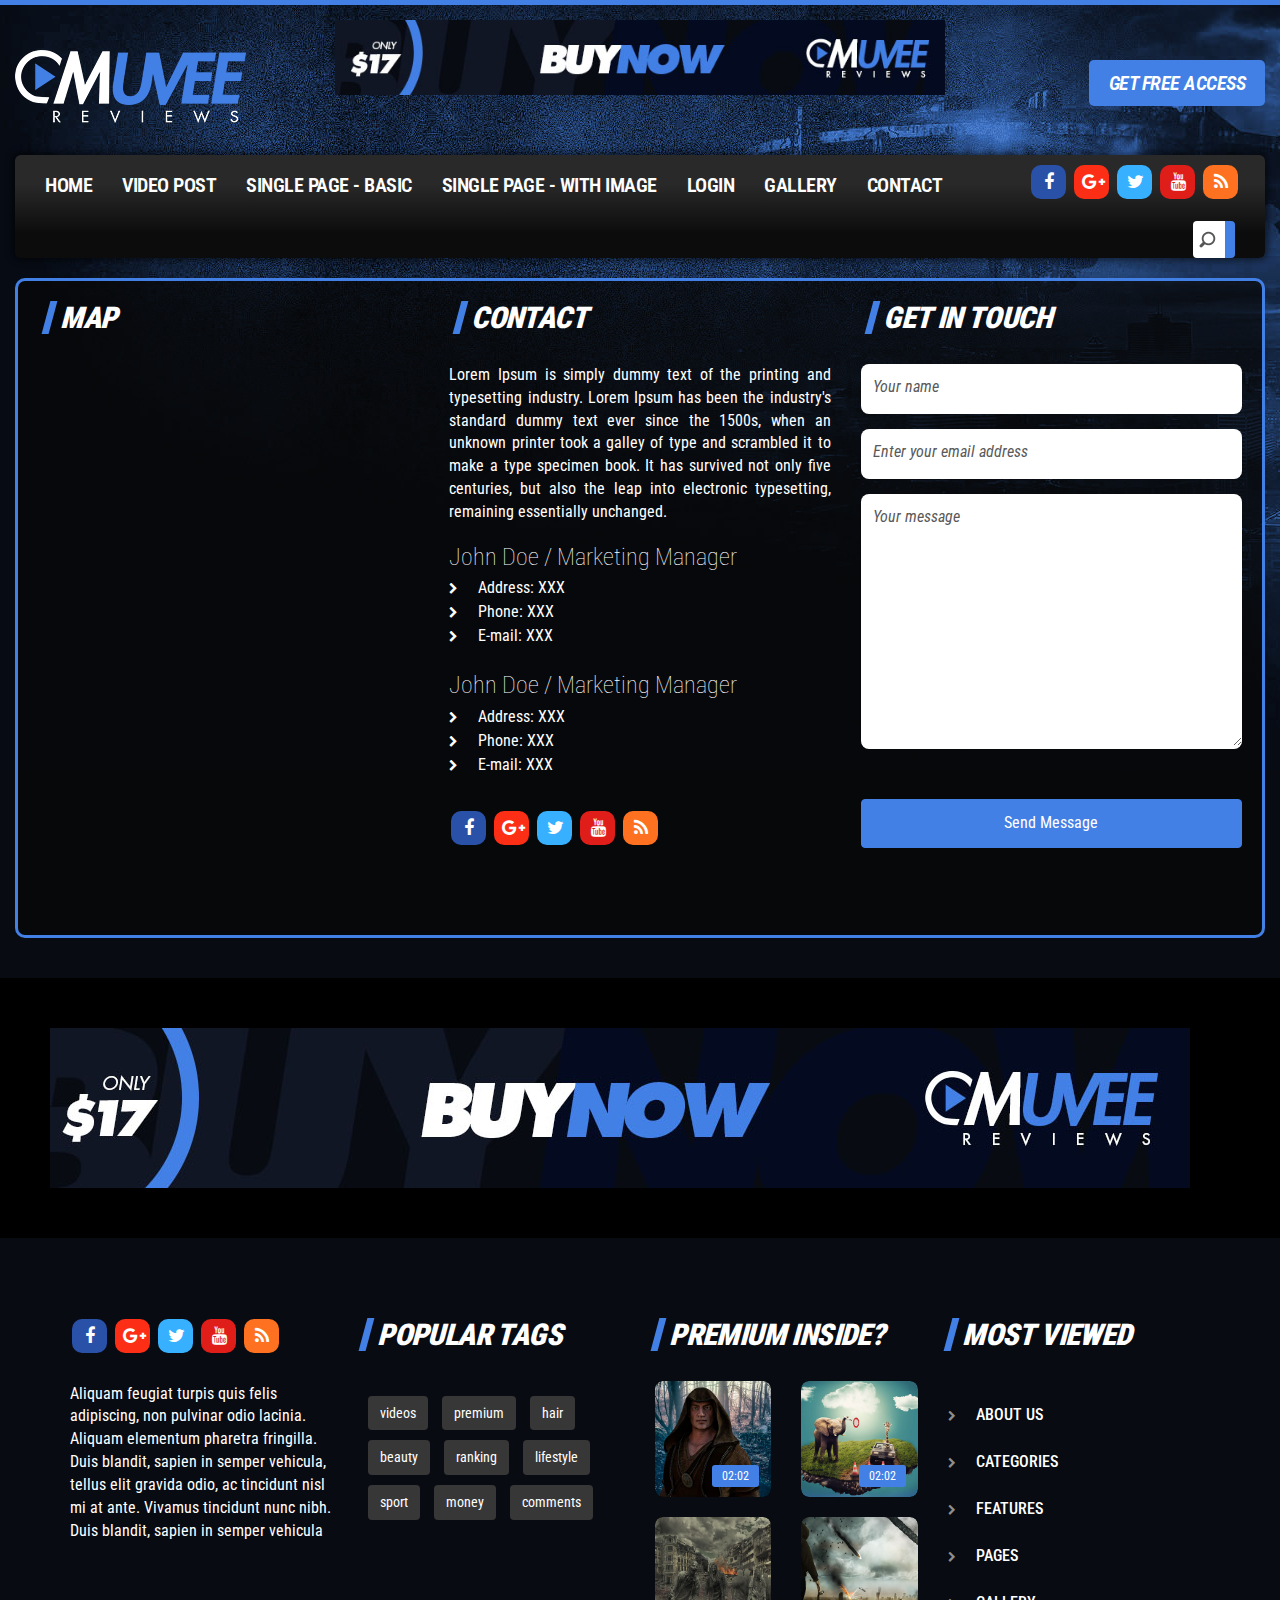
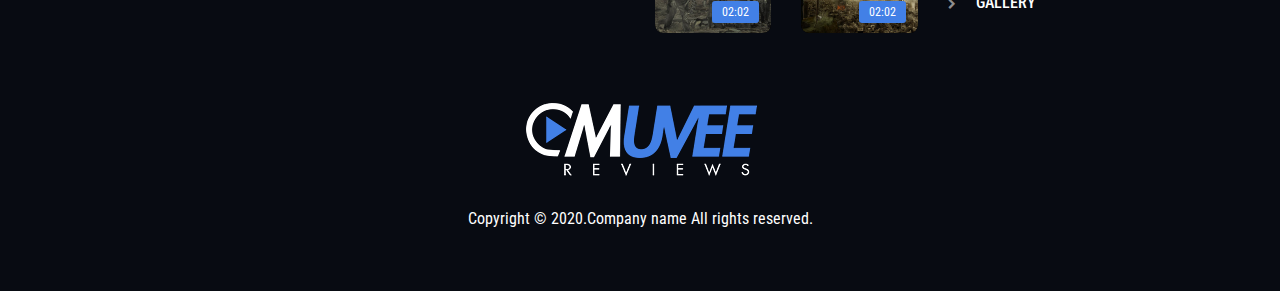
<file: contact.html>
﻿<!DOCTYPE html>
<html lang="en">
   <head>
      <meta charset="utf-8">
      <meta name="viewport" content="width=device-width, initial-scale=1">
      <meta name="description" content="">
      <meta name="author" content="OrcasThemes">
      <meta http-equiv="X-UA-Compatible" content="IE=Edge" />
      <title></title>
      <!-- Bootstrap core CSS -->
      <link href="css/bootstrap.css" rel="stylesheet">
      <!-- Custom styles for this template -->
      <link rel="stylesheet" href="css/screen.css">
      <link rel="stylesheet" href="css/animation.css">
      <!--[if IE 7]>
      
      <![endif]-->
      <link rel="stylesheet" href="css/font-awesome.css">
      <!--[if lt IE 8]>
      <link rel="stylesheet" href="css/ie.css" type="text/css" media="screen, projection">
      <![endif]-->
      <link href="css/lity.css" rel="stylesheet">
   </head>
   <body>
      <!-- CONTACT -->
      <div id="contact" class="container-fluid review-bg">
         <!-- HEADER -->
         <div class="row header-top">
            <div class="col-lg-3 col-md-6 col-sm-5 col-xs-8">
               <a class="main-logo" href="#"><img src="img/main-logo.png" class="main-logo img-responsive" alt="Muvee Reviews" title="Muvee Reviews"></a>
            </div>
            <div class="col-lg-6 hidden-md text-center hidden-sm hidden-xs">
               <img src="img/banners/banner-sm.jpg" class="img-responsive" alt="banner-sm">
            </div>
            <div class="col-lg-3 col-md-6 col-sm-7 hidden-xs">
               <div class="right-box">
                  <button type="button" class="access-btn" data-toggle="modal" data-target="#enquirypopup">get free access</button>
               </div>
            </div>
         </div>
         <!-- MENU -->
         <div class="row home-mega-menu ">
            <div class="col-md-12">
               <nav class="navbar navbar-default">
                  <div class="navbar-header">
                     <button class="navbar-toggle" type="button" data-toggle="collapse" data-target=".js-navbar-collapse">
                     <span class="sr-only">Toggle navigation</span>
                     <span class="icon-bar"></span>
                     <span class="icon-bar"></span>
                     <span class="icon-bar"></span>
                     </button>
                  </div>
                  <div class="collapse navbar-collapse js-navbar-collapse megabg dropshd ">
                     <ul class="nav navbar-nav">
                        <li><a href="index.html">Home</a></li>
						<li><a href="single-video.html">Video Post</a></li>
						<li><a href="single-page.html">Single Page - Basic</a></li>
						<li><a href="single-page-with-img.html">Single Page - with Image</a></li>
						<li><a href="login.html">Login</a></li>
						<li><a href="gallery-video-boxed.html">Gallery</a></li>
						<li><a href="contact.html">Contact</a></li>
                     </ul>
                     <ul class="social">
                        <li class="social-facebook"><a href="#" class="fa fa-facebook social-icons"></a></li>
                        <li class="social-google-plus"><a href="#" class="fa fa-google-plus social-icons"></a></li>
                        <li class="social-twitter"><a href="#" class="fa fa-twitter social-icons"></a></li>
                        <li class="social-youtube"><a href="#" class="fa fa-youtube social-icons"></a></li>
                        <li class="social-rss"><a href="#" class="fa fa-rss social-icons"></a></li>
                     </ul>
                     <div class="search-block">
                        <form>
                           <input type="search" placeholder="Search">
                        </form>
                     </div>
                  </div>
                  <!-- /.nav-collapse -->
               </nav>
            </div>
         </div>
         <!-- CONTACT -->
         <div class="row auto-clear">
            <!-- CONTACT PAGE -->	
            <div class="col-lg-12 col-md-12">
               <div id="contact-page" class="row">
                  <!-- CONTACT PAGE DETAILS -->
                  <div class="col-md-12">
                     <div class="content-box-opa dark-bg">
                        <article>
                           <div class="row">
                              <div class="col-lg-4 col-md-4 col-sm-12 post post-medium">
                                 <h2 class="title main-head-title text-left">map</h2>
                                 <!---<div class="map-frame">
                                    <iframe class="img-responsive" height="450" style="border:0" src="http://maps.google.com/maps?f=q&amp;source=s_q&amp;hl=hu&amp;geocode=&amp;q=2+Elizabeth+St,+Melbourne+Victoria+3000+Australia&amp;sll=37.0625,-95.677068&amp;sspn=46.226656,107.138672&amp;ie=UTF8&amp;hq=&amp;hnear=2+Elizabeth+St,+Victoria+3000,+Ausztr%C3%A1lia&amp;t=m&amp;z=14&amp;ll=-37.817917,144.965065&amp;output=embed"></iframe>
                                 </div>--->
                              </div>
                              <div class="col-lg-4 col-md-4 col-sm-12">
                                 <h2 class="title main-head-title text-left">contact</h2>
                                 <p class="text-justify">
                                    Lorem Ipsum is simply dummy text of the printing and typesetting industry. Lorem Ipsum has been the industry's standard dummy text ever since the 1500s, when an unknown printer took a galley of type and scrambled it to make a type specimen book. It has survived not only five centuries, but also the leap into electronic typesetting, remaining essentially unchanged. 
                                 </p>
                                 <div class="contact-info">
                                    <h3>John Doe / Marketing Manager</h3>
                                    <ul>
                                       <li class="fa fa-chevron-right">Address: XXX</li>
                                       <li class="fa fa-chevron-right">Phone: XXX</li>
                                       <li class="fa fa-chevron-right">E-mail: <a href="#">XXX</a></li>
                                    </ul>
                                 </div>
                                 <div class="contact-info">
                                    <h3>John Doe / Marketing Manager</h3>
                                    <ul>
                                       <li class="fa fa-chevron-right">Address: XXX</li>
                                       <li class="fa fa-chevron-right">Phone: XXX</li>
                                       <li class="fa fa-chevron-right">E-mail: <a href="#">XXX</a></li>
                                    </ul>
                                 </div>
                                 <ul class="social">
                                    <li class="social-facebook"><a href="#" class="fa fa-facebook social-icons"></a></li>
                                    <li class="social-google-plus"><a href="#" class="fa fa-google-plus social-icons"></a></li>
                                    <li class="social-twitter"><a href="#" class="fa fa-twitter social-icons"></a></li>
                                    <li class="social-youtube"><a href="#" class="fa fa-youtube social-icons"></a></li>
                                    <li class="social-rss"><a href="#" class="fa fa-rss social-icons"></a></li>
                                 </ul>
                              </div>
                              <div class="col-lg-4 col-md-4 col-sm-12">
                                 <h2 class="title main-head-title text-left">get in touch</h2>
                                 <div id="comment-form">
                                    <!-- COMMENT FORM -->
                                    <form name="comment-form1" method="post" action="#" id="comment-form1">
                                       <fieldset>
                                          <div class="row">
                                             <div class="col-md-12">
                                                <input type="text" name="contactname" id="contactname" placeholder="Your name" value="Your name" onfocus="if (this.value=='Your name') this.value = ''">
                                             </div>
                                             <div class="col-md-12">
                                                <input type="text" name="contactemail" id="contactemail" placeholder="Enter your email address" value="Enter your email address" onfocus="if (this.value=='Enter your email address') this.value = ''">
                                             </div>
                                             <div class="col-md-12">
                                                <textarea rows="10" name="comment" id="comment" cols="5">Your message</textarea>
                                             </div>
                                             <div class="col-md-12">
                                                <button class="subscribe-btn" type="submit" title="Send Message">Send Message</button>
                                             </div>
                                          </div>
                                       </fieldset>
                                    </form>
                                 </div>
                                 <!-- COMMENT FORM END -->
                              </div>
                           </div>
                           <div class="clearfix spacer"></div>
                        </article>
                     </div>
                  </div>
               </div>
               <div class="clearfix spacer"></div>
            </div>
         </div>
      </div>
      <!-- BOTTOM BANNER -->
      <div id="bottom-banner" class="container-fluid text-left">
         <!-- BOTTOM ADVERTISE BOX -->
         <a href="" class="banner-xl">
         <img src="img/banners/banner-xl.jpg" class="img-responsive" alt="Buy Now Muvee Reviews Bootstrap HTML5 Template" title="Buy Now Muvee Reviews Bootstrap HTML5 Template">
         </a>		
      </div>
      <!-- FOOTER -->
      <div id="footer" class="container-fluid footer-background">
         <div class="container">
            <footer>
               <!-- SECTION FOOTER -->
               <div class="row">
                  <!-- SOCIAL -->
                  <div class="col-lg-3 col-md-3 col-sm-6 col-xs-12">
                     <div class="row auto-clear">
                        <div class="col-md-12">
                        </div>
                        <div class="col-md-12">
                           <ul class="social">
                              <li class="social-facebook"><a href="#" class="fa fa-facebook social-icons"></a></li>
                              <li class="social-google-plus"><a href="#" class="fa fa-google-plus social-icons"></a></li>
                              <li class="social-twitter"><a href="#" class="fa fa-twitter social-icons"></a></li>
                              <li class="social-youtube"><a href="#" class="fa fa-youtube social-icons"></a></li>
                              <li class="social-rss"><a href="#" class="fa fa-rss social-icons"></a></li>
                           </ul>
                        </div>
                        <div class="col-md-12">
                           <p>Aliquam feugiat turpis quis felis adipiscing, non pulvinar odio lacinia. Aliquam elementum pharetra fringilla. Duis blandit, sapien in semper vehicula, tellus elit gravida odio, ac tincidunt nisl mi at ante. Vivamus tincidunt nunc nibh. Duis blandit, sapien in semper vehicula</p>
                        </div>
                     </div>
                  </div>
                  <!-- TAGS -->
                  <div class="col-lg-3 col-md-3 col-sm-6 col-xs-12">
                     <h2 class="title">popular tags</h2>
                     <ul class="footer-tags">
                        <li><a href="#">videos</a></li>
                        <li><a href="#">premium</a></li>
                        <li><a href="#">hair</a></li>
                        <li><a href="#">beauty</a></li>
                        <li><a href="#">ranking</a></li>
                        <li><a href="#">lifestyle</a></li>
                        <li><a href="#">sport</a></li>
                        <li><a href="#">money</a></li>
                        <li><a href="#">comments</a></li>
                     </ul>
                  </div>
                  <!-- POST -->
                  <div class="col-lg-3 col-md-3 col-sm-6 col-xs-12">
                     <h2 class="title">PREMIUM inside?</h2>
                     <div class="row auto-clear">
                        <div class="col-lg-6 col-md-6 col-sm-6 post post-medium">
                           <div class="thumbr">
                              <a class="post-thumb" href="" data-lity title="Video Title Goes Here">
                                 <span class="play-btn-border" title="Play"><i class="fa fa-play-circle headline-round" aria-hidden="true"></i></span>
                                 <div class="cactus-note ct-time font-size-1"><span>02:02</span></div>
                                 <img class="img-responsive" src="img/thumbs/thumb-s.jpg" alt="#">
                              </a>
                           </div>
                        </div>
                        <div class="col-lg-6 col-md-6 col-sm-6 post post-medium">
                           <div class="thumbr">
                              <a class="post-thumb" href="" data-lity title="Video Title Goes Here">
                                 <span class="play-btn-border" title="Play"><i class="fa fa-play-circle headline-round" aria-hidden="true"></i></span>
                                 <div class="cactus-note ct-time font-size-1"><span>02:02</span></div>
                                 <img class="img-responsive" src="img/thumbs/thumb-s2.jpg" alt="#">
                              </a>
                           </div>
                        </div>
                        <div class="col-lg-6 col-md-6 col-sm-6 post post-medium">
                           <div class="thumbr">
                              <a class="post-thumb" href="" data-lity title="Video Title Goes Here">
                                 <span class="play-btn-border" title="Play"><i class="fa fa-play-circle headline-round" aria-hidden="true"></i></span>
                                 <div class="cactus-note ct-time font-size-1"><span>02:02</span></div>
                                 <img class="img-responsive" src="img/thumbs/thumb-s4.jpg" alt="#">
                              </a>
                           </div>
                        </div>
                        <div class="col-lg-6 col-md-6 col-sm-6 post post-medium">
                           <div class="thumbr">
                              <a class="post-thumb" href="" data-lity title="Video Title Goes Here">
                                 <span class="play-btn-border" title="Play"><i class="fa fa-play-circle headline-round" aria-hidden="true"></i></span>
                                 <div class="cactus-note ct-time font-size-1"><span>02:02</span></div>
                                 <img class="img-responsive" src="img/thumbs/thumb-s3.jpg" alt="#">
                              </a>
                           </div>
                        </div>
                     </div>
                  </div>
                  <!-- LINKS -->
                  <div class="col-lg-3 col-md-3 col-sm-6 col-xs-12">
                     <h2 class="title">most viewed</h2>
                     <ul class="footer-menu-links">
                        <li class="fa fa-chevron-right"><a href="#">About Us</a></li>
                        <li class="fa fa-chevron-right"><a href="#">Categories</a></li>
                        <li class="fa fa-chevron-right"><a href="#">Features</a></li>
                        <li class="fa fa-chevron-right"><a href="#">Pages</a></li>
                        <li class="fa fa-chevron-right"><a href="#">Gallery</a></li>
                     </ul>
                  </div>
               </div>
               <div class="row copyright-bottom text-center">
                  <div class="col-md-12 text-center">
                     <a href="" class="footer-logo" title="Video Magazine Bootstrap HTML5 template">
                     <img src="img/footer-logo.png" class="img-responsive text-center" alt="Video Magazine Bootstrap HTML5 template">
                     </a>	
                     <p>Copyright &copy; 2020.Company name All rights reserved.</p>
                     
                  </div>
               </div>
            </footer>
         </div>
      </div>
      <!-- JAVA SCRIPT -->
      <!-- jQuery (necessary for Bootstrap's JavaScript plugins) -->
      <script src="js/jquery-1.12.1.min.js"></script>
      <script src="js/bootstrap.min.js"></script>
      <script src="js/lity.js"></script>
      <script>
         $(".nav .dropdown").hover(function() {
           $(this).find(".dropdown-toggle").dropdown("toggle");
         });
      </script>
      <!-- MODAL -->
      <div id="enquirypopup" class="modal fade in " role="dialog">
         <div class="modal-dialog">
            <!-- Modal content-->
            <div class="modal-content row">
               <div class="modal-header custom-modal-header">
                  <button type="button" class="close" data-dismiss="modal">×</button>
                  <h2 class="icon"><i class="fa fa-television" aria-hidden="true"></i>free access</h2>
               </div>
               <div class="modal-body">
                  <form name="info_form" class="form-inline" action="#" method="post">
                     <div class="form-group col-sm-12">
                        <input type="text" class="form-control" name="name" id="name" placeholder="Enter Name">
                     </div>
                     <div class="form-group col-sm-12">
                        <input type="email" class="form-control" name="email" id="email" placeholder="Enter Email">
                     </div>
                     <div class="form-group col-sm-12">
                        <button class="subscribe-btn pull-right" type="submit" title="Subscribe">Subscribe</button>
                     </div>
                  </form>
               </div>
            </div>
         </div>
      </div>
   </body>
</html>
</file>
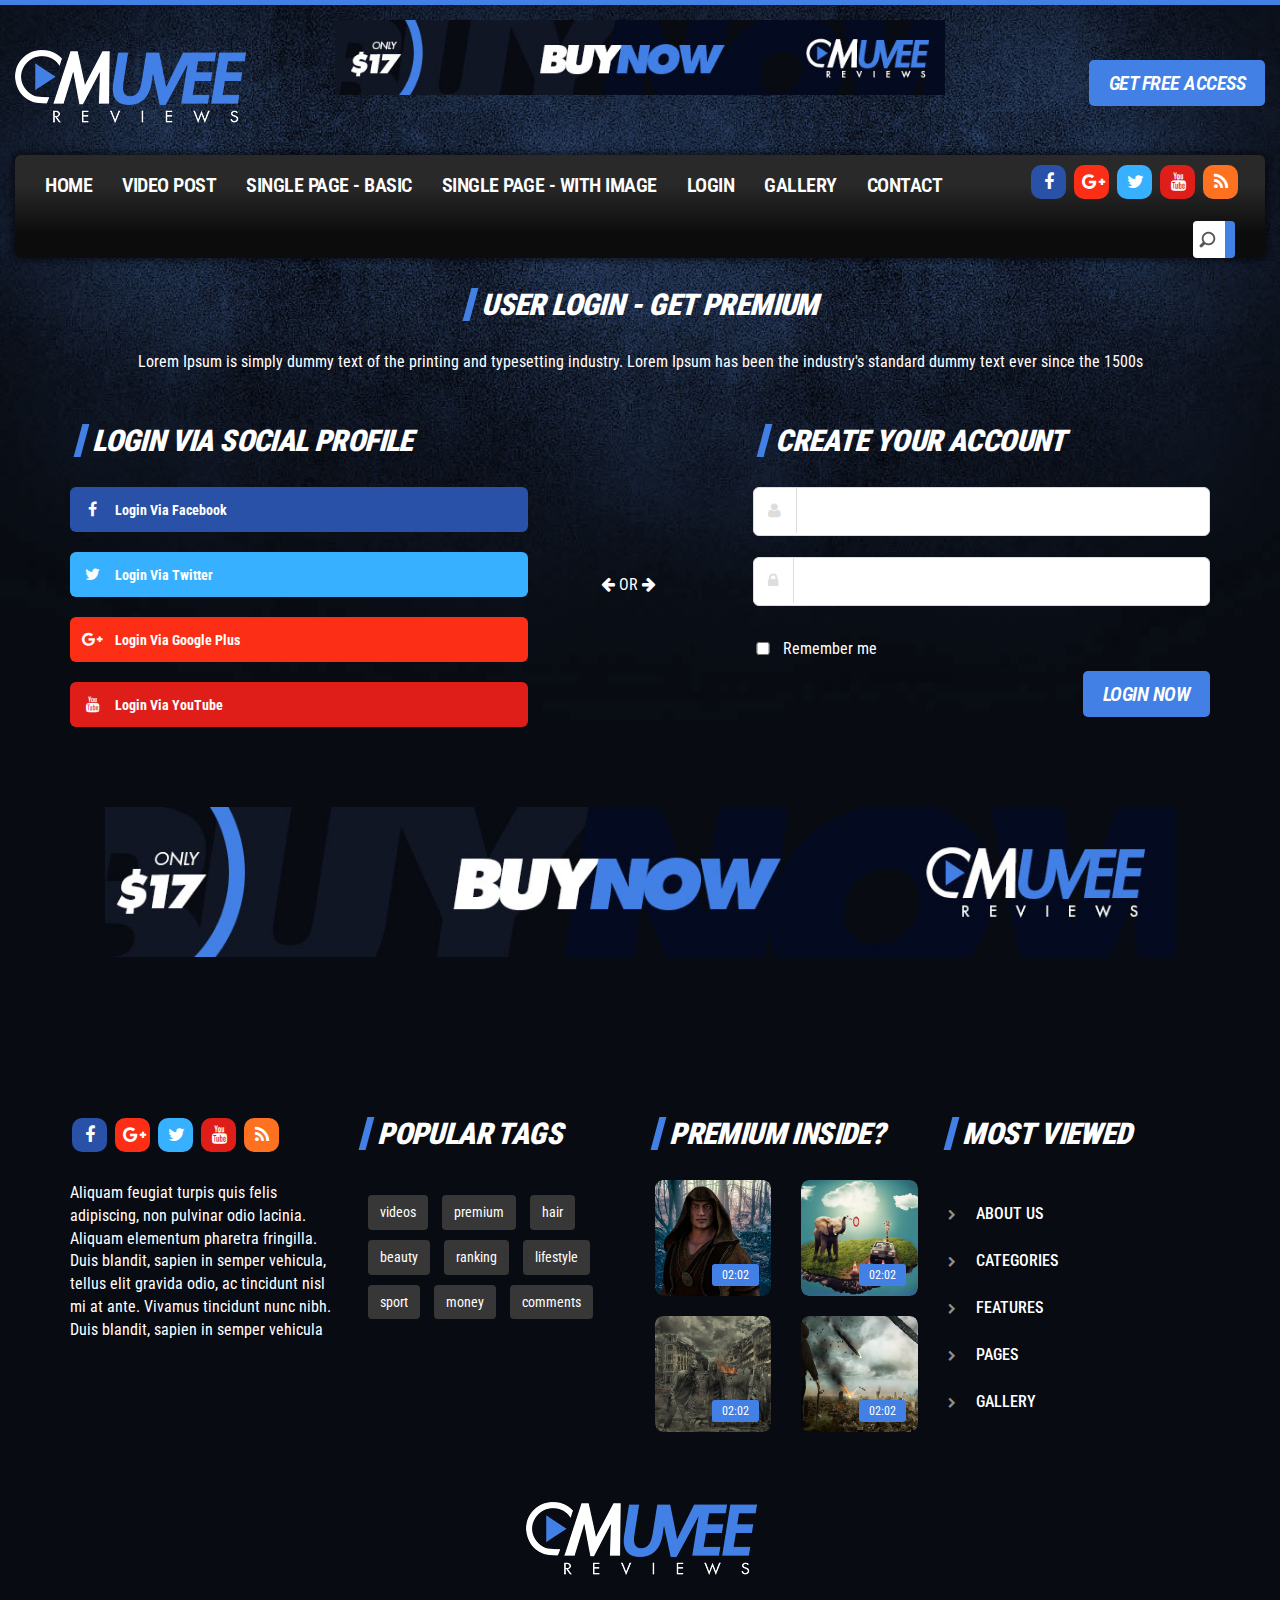
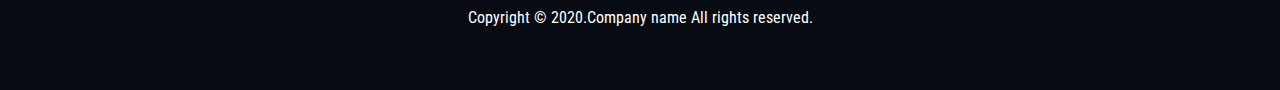
<file: login.html>
﻿<!DOCTYPE html>
<html lang="en">
   <head>
      <meta charset="utf-8">
      <meta name="viewport" content="width=device-width, initial-scale=1">
      <meta name="description" content="">
      <meta name="author" content="OrcasThemes">
      <meta http-equiv="X-UA-Compatible" content="IE=Edge" />
      <title></title>
      <!-- Bootstrap core CSS -->
      <link href="css/bootstrap.css" rel="stylesheet">
      <!-- Custom styles for this template -->
      <link rel="stylesheet" href="css/screen.css">
      <link rel="stylesheet" href="css/animation.css">
      <!--[if IE 7]>
      
      <![endif]-->
      <link rel="stylesheet" href="css/font-awesome.css">
      <!--[if lt IE 8]>
      <link rel="stylesheet" href="css/ie.css" type="text/css" media="screen, projection">
      <![endif]-->
      <link href="css/lity.css" rel="stylesheet">
   </head>
   <body>
      <!-- LOGIN -->
      <div id="login" class="container-fluid standard-bg">
         <!-- HEADER -->
         <div class="row header-top">
            <div class="col-lg-3 col-md-6 col-sm-5">
               <a class="main-logo" href="#"><img src="img/main-logo.png" class="main-logo" alt="Muvee Reviews" title="Muvee Reviews"></a>
            </div>
            <div class="col-lg-6 hidden-md text-center hidden-sm hidden-xs">
               <img src="img/banners/banner-sm.jpg" class="img-responsive" alt="Buy Now">
            </div>
            <div class="col-lg-3 col-md-6 col-sm-7 hidden-xs">
               <div class="right-box">
                  <button type="button" class="access-btn" data-toggle="modal" data-target="#enquirypopup">get free access</button>
               </div>
            </div>
         </div>
         <!-- MENU -->
         <div class="row home-mega-menu ">
            <div class="col-md-12">
               <nav class="navbar navbar-default">
                  <div class="navbar-header">
                     <button class="navbar-toggle" type="button" data-toggle="collapse" data-target=".js-navbar-collapse">
                     <span class="sr-only">Toggle navigation</span>
                     <span class="icon-bar"></span>
                     <span class="icon-bar"></span>
                     <span class="icon-bar"></span>
                     </button>
                  </div>
                  <div class="collapse navbar-collapse js-navbar-collapse megabg dropshd ">
                     <ul class="nav navbar-nav">
                        <li><a href="index.html">Home</a></li>
						<li><a href="single-video.html">Video Post</a></li>
						<li><a href="single-page.html">Single Page - Basic</a></li>
						<li><a href="single-page-with-img.html">Single Page - with Image</a></li>
						<li><a href="login.html">Login</a></li>
						<li><a href="gallery-video-boxed.html">Gallery</a></li>
						<li><a href="contact.html">Contact</a></li>
                     </ul>
                     <ul class="social">
                        <li class="social-facebook"><a href="#" class="fa fa-facebook social-icons"></a></li>
                        <li class="social-google-plus"><a href="#" class="fa fa-google-plus social-icons"></a></li>
                        <li class="social-twitter"><a href="#" class="fa fa-twitter social-icons"></a></li>
                        <li class="social-youtube"><a href="#" class="fa fa-youtube social-icons"></a></li>
                        <li class="social-rss"><a href="#" class="fa fa-rss social-icons"></a></li>
                     </ul>
                     <div class="search-block">
                        <form>
                           <input type="search" placeholder="Search">
                        </form>
                     </div>
                  </div>
                  <!-- /.nav-collapse -->
               </nav>
            </div>
         </div>
         <!-- LOGIN -->
         <div class="row">
            <div class="container">
               <section class="registration col-lg-12 col-md-12">
                  <div class="row secBg">
                     <div class="large-12 columns">
                        <div class="login-register-content">
                           <div class="row" data-equalizer data-equalize-on="medium" id="test-eq">
                              <div class="col-md-12 text-center login-header">
                                 <h2 class="title main-head-title">User Login - Get Premium</h2>
                                 <p>Lorem Ipsum is simply dummy text of the printing and typesetting industry. Lorem Ipsum has been the industry's standard dummy text ever since the 1500s</p>
                              </div>
                              <div class="clearfix spacer"></div>
                              <div class="col-md-5 social-login">
                                 <div class="social-login" data-equalizer-watch>
                                    <h2 class="title main-head-title">Login via Social Profile</h2>
                                    <div class="social-login-btn social-facebook">
                                       <a href="#"><i class="fa fa-facebook"></i>login via facebook</a>
                                    </div>
                                    <div class="social-login-btn social-twitter">
                                       <a href="#"><i class="fa fa-twitter"></i>login via twitter</a>
                                    </div>
                                    <div class="social-login-btn social-google-plus">
                                       <a href="#"><i class="fa fa-google-plus"></i>login via google plus</a>
                                    </div>
                                    <div class="social-login-btn social-youtube">
                                       <a href="#"><i class="fa fa-youtube"></i>login via YouTube</a>
                                    </div>
                                 </div>
                              </div>
                              <div class="col-md-2">
                                 <div class="middle-sep">
                                    <i class="fa fa-arrow-left arrow-left"></i>
                                    <span>OR</span>
                                    <i class="fa fa-arrow-right arrow-right"></i>
                                 </div>
                              </div>
                              <div class="col-md-5">
                                 <div class="register-form">
                                    <h2 class="title main-head-title">Create your account</h2>
                                    <form method="post" data-abide novalidate>
                                       <div class="input-group">
                                          <span class="fa fa-user login-inputicon"></span>
                                          <input type="text" placeholder="Enter your username" required>
                                       </div>
                                       <div class="input-group">
                                          <span class="fa fa-lock login-inputicon"></span>
                                          <input type="password" id="password" placeholder="Enter your password" required> 
                                       </div>
                                       <div class="checkbox">
                                          <input id="remember" type="checkbox" name="check" value="remember">
                                          <label class="customLabel" for="remember">Remember me</label>
                                       </div>
                                       <div class="login-btn-box">
                                          <button class="access-btn" type="submit" name="submit">login Now</button>
                                       </div>
                                    </form>
                                 </div>
                              </div>
                           </div>
                        </div>
                     </div>
                  </div>
               </section>
            </div>
            <!-- BOTTOM BANNER -->
            <div id="bottom-banner" class="container text-center">
               <!-- BOTTOM ADVERTISE BOX -->
               <a href="" class="banner-xl">
               <img src="img/banners/banner-xl.jpg" class="img-responsive" alt="Buy Now Muvee Reviews Bootstrap HTML5 Template" title="Buy Now Muvee Reviews Bootstrap HTML5 Template">
               </a>		
            </div>
         </div>
      </div>
      <!-- FOOTER -->
      <div id="footer" class="container-fluid footer-background">
         <div class="container">
            <footer>
               <!-- SECTION FOOTER -->
               <div class="row">
                  <!-- SOCIAL -->
                  <div class="col-lg-3 col-md-3 col-sm-6 col-xs-12">
                     <div class="row auto-clear">
                        <div class="col-md-12">
                        </div>
                        <div class="col-md-12">
                           <ul class="social">
                              <li class="social-facebook"><a href="#" class="fa fa-facebook social-icons"></a></li>
                              <li class="social-google-plus"><a href="#" class="fa fa-google-plus social-icons"></a></li>
                              <li class="social-twitter"><a href="#" class="fa fa-twitter social-icons"></a></li>
                              <li class="social-youtube"><a href="#" class="fa fa-youtube social-icons"></a></li>
                              <li class="social-rss"><a href="#" class="fa fa-rss social-icons"></a></li>
                           </ul>
                        </div>
                        <div class="col-md-12">
                           <p>Aliquam feugiat turpis quis felis adipiscing, non pulvinar odio lacinia. Aliquam elementum pharetra fringilla. Duis blandit, sapien in semper vehicula, tellus elit gravida odio, ac tincidunt nisl mi at ante. Vivamus tincidunt nunc nibh. Duis blandit, sapien in semper vehicula</p>
                        </div>
                     </div>
                  </div>
                  <!-- TAGS -->
                  <div class="col-lg-3 col-md-3 col-sm-6 col-xs-12">
                     <h2 class="title">popular tags</h2>
                     <ul class="footer-tags">
                        <li><a href="#">videos</a></li>
                        <li><a href="#">premium</a></li>
                        <li><a href="#">hair</a></li>
                        <li><a href="#">beauty</a></li>
                        <li><a href="#">ranking</a></li>
                        <li><a href="#">lifestyle</a></li>
                        <li><a href="#">sport</a></li>
                        <li><a href="#">money</a></li>
                        <li><a href="#">comments</a></li>
                     </ul>
                  </div>
                  <!-- POST -->
                  <div class="col-lg-3 col-md-3 col-sm-6 col-xs-12">
                     <h2 class="title">PREMIUM inside?</h2>
                     <div class="row auto-clear">
                        <div class="col-lg-6 col-md-6 col-sm-6 post post-medium">
                           <div class="thumbr">
                              <a class="post-thumb" href="" data-lity title="Video Title Goes Here">
                                 <span class="play-btn-border" title="Play"><i class="fa fa-play-circle headline-round" aria-hidden="true"></i></span>
                                 <div class="cactus-note ct-time font-size-1"><span>02:02</span></div>
                                 <img class="img-responsive" src="img/thumbs/thumb-s.jpg" alt="#">
                              </a>
                           </div>
                        </div>
                        <div class="col-lg-6 col-md-6 col-sm-6 post post-medium">
                           <div class="thumbr">
                              <a class="post-thumb" href="" data-lity title="Video Title Goes Here">
                                 <span class="play-btn-border" title="Play"><i class="fa fa-play-circle headline-round" aria-hidden="true"></i></span>
                                 <div class="cactus-note ct-time font-size-1"><span>02:02</span></div>
                                 <img class="img-responsive" src="img/thumbs/thumb-s2.jpg" alt="#">
                              </a>
                           </div>
                        </div>
                        <div class="col-lg-6 col-md-6 col-sm-6 post post-medium">
                           <div class="thumbr">
                              <a class="post-thumb" href="" data-lity title="Video Title Goes Here">
                                 <span class="play-btn-border" title="Play"><i class="fa fa-play-circle headline-round" aria-hidden="true"></i></span>
                                 <div class="cactus-note ct-time font-size-1"><span>02:02</span></div>
                                 <img class="img-responsive" src="img/thumbs/thumb-s4.jpg" alt="#">
                              </a>
                           </div>
                        </div>
                        <div class="col-lg-6 col-md-6 col-sm-6 post post-medium">
                           <div class="thumbr">
                              <a class="post-thumb" href="" data-lity title="Video Title Goes Here">
                                 <span class="play-btn-border" title="Play"><i class="fa fa-play-circle headline-round" aria-hidden="true"></i></span>
                                 <div class="cactus-note ct-time font-size-1"><span>02:02</span></div>
                                 <img class="img-responsive" src="img/thumbs/thumb-s3.jpg" alt="#">
                              </a>
                           </div>
                        </div>
                     </div>
                  </div>
                  <!-- LINKS -->
                  <div class="col-lg-3 col-md-3 col-sm-6 col-xs-12">
                     <h2 class="title">most viewed</h2>
                     <ul class="footer-menu-links">
                        <li class="fa fa-chevron-right"><a href="#">About Us</a></li>
                        <li class="fa fa-chevron-right"><a href="#">Categories</a></li>
                        <li class="fa fa-chevron-right"><a href="#">Features</a></li>
                        <li class="fa fa-chevron-right"><a href="#">Pages</a></li>
                        <li class="fa fa-chevron-right"><a href="#">Gallery</a></li>
                     </ul>
                  </div>
               </div>
               <div class="row copyright-bottom text-center">
                  <div class="col-md-12 text-center">
                     <a href="" class="footer-logo" title="Video Magazine Bootstrap HTML5 template">
                     <img src="img/footer-logo.png" class="img-responsive text-center" alt="Video Magazine Bootstrap HTML5 template">
                     </a>	
                     <p>Copyright &copy; 2020.Company name All rights reserved.</p>
                     
                  </div>
               </div>
            </footer>
         </div>
      </div>
      <!-- JAVA SCRIPT -->
      <!-- jQuery (necessary for Bootstrap's JavaScript plugins) -->
      <script src="js/jquery-1.12.1.min.js"></script>
      <script src="js/bootstrap.min.js"></script>
      <script>
         $(".nav .dropdown").hover(function() {
           $(this).find(".dropdown-toggle").dropdown("toggle");
         });
      </script>
      <!-- MODAL -->
      <div id="enquirypopup" class="modal fade in " role="dialog">
         <div class="modal-dialog">
            <!-- Modal content-->
            <div class="modal-content row">
               <div class="modal-header custom-modal-header">
                  <button type="button" class="close" data-dismiss="modal">×</button>
                  <h2 class="icon"><i class="fa fa-television" aria-hidden="true"></i>free access</h2>
               </div>
               <div class="modal-body">
                  <form name="info_form" class="form-inline" action="#" method="post">
                     <div class="form-group col-sm-12">
                        <input type="text" class="form-control" name="name" id="name" placeholder="Enter Name">
                     </div>
                     <div class="form-group col-sm-12">
                        <input type="email" class="form-control" name="email" id="email" placeholder="Enter Email">
                     </div>
                     <div class="form-group col-sm-12">
                        <button class="subscribe-btn pull-right" type="submit" title="Subscribe">Subscribe</button>
                     </div>
                  </form>
               </div>
            </div>
         </div>
      </div>
   </body>
</html>
</file>
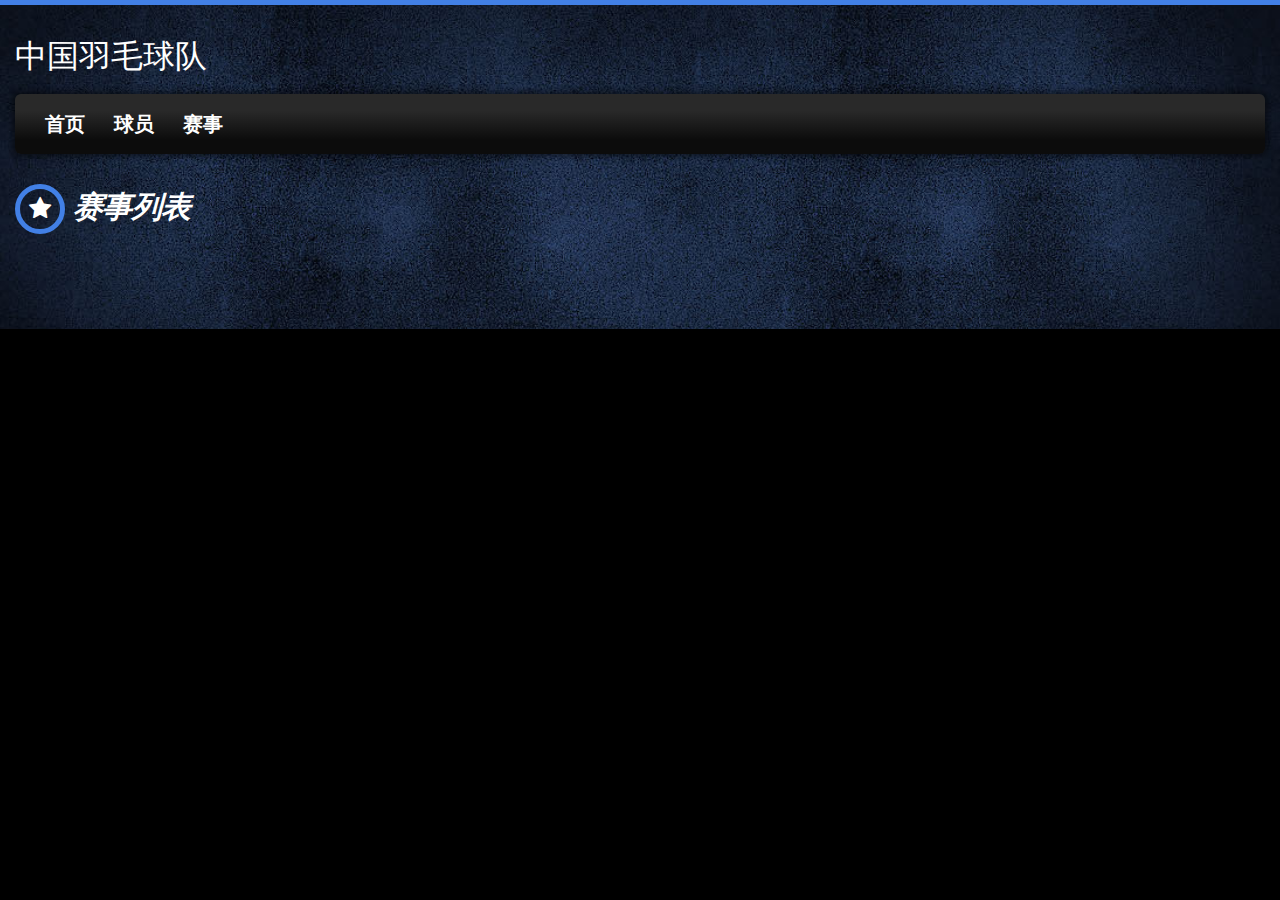
<file: match.html>
﻿<!DOCTYPE html>
<html lang="en">

<head>
    <meta charset="utf-8">
    <meta name="viewport" content="width=device-width, initial-scale=1">
    <meta name="description" content="">
    <meta name="author" content="OrcasThemes">
    <meta http-equiv="X-UA-Compatible" content="IE=Edge" />
    <title>赛事列表</title>
    <!-- Bootstrap core CSS -->
    <link href="css/bootstrap.css" rel="stylesheet">
    <!-- Custom styles for this template -->
    <link rel="stylesheet" href="css/screen.css">
    <link rel="stylesheet" href="css/animation.css">
    <!--[if IE 7]>

<![endif]-->
    <link rel="stylesheet" href="css/font-awesome.css">
    <!--[if lt IE 8]>
<link rel="stylesheet" href="css/ie.css" type="text/css" media="screen, projection">
<![endif]-->
    <link href="css/lity.css" rel="stylesheet">
    <style>
        button {
            width: 69px;
            height: 36px;
            margin-left: 1px;
            border: none;
            color: #000;
            /* padding: 15px 32px; */
            text-align: center;
            text-decoration: none;
            display: inline-block;
            font-size: 20px;
            border-radius: 10px;
            background-color: #4280e6;
        }
        
        button:hover {
            background-color: #4280e6;
            color: #fff;
        }
        
        @media (min-width: 1200px) {
            #zxsp {
                margin-left: 60px;
            }
            #qyinfo {
                width: 10%;
                margin-left: 30px;
            }
            #liebiao {
                width: 100%;
            }
            #liebiao2 {
                width: 100%;
            }
            #box {
                text-align: center;
            }
            #box img {
                width: 140px;
                height: 140px;
            }
            .image {
                margin-right: 32px;
                width: 15%;
                height: 160px;
                align-items: center;
                justify-content: center;
                padding: 10px 10px;
            }
            .item {
                overflow: hidden;
                background: #191717;
                border-bottom: 3px solid #fff;
                color: white;
            }
            .fl {
                float: left;
            }
            .content {
                padding-top: 30px;
                font-size: 40px;
            }
            .name {
                margin-bottom: 10px;
            }
            .time {
                font-size: 28px;
                width: 280px;
            }
            .item:hover {
                background-color: rgb(2 22 31);
            }
            .herf_box {
                display: block;
                width: 100%;
                height: 24%;
                overflow: hidden;
                padding-left: 200px;
            }
             ::-webkit-input-placeholder {
                /* WebKit browsers */
                color: #EEE5DE;
                font-size: 15px;
            }
        }
        
        @media screen and (max-width: 1024px) {
            #box {
                margin-top: 30px;
                width: 100%;
            }
            #box .herf_box {
                height: 25%;
                padding-left: 30px;
            }
            #box img {
                float: left;
                width: 200px;
                height: 200px;
            }
            .content {
                width: auto;
                padding-top: 50px;
                font-size: 40px;
                margin-left: 250px;
            }
            .time {
                font-size: 30px;
            }
        }
        
        @media screen and (max-width: 500px) {
            #box .herf_box {
                height: 22%;
                padding-left: 0;
            }
            #box img {
                width: 150px;
                height: 150px;
            }
            .content {
                width: 50%;
                padding-top: 20px;
                font-size: 25px;
                margin-left: 160px;
            }
            .time {
                font-size: 15px;
            }
        }
        
        @media screen and (max-width: 700px) {
            #box {
                margin-top: 30px;
                width: 100%;
                height: 150px;
            }
            #box .herf_box {
                height: 22%;
                padding-left: 0;
            }
            #box img {
                width: 150px;
                height: 150px;
            }
            .content {
                width: 50%;
                padding-top: 40px;
                font-size: 25px;
                margin-left: 160px;
            }
            .time {
                font-size: 15px;
            }
        }
    </style>
</head>

<body>
    <!-- HOME 1 -->
    <div id="home1" class="container-fluid standard-bg">
        <!-- HEADER -->
        <div class="row header-top">
            <div class="col-lg-3 col-md-6 col-sm-5 col-xs-8">
                <!-- <a class="main-logo" href="#"><img src="img/main-logo.png" class="main-logo img-responsive" alt="Muvee Reviews" title="Muvee Reviews"></a> -->
                <a class="main-logo" href="#" style="font: 2em sans-serif;">中国羽毛球队</a>
            </div>
            <!-- <div class="col-lg-6 hidden-md text-center hidden-sm hidden-xs">
                <img src="img/banners/banner-sm.jpg" class="img-responsive" alt="Muvee Reviews Video Magazine HTML5 Bootstrap">
            </div>
            <div class="col-lg-3 col-md-6 col-sm-7 hidden-xs">
                <div class="right-box">
                    <button type="button" class="access-btn" data-toggle="modal" data-target="#enquirypopup">get free access</button>
                </div>
            </div> -->
        </div>
        <!-- MENU -->
        <div class="row home-mega-menu ">
            <div class="col-md-12">
                <nav class="navbar navbar-default">
                    <div class="navbar-header">
                        <button class="navbar-toggle" type="button" data-toggle="collapse" data-target=".js-navbar-collapse">
			 <span class="sr-only">Toggle navigation</span>
			 <span class="icon-bar"></span>
			 <span class="icon-bar"></span>
			 <span class="icon-bar"></span>
			 </button>
                    </div>
                    <div class="collapse navbar-collapse js-navbar-collapse megabg dropshd ">
                        <ul class="nav navbar-nav" id="daohangli">

                        </ul>
                        <!-- <ul class="social">
                            <li class="social-facebook">
                                <a href="#" class="fa fa-facebook social-icons"></a>
                            </li>
                            <li class="social-google-plus">
                                <a href="#" class="fa fa-google-plus social-icons"></a>
                            </li>
                            <li class="social-twitter">
                                <a href="#" class="fa fa-twitter social-icons"></a>
                            </li>
                            <li class="social-youtube">
                                <a href="#" class="fa fa-youtube social-icons"></a>
                            </li>
                            <li class="social-rss">
                                <a href="#" class="fa fa-rss social-icons"></a>
                            </li>
                        </ul> -->
                        <div class="search-block">
                            <!-- <form>
                                <input type="search" placeholder="Search" placeholder="全英 女单" />
                                <button><a>搜索</a></button>
                            </form> -->
                        </div>
                    </div>
                    <!-- /.nav-collapse -->
                </nav>
            </div>
        </div>
        <!-- CORE -->
        <div class="row">
            <!-- SIDEBAR -->

            <!-- HOME MAIN POSTS -->
            <div class="col-lg-10 col-md-8" id="liebiao">
                <section id="home-main">
                    <h2 class="icon"><i class="fa fa-star" aria-hidden="true"></i>赛事列表</h2>
                    <!--    <div id='box'>-->
                    <!--        <div class="item">-->
                    <!--            <a class="herf_box" href="/project/?name=亚锦赛团体&year=2020">-->
                    <!--                <div class="image fl">-->
                    <!--                    <img src="https://extranet.bwfbadminton.com/docs/events/3688/logo-colour/thailand_mastersArtboard%201.svg" />-->
                    <!--                </div>-->
                    <!--                <div class="fl content">-->
                    <!--                    <p class="name">亚锦赛团体2020</p>-->
                    <!--                    <p class="time">2020-02-11~2020-02-16</p>-->
                    <!--                </div>-->
                    <!--            </a>-->
                    <!--        </div>-->
                    <!--    </div>-->
                    <!--    <div id='box'>-->
                    <!--        <div class="item">-->
                    <!--            <a class="herf_box" href="/project/?name=香港公开赛&year=2019">-->
                    <!--                <div class="image fl">-->
                    <!--                    <img src="https://extranet.bwfbadminton.com/docs/events/3369/logo-colour/hongkong%20_1_.svg" />-->
                    <!--                </div>-->
                    <!--                <div class="fl content">-->
                    <!--                    <p class="name">香港公开赛2019</p>-->
                    <!--                    <p class="time">2019-11-12~2019-11-17</p>-->
                    <!--                </div>-->
                    <!--            </a>-->
                    <!--        </div>-->
                    <!--    </div>-->
                    <!--    <div id='box'>-->
                    <!--        <div class="item">-->
                    <!--            <a class="herf_box" href="/project/?name=澳门公开赛&year=2019">-->
                    <!--                <div class="image fl">-->
                    <!--                    <img src="https://extranet.bwfbadminton.com/docs/events/3377/logo-colour/macau.jpg" />-->
                    <!--                </div>-->
                    <!--                <div class="fl content">-->
                    <!--                    <p class="name">澳门公开赛2019</p>-->
                    <!--                    <p class="time">2019-10-29~2019-11-03</p>-->
                    <!--                </div>-->
                    <!--            </a>-->
                    <!--        </div>-->
                    <!--    </div>-->
                    <!--    <div id='box'>-->
                    <!--        <div class="item">-->
                    <!--            <a class="herf_box" href="/project/?name=韩国公开赛&year=2019">-->
                    <!--                <div class="image fl">-->
                    <!--                    <img src="https://extranet.bwfbadminton.com/docs/events/3365/logo-colour/2019Koreaopen_Logo.jpg" />-->
                    <!--                </div>-->
                    <!--                <div class="fl content">-->
                    <!--                    <p class="name">韩国公开赛2019</p>-->
                    <!--                    <p class="time">2019-09-24~2019-09-29</p>-->
                    <!--                </div>-->
                    <!--            </a>-->
                    <!--        </div>-->
                    <!--    </div>-->
                    <!--    <div id='box'>-->
                    <!--        <div class="item">-->
                    <!--            <a class="herf_box" href="/project/?name=泰国公开赛&year=2019">-->
                    <!--                <div class="image fl">-->
                    <!--                    <img src="https://extranet.bwfbadminton.com/docs/events/3360/logo-colour/_Artboard%201thailandoopen2019.svg" />-->
                    <!--                </div>-->
                    <!--                <div class="fl content">-->
                    <!--                    <p class="name">泰国公开赛2019</p>-->
                    <!--                    <p class="time">2019-07-30~2019-08-04</p>-->
                    <!--                </div>-->
                    <!--            </a>-->
                    <!--        </div>-->
                    <!--    </div>-->

                    <!--    <div id='box'>-->
                    <!--        <div class="item">-->
                    <!--            <a class="herf_box" href="/project/?name=美国公开赛&year=2019">-->
                    <!--                <div class="image fl">-->
                    <!--                    <img src="https://extranet.bwfbadminton.com/docs/events/3521/logo-colour/2019Artboard%201us_open.svg" />-->
                    <!--                </div>-->
                    <!--                <div class="fl content">-->
                    <!--                    <p class="name">美国公开赛2019</p>-->
                    <!--                    <p class="time">2019-07-09~2019-07-14</p>-->
                    <!--                </div>-->
                    <!--            </a>-->
                    <!--        </div>-->
                    <!--    </div>-->

                    <!-- <div id='box'>
                        <div class="item">
                            <a class="herf_box" href="/project/?name=西班牙巴塞罗那大师赛&year=2019">
                                <div class="image fl">
                                    <img src="https://extranet.bwfbadminton.com/docs/events/3498/logo-colour/barcelona2Artboard%201portrait.svg" />
                                </div>
                                <div class="fl content">
                                    <p class="name">西班牙巴塞罗那大师赛2019</p>
                                    <p class="time">2019-02-19~2019-02-24</p>
                                </div>
                            </a>
                        </div>
                    </div> -->
                    <!-- <div id='box'>
                        <div class="item">
                            <a class="herf_box" href="project.html?match=丹麦公开赛&year=2020">
                                <div class="image fl">
                                    <img src="https://extranet.bwfbadminton.com/docs/events/3801/logo-colour/danish_open.svg" />
                                </div>
                                <div class="fl content">
                                    <p class="name">丹麦公开赛2020</p>
                                    <p class="time">2020-10-13~2020-10-18</p>
                                </div>
                            </a>
                        </div>
                    </div> -->

            </div>
            <div class="clearfix spacer"></div>
        </div>

    </div>
    </section>
    </div>
    </div>
    </div>
    <!-- TABS -->

    <!-- MAIN -->

    <!-- JAVA SCRIPT -->
    <!-- jQuery (necessary for Bootstrap's JavaScript plugins) -->
    <script src="js/jquery-1.12.1.min.js"></script>
    <script src="js/bootstrap.min.js"></script>
    <script src="js/lity.js"></script>
    <script type="text/javascript">
        $(document).ready(function() {
            var dh = '';
            var strmatch = '';
            u1 = window.location.search.split('?')[1];
            if (u1 != null && u1.length != 0) {
                u2 = u1.split('=')[0]
                username = u1.split('=')[1]
                if (u2 != null && u2.length != 0 && u2 == 'username') {
                    dh += '<li><a href="index.html?username=' + username + '">首页</a></li><li><a href="player.html?username=' + username + '">球员</a></li><li><a href="match.html?username=' + username + '">赛事</a></li><li><a href="playercn.html?username=' + username + '">中国球员</a></li>'
                } else {
                    dh += '<li><a href="index.html">首页</a></li><li><a href="player.html">球员</a></li><li><a href="match.html">赛事</a></li>'
                }
            } else {
                dh += '<li><a href="index.html">首页</a></li><li><a href="player.html">球员</a></li><li><a href="match.html">赛事</a></li>'
            }
            $('#daohangli').html(dh);
            $.ajax({
                url: 'https://videos.hbang.com.cn/match_list/',
                dataType: "JSON",
                type: "GET",
                async: "false",
                data: {},
                success: function(data) {
                    console.log(data)
                    var match_list = data['match_list'];
                    if (u1 != null && u1.length != 0) {
                        u2 = u1.split('=')[0]
                        username = u1.split('=')[1]
                        if (u2 != null && u2.length != 0 && u2 == 'username') {
                            for (var i = 0; i < match_list.length; i++) {
                                var n = match_list[i]
                                strmatch += '<div id="box"><div class="item"><a class="herf_box" href="project.html?username=' + username + '&name=' + n[1] + '&year=' + n[2] + '"><div class="image fl">' +
                                    '<img src="' + n[4] + '" /></div>' +
                                    '<div class="fl content"><p class="name">' + n[1] + n[2] + '</p><p class="time">' + n[3] + '</p></div></a></div></div>'
                            }
                        } else {
                            for (var i = 0; i < match_list.length; i++) {
                                var n = match_list[i]
                                strmatch += '<div id="box"><div class="item"><a class="herf_box" href="project.html?name=' + n[1] + '&year=' + n[2] + '"><div class="image fl">' +
                                    '<img src="' + n[4] + '" /></div>' +
                                    '<div class="fl content"><p class="name">' + n[1] + n[2] + '</p><p class="time">' + n[3] + '</p></div></a></div></div>'
                            }
                        }
                    } else {
                        for (var i = 0; i < match_list.length; i++) {
                            var n = match_list[i]
                            strmatch += '<div id="box"><div class="item"><a class="herf_box" href="project.html?name=' + n[1] + '&year=' + n[2] + '"><div class="image fl">' +
                                '<img src="' + n[4] + '" /></div>' +
                                '<div class="fl content"><p class="name">' + n[1] + n[2] + '</p><p class="time">' + n[3] + '</p></div></a></div></div>'
                        }
                    }
                    $('#home-main').html(strmatch);
                }
            });
        })
    </script>
    <script>
        $(".nav .dropdown").hover(function() {
            $(this).find(".dropdown-toggle").dropdown("toggle");
        });
    </script>
    <!-- MODAL -->
    <div id="enquirypopup" class="modal fade in " role="dialog">
        <div class="modal-dialog">
            <!-- Modal content-->
            <div class="modal-content row">
                <div class="modal-header custom-modal-header">
                    <button type="button" class="close" data-dismiss="modal">×</button>
                    <h2 class="icon"><i class="fa fa-television" aria-hidden="true"></i>free access</h2>
                </div>
                <div class="modal-body">
                    <form name="info_form" class="form-inline" action="#" method="post">
                        <div class="form-group col-sm-12">
                            <input type="text" class="form-control" name="name" id="name" placeholder="Enter Name">
                        </div>
                        <div class="form-group col-sm-12">
                            <input type="email" class="form-control" name="email" id="email" placeholder="Enter Email">
                        </div>
                        <div class="form-group col-sm-12">
                            <button class="subscribe-btn pull-right" type="submit" title="Subscribe">Subscribe</button>
                        </div>
                    </form>
                </div>
            </div>
        </div>
    </div>
</body>

</html>
</file>
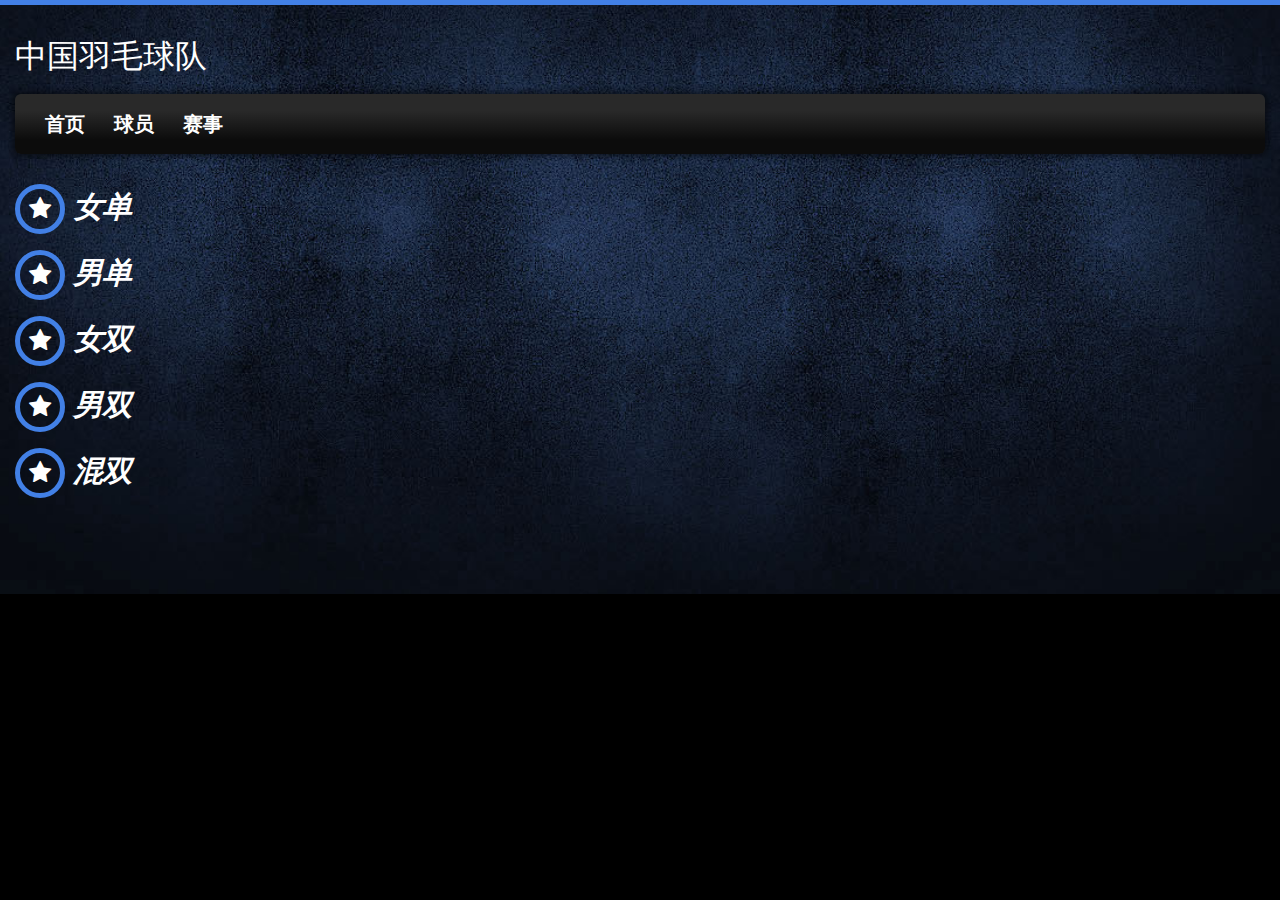
<file: player.html>
﻿<!DOCTYPE html>
<html lang="en">

<head>
    <meta charset="utf-8">
    <meta name="viewport" content="width=device-width, initial-scale=1">
    <meta name="description" content="">
    <meta name="author" content="OrcasThemes">
    <meta http-equiv="X-UA-Compatible" content="IE=Edge" />
    <title>球员列表</title>
    <!-- Bootstrap core CSS -->
    <link href="css/bootstrap.css" rel="stylesheet">
    <!-- Custom styles for this template -->
    <link rel="stylesheet" href="css/screen.css">
    <link rel="stylesheet" href="css/animation.css">
    <!--[if IE 7]>

<![endif]-->
    <link rel="stylesheet" href="css/font-awesome.css">
    <!--[if lt IE 8]>
<link rel="stylesheet" href="css/ie.css" type="text/css" media="screen, projection">
<![endif]-->
    <link href="css/lity.css" rel="stylesheet">
    <style>
        button {
            width: 69px;
            height: 36px;
            margin-left: 1px;
            border: none;
            color: #000;
            /* padding: 15px 32px; */
            text-align: center;
            text-decoration: none;
            display: inline-block;
            font-size: 20px;
            border-radius: 10px;
            background-color: #4280e6;
        }
        
        button:hover {
            background-color: #4280e6;
            color: #fff;
        }
        
        #daohang {
            width: 60px;
            font-size: 22px;
            height: auto;
            position: fixed;
            z-index: 999;
            display: none;
            float: right;
            margin-left: 315px;
            padding-left: 10px;
            text-align: center;
        }
        
        #daohang p {
            background: rgba(100, 149, 237, 0.5);
            border-radius: 5px;
        }
        
        @media (max-width: 1024px) {
            #daohang {
                display: block;
                width: 60px;
                font-size: 22px;
                height: auto;
                position: fixed;
                /* position: absolute; */
                z-index: 999;
                /* display: none; */
                right: 0;
                margin-left: 315px;
                padding-left: 10px;
                text-align: center;
            }
        }
        
        @media (min-width: 1200px) {
            #zxsp {
                margin-left: 60px;
            }
            #qyinfo {
                width: 10%;
                margin-left: 30px;
            }
            #liebiao {
                width: 100%;
            }
            #liebiao2 {
                width: 100%;
            }
        }
    </style>
</head>

<body>
    <!-- HOME 1 -->
    <div id="home1" class="container-fluid standard-bg">
        <!-- HEADER -->
        <div class="row header-top">
            <div class="col-lg-3 col-md-6 col-sm-5 col-xs-8">
                <!-- <a class="main-logo" href="#"><img src="img/main-logo.png" class="main-logo img-responsive" alt="Muvee Reviews" title="Muvee Reviews"></a> -->
                <a class="main-logo" href="#" style="font: 2em sans-serif;">中国羽毛球队</a>
            </div>
            <!-- <div class="col-lg-6 hidden-md text-center hidden-sm hidden-xs">
                <img src="img/banners/banner-sm.jpg" class="img-responsive" alt="Muvee Reviews Video Magazine HTML5 Bootstrap">
            </div>
            <div class="col-lg-3 col-md-6 col-sm-7 hidden-xs">
                <div class="right-box">
                    <button type="button" class="access-btn" data-toggle="modal" data-target="#enquirypopup">get free access</button>
                </div>
            </div> -->
        </div>
        <!-- MENU -->
        <div class="row home-mega-menu ">
            <div class="col-md-12">
                <nav class="navbar navbar-default">
                    <div class="navbar-header">
                        <button class="navbar-toggle" type="button" data-toggle="collapse" data-target=".js-navbar-collapse">
			 <span class="sr-only">Toggle navigation</span>
			 <span class="icon-bar"></span>
			 <span class="icon-bar"></span>
			 <span class="icon-bar"></span>
			 </button>
                    </div>
                    <div class="collapse navbar-collapse js-navbar-collapse megabg dropshd ">
                        <ul class="nav navbar-nav" id="daohangli">

                        </ul>
                        <!-- <ul class="social">
                            <li class="social-facebook">
                                <a href="#" class="fa fa-facebook social-icons"></a>
                            </li>
                            <li class="social-google-plus">
                                <a href="#" class="fa fa-google-plus social-icons"></a>
                            </li>
                            <li class="social-twitter">
                                <a href="#" class="fa fa-twitter social-icons"></a>
                            </li>
                            <li class="social-youtube">
                                <a href="#" class="fa fa-youtube social-icons"></a>
                            </li>
                            <li class="social-rss">
                                <a href="#" class="fa fa-rss social-icons"></a>
                            </li>
                        </ul> -->
                        <div class="search-block">
                            <!-- <form id="search" action="##" method="post">
                                <input type="search" placeholder="Search" placeholder="全英 女单" value="" />
                                <button><a>搜索</a></button>
                            </form> -->
                        </div>
                    </div>
                    <!-- /.nav-collapse -->
                </nav>
            </div>
        </div>
        <!-- CORE -->
        <div class="row">
            <!-- SIDEBAR -->
            <div id="daohang">
                <p><a href="#nvdan">女单</a></p>
                <p><a href="#nandan">男单</a></p>
                <p><a href="#nvshuang">女双</a></p>
                <p><a href="#nanshuang">男双</a></p>
                <p><a href="#hunshuang">混双</a></p>
            </div>
            <!-- HOME MAIN POSTS -->
            <div class="col-lg-10 col-md-8" id="liebiao">
                <section id="home-main">
                    <h2 class="icon" id="nvdan"><i class="fa fa-star" aria-hidden="true"></i>女单</h2>
                    <div class="row" id="zxsp">
                        <!-- ARTICLES -->
                        <div class="col-lg-9 col-md-12 col-sm-12" id="liebiao2">
                            <div class="row auto-clear" id="nvdan_list">
                            </div>
                        </div>
                    </div>
                    <h2 class="icon" id="nandan"><i class="fa fa-star" aria-hidden="true"></i>男单</h2>
                    <div class="row" id="zxsp">
                        <!-- ARTICLES -->
                        <div class="col-lg-9 col-md-12 col-sm-12" id="liebiao2">
                            <div class="row auto-clear" id="nandan_list">
                            </div>
                        </div>
                    </div>
                    <h2 class="icon" id="nvshuang"><i class="fa fa-star" aria-hidden="true"></i>女双</h2>
                    <div class="row" id="zxsp">
                        <!-- ARTICLES -->
                        <div class="col-lg-9 col-md-12 col-sm-12" id="liebiao2">
                            <div class="row auto-clear" id="nvshuang_list">
                            </div>
                        </div>
                    </div>
                    <h2 class="icon" id="nanshuang"><i class="fa fa-star" aria-hidden="true"></i>男双</h2>
                    <div class="row" id="zxsp">
                        <!-- ARTICLES -->
                        <div class="col-lg-9 col-md-12 col-sm-12" id="liebiao2">
                            <div class="row auto-clear" id="nanshuang_list">
                            </div>
                        </div>
                    </div>
                    <h2 class="icon" id="hunshuang"><i class="fa fa-star" aria-hidden="true"></i>混双</h2>
                    <div class="row" id="zxsp">
                        <!-- ARTICLES -->
                        <div class="col-lg-9 col-md-12 col-sm-12" id="liebiao2">
                            <div class="row auto-clear" id="hunshuang_list">
                            </div>
                        </div>

                    </div>
            </div>
            <div class="clearfix spacer"></div>
        </div>

    </div>
    </section>
    </div>
    </div>
    </div>
    <!-- TABS -->

    <!-- MAIN -->

    <!-- JAVA SCRIPT -->
    <!-- jQuery (necessary for Bootstrap's JavaScript plugins) -->
    <script src="js/jquery-1.12.1.min.js"></script>
    <script src="js/bootstrap.min.js"></script>
    <script src="js/lity.js"></script>
    <script>
        $(".nav .dropdown").hover(function() {
            $(this).find(".dropdown-toggle").dropdown("toggle");
        });
    </script>
    <script type="text/javascript">
        $(document).ready(function() {
            var dh = ''
            var player_nvdan = '';
            var player_nandan = '';
            var player_nvshuang = '';
            var player_nanshuang = '';
            var player_hunshuang = '';
            u1 = window.location.search.split('?')[1];
            if (u1 != null && u1.length != 0) {
                u2 = u1.split('=')[0]
                username = u1.split('=')[1]
                if (u2 != null && u2.length != 0 && u2 == 'username') {
                    dh += '<li><a href="index.html?username=' + username + '">首页</a></li><li><a href="player.html?username=' + username + '">球员</a></li><li><a href="match.html?username=' + username + '">赛事</a></li><li><a href="playercn.html?username=' + username + '">中国球员</a></li>'
                } else {
                    dh += '<li><a href="index.html">首页</a></li><li><a href="player.html">球员</a></li><li><a href="match.html">赛事</a></li>'
                }
            } else {
                dh += '<li><a href="index.html">首页</a></li><li><a href="player.html">球员</a></li><li><a href="match.html">赛事</a></li>'
            }
            console.log(dh)
            $('#daohangli').html(dh);
            $.ajax({
                url: 'https://videos.hbang.com.cn/player_list/',
                dataType: "JSON",
                type: "GET",
                async: "false",
                data: {},
                success: function(data) {
                    console.log(data)
                    var result_nvdan = data['nvdan'];
                    var result_nandan = data['nandan'];
                    var result_nvshuang = data['nvshuang'];
                    var result_nanshuang = data['nanshuang'];
                    var result_hunshuang = data['hunshuang'];
                    if (u1 != null && u1.length != 0) {
                        u2 = u1.split('=')[0]
                        username = u1.split('=')[1]
                        if (u2 != null && u2.length != 0 && u2 == 'username') {
                            for (var i = 0; i < result_nvdan.length; i++) {
                                var n = result_nvdan[i]
                                player_nvdan += '<article class="reviews col-lg-3 col-md-4 col-sm-4" id="qyinfo"><div class="post post-medium">' +
                                    '<a class="thumbr post-thumb" href="player_video.html?username=' + username + '&player=' + n[1] + '"><span class="review-number">' + n[4] + '</span>' +
                                    '<img src="' + n[3] + '" class="review img-responsive" alt="Client"></a>' +
                                    '<div class="infor"><h4><a class="title" href="player_video.html?username=' + username + '&player=' + n[1] + '">' + n[1] + '</a></h4></div></div></article>'
                            }
                            for (var i = 0; i < result_nandan.length; i++) {
                                var n = result_nandan[i]
                                player_nandan += '<article class="reviews col-lg-3 col-md-4 col-sm-4" id="qyinfo"><div class="post post-medium">' +
                                    '<a class="thumbr post-thumb" href="player_video.html?username=' + username + '&player=' + n[1] + '"><span class="review-number">' + n[4] + '</span>' +
                                    '<img src="' + n[3] + '" class="review img-responsive" alt="Client"></a>' +
                                    '<div class="infor"><h4><a class="title" href="player_video.html?username=' + username + '&player=' + n[1] + '">' + n[1] + '</a></h4></div></div></article>'
                            }
                            for (var i = 0; i < result_nvshuang.length; i++) {
                                var n = result_nvshuang[i]
                                player_nvshuang += '<article class="reviews col-lg-3 col-md-4 col-sm-4" id="qyinfo"><div class="post post-medium">' +
                                    '<a class="thumbr post-thumb" href="player_video.html?username=' + username + '&player=' + n[1] + '"><span class="review-number">' + n[4] + '</span>' +
                                    '<img src="' + n[3] + '" class="review img-responsive" alt="Client"></a>' +
                                    '<div class="infor"><h4><a class="title" href="player_video.html?username=' + username + '&player=' + n[1] + '">' + n[1] + '</a></h4></div></div></article>'
                            }
                            for (var i = 0; i < result_nanshuang.length; i++) {
                                var n = result_nanshuang[i]
                                player_nanshuang += '<article class="reviews col-lg-3 col-md-4 col-sm-4" id="qyinfo"><div class="post post-medium">' +
                                    '<a class="thumbr post-thumb" href="player_video.html?username=' + username + '&player=' + n[1] + '"><span class="review-number">' + n[4] + '</span>' +
                                    '<img src="' + n[3] + '" class="review img-responsive" alt="Client"></a>' +
                                    '<div class="infor"><h4><a class="title" href="player_video.html?username=' + username + '&player=' + n[1] + '">' + n[1] + '</a></h4></div></div></article>'
                            }
                            for (var i = 0; i < result_hunshuang.length; i++) {
                                var n = result_hunshuang[i]
                                player_hunshuang += '<article class="reviews col-lg-3 col-md-4 col-sm-4" id="qyinfo"><div class="post post-medium">' +
                                    '<a class="thumbr post-thumb" href="player_video.html?username=' + username + '&player=' + n[1] + '"><span class="review-number">' + n[4] + '</span>' +
                                    '<img src="' + n[3] + '" class="review img-responsive" alt="Client"></a>' +
                                    '<div class="infor"><h4><a class="title" href="player_video.html?username=' + username + '&player=' + n[1] + '">' + n[1] + '</a></h4></div></div></article>'
                            }
                        } else {
                            for (var i = 0; i < result_nvdan.length; i++) {
                                var n = result_nvdan[i]
                                player_nvdan += '<article class="reviews col-lg-3 col-md-4 col-sm-4" id="qyinfo"><div class="post post-medium">' +
                                    '<a class="thumbr post-thumb" href="player_video.html?player=' + n[1] + '"><span class="review-number">' + n[4] + '</span>' +
                                    '<img src="' + n[3] + '" class="review img-responsive" alt="Client"></a>' +
                                    '<div class="infor"><h4><a class="title" href="player_video.html?player=' + n[1] + '">' + n[1] + '</a></h4></div></div></article>'
                            }
                            for (var i = 0; i < result_nandan.length; i++) {
                                var n = result_nandan[i]
                                player_nandan += '<article class="reviews col-lg-3 col-md-4 col-sm-4" id="qyinfo"><div class="post post-medium">' +
                                    '<a class="thumbr post-thumb" href="player_video.html?player=' + n[1] + '"><span class="review-number">' + n[4] + '</span>' +
                                    '<img src="' + n[3] + '" class="review img-responsive" alt="Client"></a>' +
                                    '<div class="infor"><h4><a class="title" href="player_video.html?player=' + n[1] + '">' + n[1] + '</a></h4></div></div></article>'
                            }
                            for (var i = 0; i < result_nvshuang.length; i++) {
                                var n = result_nvshuang[i]
                                player_nvshuang += '<article class="reviews col-lg-3 col-md-4 col-sm-4" id="qyinfo"><div class="post post-medium">' +
                                    '<a class="thumbr post-thumb" href="player_video.html?player=' + n[1] + '"><span class="review-number">' + n[4] + '</span>' +
                                    '<img src="' + n[3] + '" class="review img-responsive" alt="Client"></a>' +
                                    '<div class="infor"><h4><a class="title" href="player_video.html?player=' + n[1] + '">' + n[1] + '</a></h4></div></div></article>'
                            }
                            for (var i = 0; i < result_nanshuang.length; i++) {
                                var n = result_nanshuang[i]
                                player_nanshuang += '<article class="reviews col-lg-3 col-md-4 col-sm-4" id="qyinfo"><div class="post post-medium">' +
                                    '<a class="thumbr post-thumb" href="player_video.html?player=' + n[1] + '"><span class="review-number">' + n[4] + '</span>' +
                                    '<img src="' + n[3] + '" class="review img-responsive" alt="Client"></a>' +
                                    '<div class="infor"><h4><a class="title" href="player_video.html?player=' + n[1] + '">' + n[1] + '</a></h4></div></div></article>'
                            }
                            for (var i = 0; i < result_hunshuang.length; i++) {
                                var n = result_hunshuang[i]
                                player_hunshuang += '<article class="reviews col-lg-3 col-md-4 col-sm-4" id="qyinfo"><div class="post post-medium">' +
                                    '<a class="thumbr post-thumb" href="player_video.html?player=' + n[1] + '"><span class="review-number">' + n[4] + '</span>' +
                                    '<img src="' + n[3] + '" class="review img-responsive" alt="Client"></a>' +
                                    '<div class="infor"><h4><a class="title" href="player_video.html?player=' + n[1] + '">' + n[1] + '</a></h4></div></div></article>'
                            }
                        }
                    } else {
                        for (var i = 0; i < result_nvdan.length; i++) {
                            var n = result_nvdan[i]
                            player_nvdan += '<article class="reviews col-lg-3 col-md-4 col-sm-4" id="qyinfo"><div class="post post-medium">' +
                                '<a class="thumbr post-thumb" href="player_video.html?player=' + n[1] + '"><span class="review-number">' + n[4] + '</span>' +
                                '<img src="' + n[3] + '" class="review img-responsive" alt="Client"></a>' +
                                '<div class="infor"><h4><a class="title" href="player_video.html?player=' + n[1] + '">' + n[1] + '</a></h4></div></div></article>'
                        }
                        for (var i = 0; i < result_nandan.length; i++) {
                            var n = result_nandan[i]
                            player_nandan += '<article class="reviews col-lg-3 col-md-4 col-sm-4" id="qyinfo"><div class="post post-medium">' +
                                '<a class="thumbr post-thumb" href="player_video.html?player=' + n[1] + '"><span class="review-number">' + n[4] + '</span>' +
                                '<img src="' + n[3] + '" class="review img-responsive" alt="Client"></a>' +
                                '<div class="infor"><h4><a class="title" href="player_video.html?player=' + n[1] + '">' + n[1] + '</a></h4></div></div></article>'
                        }
                        for (var i = 0; i < result_nvshuang.length; i++) {
                            var n = result_nvshuang[i]
                            player_nvshuang += '<article class="reviews col-lg-3 col-md-4 col-sm-4" id="qyinfo"><div class="post post-medium">' +
                                '<a class="thumbr post-thumb" href="player_video.html?player=' + n[1] + '"><span class="review-number">' + n[4] + '</span>' +
                                '<img src="' + n[3] + '" class="review img-responsive" alt="Client"></a>' +
                                '<div class="infor"><h4><a class="title" href="player_video.html?player=' + n[1] + '">' + n[1] + '</a></h4></div></div></article>'
                        }
                        for (var i = 0; i < result_nanshuang.length; i++) {
                            var n = result_nanshuang[i]
                            player_nanshuang += '<article class="reviews col-lg-3 col-md-4 col-sm-4" id="qyinfo"><div class="post post-medium">' +
                                '<a class="thumbr post-thumb" href="player_video.html?player=' + n[1] + '"><span class="review-number">' + n[4] + '</span>' +
                                '<img src="' + n[3] + '" class="review img-responsive" alt="Client"></a>' +
                                '<div class="infor"><h4><a class="title" href="player_video.html?player=' + n[1] + '">' + n[1] + '</a></h4></div></div></article>'
                        }
                        for (var i = 0; i < result_hunshuang.length; i++) {
                            var n = result_hunshuang[i]
                            player_hunshuang += '<article class="reviews col-lg-3 col-md-4 col-sm-4" id="qyinfo"><div class="post post-medium">' +
                                '<a class="thumbr post-thumb" href="player_video.html?player=' + n[1] + '"><span class="review-number">' + n[4] + '</span>' +
                                '<img src="' + n[3] + '" class="review img-responsive" alt="Client"></a>' +
                                '<div class="infor"><h4><a class="title" href="player_video.html?player=' + n[1] + '">' + n[1] + '</a></h4></div></div></article>'
                        }
                    }


                    $('#nvdan_list').html(player_nvdan);
                    $('#nandan_list').html(player_nandan);
                    $('#nvshuang_list').html(player_nvshuang);
                    $('#nanshuang_list').html(player_nanshuang);
                    $('#hunshuang_list').html(player_hunshuang);

                }
            });
        })
    </script>
    <!-- MODAL -->
    <div id="enquirypopup" class="modal fade in " role="dialog">
        <div class="modal-dialog">
            <!-- Modal content-->
            <div class="modal-content row">
                <div class="modal-header custom-modal-header">
                    <button type="button" class="close" data-dismiss="modal">×</button>
                    <h2 class="icon"><i class="fa fa-television" aria-hidden="true"></i>free access</h2>
                </div>
                <div class="modal-body">
                    <form name="info_form" class="form-inline" action="#" method="post">
                        <div class="form-group col-sm-12">
                            <input type="text" class="form-control" name="name" id="name" placeholder="Enter Name">
                        </div>
                        <div class="form-group col-sm-12">
                            <input type="email" class="form-control" name="email" id="email" placeholder="Enter Email">
                        </div>
                        <div class="form-group col-sm-12">
                            <button class="subscribe-btn pull-right" type="submit" title="Subscribe">Subscribe</button>
                        </div>
                    </form>
                </div>
            </div>
        </div>
    </div>
</body>

</html>
</file>
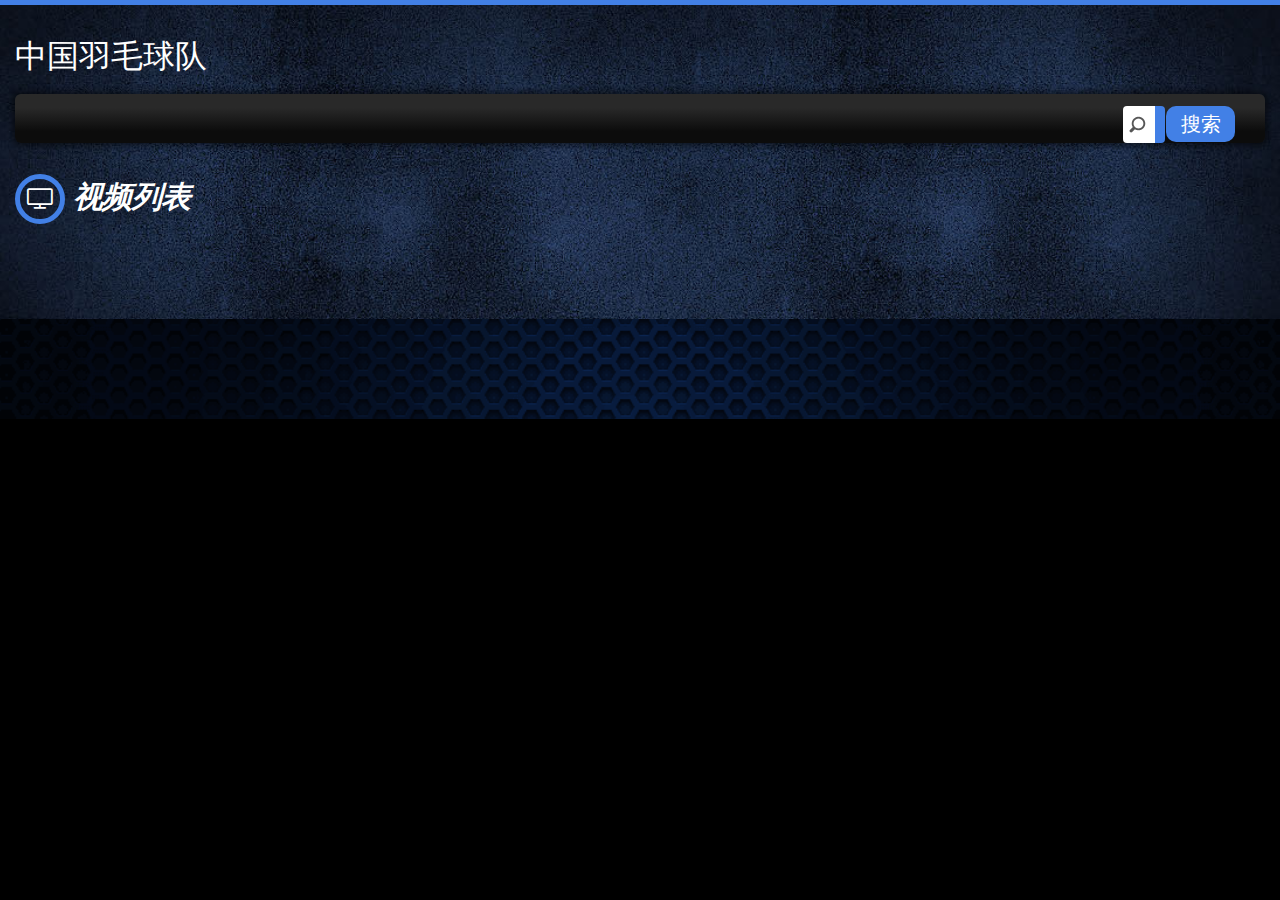
<file: player_video.html>
﻿<!DOCTYPE html>
<html lang="en">

<head>
    <meta charset="utf-8">
    <meta name="viewport" content="width=device-width, initial-scale=1">
    <meta name="description" content="">
    <meta name="author" content="OrcasThemes">
    <meta http-equiv="X-UA-Compatible" content="IE=Edge" />
    <title>视频列表</title>
    <!-- Bootstrap core CSS -->
    <link href="css/bootstrap.css" rel="stylesheet">
    <!-- Custom styles for this template -->
    <link rel="stylesheet" href="css/screen.css">
    <link rel="stylesheet" href="css/animation.css">
    <!--[if IE 7]>

<![endif]-->
    <link rel="stylesheet" href="css/font-awesome.css">
    <!--[if lt IE 8]>
<link rel="stylesheet" href="css/ie.css" type="text/css" media="screen, projection">
<![endif]-->
    <link href="css/lity.css" rel="stylesheet">
    <style>
        #channels-block {
            padding: 50px 0;
        }
        
        button {
            width: 69px;
            height: 36px;
            margin-left: 1px;
            border: none;
            color: #000;
            /* padding: 15px 32px; */
            text-align: center;
            text-decoration: none;
            display: inline-block;
            font-size: 20px;
            border-radius: 10px;
            background-color: #4280e6;
        }
        
        #home-main article {
            height: 300px;
        }
        
        button:hover {
            background-color: #4280e6;
            color: #fff;
        }
        
        video {
            width: 100%;
            height: 200px;
        }
        
        @media (min-width: 1200px) {
            #zxsp {
                margin-left: 35px;
            }
            .col-lg-10 {
                width: 99.333333%;
            }
            .col-lg-9 {
                width: 99%;
            }
            .col-sm-12 {
                position: relative;
                min-height: 1px;
                padding-right: 30px;
                padding-left: 60px;
            }
        }
        
        @media (max-width: 1024px) {
            #home-main article {
                height: auto;
            }
        }
        
        @media (max-width: 1366px) {
            #home-main article {
                height: auto;
            }
        }
    </style>
</head>

<body>
    <div class="row">
        <!-- SIDEBAR -->

    </div>
    </div>
    <!-- TABS -->
    <!-- HOME 1 -->
    <div id="home1" class="container-fluid standard-bg">
        <!-- HEADER -->
        <div class="row header-top">
            <div class="col-lg-3 col-md-6 col-sm-5 col-xs-8">
                <!-- <a class="main-logo" href="#"><img src="img/main-logo.png" class="main-logo img-responsive" alt="Muvee Reviews" title="Muvee Reviews"></a> -->
                <a class="main-logo" href="#" style="font: 2em sans-serif;">中国羽毛球队</a>
            </div>
            <!-- <div class="col-lg-6 hidden-md text-center hidden-sm hidden-xs">
                <img src="img/banners/banner-sm.jpg" class="img-responsive" alt="Muvee Reviews Video Magazine HTML5 Bootstrap">
            </div>
            <div class="col-lg-3 col-md-6 col-sm-7 hidden-xs">
                <div class="right-box">
                    <button type="button" class="access-btn" data-toggle="modal" data-target="#enquirypopup">get free access</button>
                </div>
            </div> -->
        </div>
        <!-- MENU -->
        <div class="row home-mega-menu ">
            <div class="col-md-12">
                <nav class="navbar navbar-default">
                    <div class="navbar-header">
                        <button class="navbar-toggle" type="button" data-toggle="collapse" data-target=".js-navbar-collapse">
			 <span class="sr-only">Toggle navigation</span>
			 <span class="icon-bar"></span>
			 <span class="icon-bar"></span>
			 <span class="icon-bar"></span>
			 </button>
                    </div>
                    <div class="collapse navbar-collapse js-navbar-collapse megabg dropshd ">
                        <ul class="nav navbar-nav" id="daohangli">

                        </ul>
                        <!-- <ul class="social">
                            <li class="social-facebook">
                                <a href="#" class="fa fa-facebook social-icons"></a>
                            </li>
                            <li class="social-google-plus">
                                <a href="#" class="fa fa-google-plus social-icons"></a>
                            </li>
                            <li class="social-twitter">
                                <a href="#" class="fa fa-twitter social-icons"></a>
                            </li>
                            <li class="social-youtube">
                                <a href="#" class="fa fa-youtube social-icons"></a>
                            </li>
                            <li class="social-rss">
                                <a href="#" class="fa fa-rss social-icons"></a>
                            </li>
                        </ul> -->
                        <div class="search-block">
                            <form>
                                <input type="search" placeholder="Search" placeholder="全英 女单" />
                                <button><a>搜索</a></button>
                            </form>
                        </div>
                    </div>
                    <!-- /.nav-collapse -->
                </nav>
            </div>
        </div>
        <!-- CORE -->
        <div class="row">
            <!-- SIDEBAR -->

            <!-- HOME MAIN POSTS -->
            <div class="col-lg-10 col-md-8">
                <section id="home-main">
                    <h2 class="icon"><i class="fa fa-television" aria-hidden="true"></i>视频列表</h2>
                    <div class="row">
                        <!-- ARTICLES -->
                        <div class="col-lg-9 col-md-12 col-sm-12">
                            <div class="row auto-clear" id="match_list">

                            </div>
                            <div class="clearfix spacer"></div>
                        </div>
                        <!-- RIGHT ASIDE -->

                    </div>
                </section>
            </div>
            <!-- HOME MAIN POSTS -->
            <!-- <div class="col-lg-10 col-md-8">
                <section id="home-main">
                    <h2 class="icon"><i class="fa fa-television" aria-hidden="true"></i>最新视频</h2>
                    <div class="row" id="zxsp">
                        <div class="col-lg-9 col-md-12 col-sm-12">
                            <div class="row auto-clear">

                            </div>
                            <div class="clearfix spacer"></div>
                        </div>

                    </div>
                </section>
            </div> -->
        </div>
    </div>
    <!-- TABS -->

    <!-- MAIN -->


    <!-- CHANNELS -->

    <!-- BOTTOM BANNER -->
    <!-- <div id="bottom-banner" class="container text-center"> -->
    <!-- BOTTOM ADVERTISE BOX -->
    <!-- <a href="" class="banner-xl">
            <img src="img/banners/banner-xl.jpg" class="img-responsive" alt="Buy Now Muvee Reviews Bootstrap HTML5 Template" title="Buy Now Muvee Reviews Bootstrap HTML5 Template">
        </a> -->
    <!-- </div> -->
    <!-- FOOTER -->
    <div id="footer" class="container-fluid footer-background">
        <div class="container">
            <footer>
                <!-- SECTION FOOTER -->
                <div class="row">
                    <!-- SOCIAL -->
                    <!-- <div class="col-lg-3 col-md-3 col-sm-6 col-xs-12">
                        <div class="row auto-clear">
                            <div class="col-md-12">
                            </div>
                            <div class="col-md-12">
                                <ul class="social">
                                    <li class="social-facebook">
                                        <a href="#" class="fa fa-facebook social-icons"></a>
                                    </li>
                                    <li class="social-google-plus">
                                        <a href="#" class="fa fa-google-plus social-icons"></a>
                                    </li>
                                    <li class="social-twitter">
                                        <a href="#" class="fa fa-twitter social-icons"></a>
                                    </li>
                                    <li class="social-youtube">
                                        <a href="#" class="fa fa-youtube social-icons"></a>
                                    </li>
                                    <li class="social-rss">
                                        <a href="#" class="fa fa-rss social-icons"></a>
                                    </li>
                                </ul>
                            </div>
                            <div class="col-md-12">
                                <p>Aliquam feugiat turpis quis felis adipiscing, non pulvinar odio lacinia. Aliquam elementum pharetra fringilla. Duis blandit, sapien in semper vehicula, tellus elit gravida odio, ac tincidunt nisl mi at ante. Vivamus tincidunt
                                    nunc nibh. Duis blandit, sapien in semper vehicula</p>
                            </div>
                        </div>
                    </div> -->
                    <!-- TAGS -->
                    <!-- <div class="col-lg-3 col-md-3 col-sm-6 col-xs-12">
                        <h2 class="title">popular tags</h2>
                        <ul class="footer-tags">
                            <li><a href="#">videos</a></li>
                            <li><a href="#">premium</a></li>
                            <li><a href="#">hair</a></li>
                            <li><a href="#">beauty</a></li>
                            <li><a href="#">ranking</a></li>
                            <li><a href="#">lifestyle</a></li>
                            <li><a href="#">sport</a></li>
                            <li><a href="#">money</a></li>
                            <li><a href="#">comments</a></li>
                        </ul>
                    </div> -->
                    <!-- POST -->
                    <!-- <div class="col-lg-3 col-md-3 col-sm-6 col-xs-12">
                        <h2 class="title">PREMIUM inside?</h2>
                        <div class="row auto-clear">
                            <div class="col-lg-6 col-md-6 col-sm-6 post post-medium">
                                <div class="thumbr">
                                    <a class="post-thumb" href="" data-lity title="Video Title Goes Here">
                                        <span class="play-btn-border" title="Play"><i class="fa fa-play-circle headline-round" aria-hidden="true"></i></span>
                                        <div class="cactus-note ct-time font-size-1"><span>02:02</span></div>
                                        <img class="img-responsive" src="img/thumbs/thumb-s.jpg" alt="#">
                                    </a>
                                </div>
                            </div>
                            <div class="col-lg-6 col-md-6 col-sm-6 post post-medium">
                                <div class="thumbr">
                                    <a class="post-thumb" href="" data-lity title="Video Title Goes Here">
                                        <span class="play-btn-border" title="Play"><i class="fa fa-play-circle headline-round" aria-hidden="true"></i></span>
                                        <div class="cactus-note ct-time font-size-1"><span>02:02</span></div>
                                        <img class="img-responsive" src="img/thumbs/thumb-s2.jpg" alt="#">
                                    </a>
                                </div>
                            </div>
                            <div class="col-lg-6 col-md-6 col-sm-6 post post-medium">
                                <div class="thumbr">
                                    <a class="post-thumb" href="" data-lity title="Video Title Goes Here">
                                        <span class="play-btn-border" title="Play"><i class="fa fa-play-circle headline-round" aria-hidden="true"></i></span>
                                        <div class="cactus-note ct-time font-size-1"><span>02:02</span></div>
                                        <img class="img-responsive" src="img/thumbs/thumb-s4.jpg" alt="#">
                                    </a>
                                </div>
                            </div>
                            <div class="col-lg-6 col-md-6 col-sm-6 post post-medium">
                                <div class="thumbr">
                                    <a class="post-thumb" href="" data-lity title="Video Title Goes Here">
                                        <span class="play-btn-border" title="Play"><i class="fa fa-play-circle headline-round" aria-hidden="true"></i></span>
                                        <div class="cactus-note ct-time font-size-1"><span>02:02</span></div>
                                        <img class="img-responsive" src="img/thumbs/thumb-s3.jpg" alt="#">
                                    </a>
                                </div>
                            </div>
                        </div> -->
                </div>
                <!-- LINKS -->
                <!-- <div class="col-lg-3 col-md-3 col-sm-6 col-xs-12">
                        <h2 class="title">most viewed</h2>
                        <ul class="footer-menu-links">
                            <li class="fa fa-chevron-right"><a href="#">About Us</a></li>
                            <li class="fa fa-chevron-right"><a href="#">Categories</a></li>
                            <li class="fa fa-chevron-right"><a href="#">Features</a></li>
                            <li class="fa fa-chevron-right"><a href="#">Pages</a></li>
                            <li class="fa fa-chevron-right"><a href="#">Gallery</a></li>
                        </ul>
                    </div> -->
        </div>
        <!-- <div class="row copyright-bottom text-center">
                    <div class="col-md-12 text-center">
                        <a href="" class="footer-logo" title="Video Magazine Bootstrap HTML5 template">
                            <img src="img/footer-logo.png" class="img-responsive text-center" alt="Video Magazine Bootstrap HTML5 template">
                        </a>
                        <p>Copyright &copy; 2020.Company name All rights reserved.</p>
                    </div>
                </div> -->
        </footer>
    </div>
    </div>
    <!-- JAVA SCRIPT -->
    <!-- jQuery (necessary for Bootstrap's JavaScript plugins) -->
    <script src="js/jquery-1.12.1.min.js"></script>
    <script src="js/bootstrap.min.js"></script>
    <script src="js/lity.js"></script>
    <script>
        url = window.location.search.split('?')[1];
        var canshu = decodeURI(url, 'utf-8')
            // console.log(canshu)
            // player = canshu.split('=')[1]
            // console.log(player)
        $(document).ready(function() {
            var dh = ''
            url = window.location.search.split('?')[1];
            var u1 = decodeURI(url, 'utf-8');
            if (u1 != null && u1.length != 0) {
                u2 = u1.split('=')[0]
                username = u1.split('=')[1].split('&')[0]
                player = u1.split('=')[2]
                if (u2 != null && u2.length != 0 && u2 == 'username') {
                    dh += '<li><a href="index.html?username=' + username + '">首页</a></li><li><a href="player.html?username=' + username + '">球员</a></li><li><a href="match.html?username=' + username + '">赛事</a></li><li><a href="playercn.html?username=' + username + '">中国球员</a></li>'
                } else {
                    dh += '<li><a href="index.html">首页</a></li><li><a href="player.html">球员</a></li><li><a href="match.html">赛事</a></li>'
                }
            } else {
                dh += '<li><a href="index.html">首页</a></li><li><a href="player.html">球员</a></li><li><a href="match.html">赛事</a></li>'
            }
            $('#daohangli').html(dh);
            var typeStr = '';
            $.ajax({
                url: 'https://videos.hbang.com.cn/player_video/',
                dataType: "JSON",
                type: "GET",
                async: "false",
                data: {
                    'player': player,
                },
                success: function(data) {
                    var result = data['data'];
                    if (result != null && result.length != 0) {
                        for (var i = 0; i < result.length; i++) {
                            var n = result[i]
                            console.log(n['name'])
                            console.log(n['url'])
                            typeStr += '<article class="col-lg-3 col-md-6 col-sm-4"><div class="post post-medium"><div class="thumbr"><a class="post-thumb" href="' + n['url'] + '" data-lity>' +
                                '<span class="play-btn-border" title="Play"><i class="fa fa-play-circle headline-round" aria-hidden="true"></i></span>' +
                                '<video id="video" preload="Auto" src="' + n['url'] + '"></video></a></div><div class="infor">' +
                                '<h4><a class="title" href="#">' + n['name'] + '</a></h4></div></div></article>'
                                // typeStr += '<a class="col-lg-3 col-md-6 col-sm-4 vvv" href="' + n['url'] + '"><div class="con"><p><div class="mi">' + n['name'] + '</div></p></div></a>'

                        }
                        $('#match_list').html(typeStr); //用拼接的str设置id=wtype的模块的内容
                    }
                }
            });
        })
    </script>
    <script>
        $(".nav .dropdown").hover(function() {
            $(this).find(".dropdown-toggle").dropdown("toggle");
        });
    </script>
    <!-- MODAL -->
    <!-- <div id="enquirypopup" class="modal fade in " role="dialog">
        <div class="modal-dialog">
            <div class="modal-content row">
                <div class="modal-header custom-modal-header">
                    <button type="button" class="close" data-dismiss="modal">×</button>
                    <h2 class="icon"><i class="fa fa-television" aria-hidden="true"></i>free access</h2>
                </div>
                <div class="modal-body">
                    <form name="info_form" class="form-inline" action="#" method="post">
                        <div class="form-group col-sm-12">
                            <input type="text" class="form-control" name="name" id="name" placeholder="Enter Name">
                        </div>
                        <div class="form-group col-sm-12">
                            <input type="email" class="form-control" name="email" id="email" placeholder="Enter Email">
                        </div>
                        <div class="form-group col-sm-12">
                            <button class="subscribe-btn pull-right" type="submit" title="Subscribe">Subscribe</button>
                        </div>
                    </form>
                </div>
            </div>
        </div>
    </div> -->
</body>

</html>
</file>
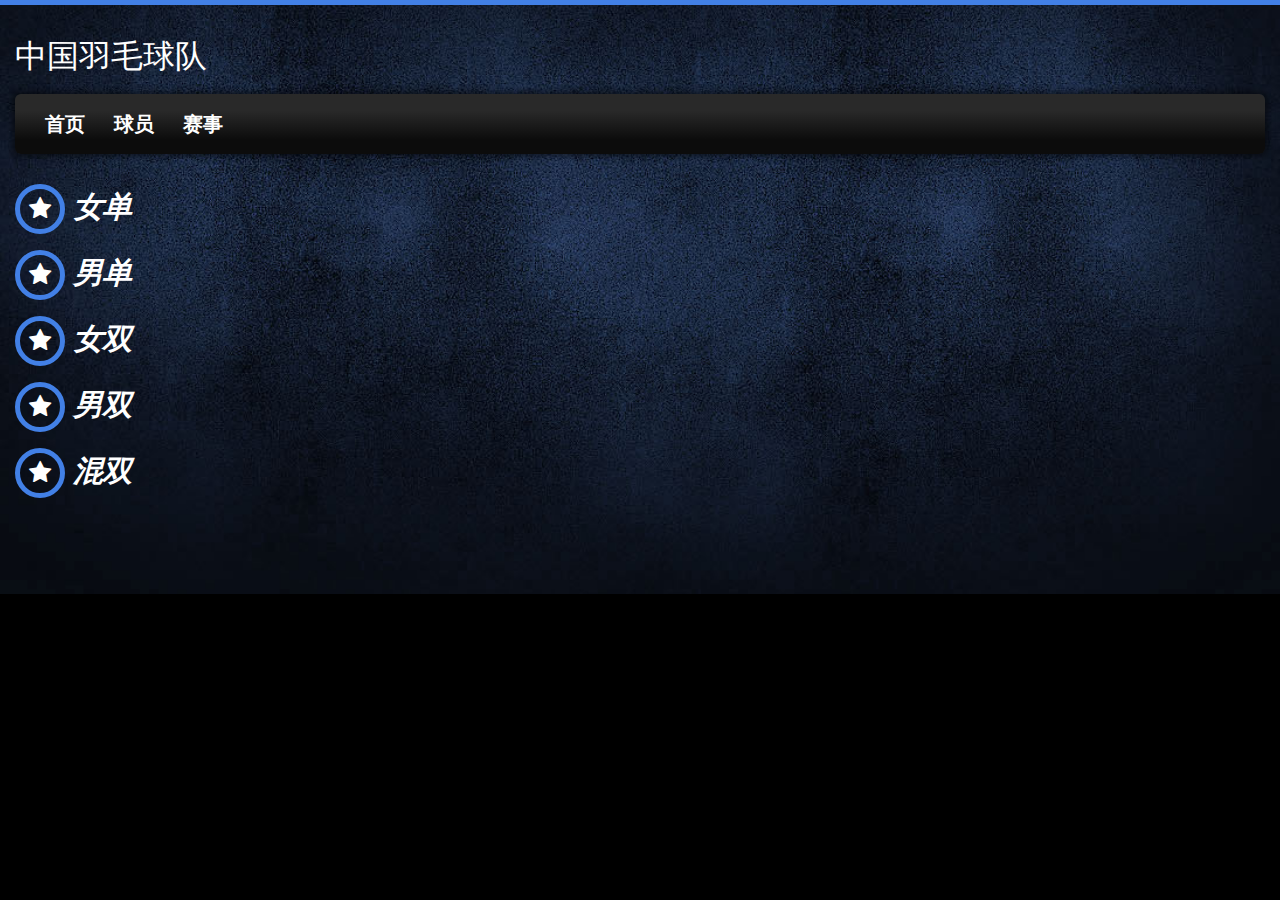
<file: playercn.html>
﻿<!DOCTYPE html>
<html lang="en">

<head>
    <meta charset="utf-8">
    <meta name="viewport" content="width=device-width, initial-scale=1">
    <meta name="description" content="">
    <meta name="author" content="OrcasThemes">
    <meta http-equiv="X-UA-Compatible" content="IE=Edge" />
    <title>球员列表</title>
    <!-- Bootstrap core CSS -->
    <link href="css/bootstrap.css" rel="stylesheet">
    <!-- Custom styles for this template -->
    <link rel="stylesheet" href="css/screen.css">
    <link rel="stylesheet" href="css/animation.css">
    <!--[if IE 7]>

<![endif]-->
    <link rel="stylesheet" href="css/font-awesome.css">
    <!--[if lt IE 8]>
<link rel="stylesheet" href="css/ie.css" type="text/css" media="screen, projection">
<![endif]-->
    <link href="css/lity.css" rel="stylesheet">
    <style>
        button {
            width: 69px;
            height: 36px;
            margin-left: 1px;
            border: none;
            color: #000;
            /* padding: 15px 32px; */
            text-align: center;
            text-decoration: none;
            display: inline-block;
            font-size: 20px;
            border-radius: 10px;
            background-color: #4280e6;
        }
        
        button:hover {
            background-color: #4280e6;
            color: #fff;
        }
        
        #daohang {
            width: 60px;
            font-size: 22px;
            height: auto;
            position: fixed;
            /* position: absolute; */
            z-index: 999;
            display: none;
            float: right;
            margin-left: 315px;
            padding-left: 10px;
            text-align: center;
        }
        
        #daohang p {
            background: rgba(100, 149, 237, 0.5);
            border-radius: 5px;
        }
        
        @media (max-width: 1024px) {
            #daohang {
                display: block;
                width: 60px;
                font-size: 22px;
                height: auto;
                position: fixed;
                /* position: absolute; */
                z-index: 999;
                /* display: none; */
                right: 0;
                margin-left: 315px;
                padding-left: 10px;
                text-align: center;
            }
        }
        
        @media (min-width: 1200px) {
            #zxsp {
                margin-left: 60px;
            }
            #qyinfo {
                width: 10%;
                margin-left: 30px;
            }
            #liebiao {
                width: 100%;
            }
            #liebiao2 {
                width: 100%;
            }
        }
    </style>
</head>

<body>
    <!-- HOME 1 -->
    <div id="home1" class="container-fluid standard-bg">
        <!-- HEADER -->
        <div class="row header-top">
            <div class="col-lg-3 col-md-6 col-sm-5 col-xs-8">
                <!-- <a class="main-logo" href="#"><img src="img/main-logo.png" class="main-logo img-responsive" alt="Muvee Reviews" title="Muvee Reviews"></a> -->
                <a class="main-logo" href="#" style="font: 2em sans-serif;">中国羽毛球队</a>
            </div>
            <!-- <div class="col-lg-6 hidden-md text-center hidden-sm hidden-xs">
                <img src="img/banners/banner-sm.jpg" class="img-responsive" alt="Muvee Reviews Video Magazine HTML5 Bootstrap">
            </div>
            <div class="col-lg-3 col-md-6 col-sm-7 hidden-xs">
                <div class="right-box">
                    <button type="button" class="access-btn" data-toggle="modal" data-target="#enquirypopup">get free access</button>
                </div>
            </div> -->
        </div>
        <!-- MENU -->
        <div class="row home-mega-menu ">
            <div class="col-md-12">
                <nav class="navbar navbar-default">
                    <div class="navbar-header">
                        <button class="navbar-toggle" type="button" data-toggle="collapse" data-target=".js-navbar-collapse">
			 <span class="sr-only">Toggle navigation</span>
			 <span class="icon-bar"></span>
			 <span class="icon-bar"></span>
			 <span class="icon-bar"></span>
			 </button>
                    </div>
                    <div class="collapse navbar-collapse js-navbar-collapse megabg dropshd ">
                        <ul class="nav navbar-nav" id="daohangli">

                        </ul>
                        <!-- <ul class="social">
                            <li class="social-facebook">
                                <a href="#" class="fa fa-facebook social-icons"></a>
                            </li>
                            <li class="social-google-plus">
                                <a href="#" class="fa fa-google-plus social-icons"></a>
                            </li>
                            <li class="social-twitter">
                                <a href="#" class="fa fa-twitter social-icons"></a>
                            </li>
                            <li class="social-youtube">
                                <a href="#" class="fa fa-youtube social-icons"></a>
                            </li>
                            <li class="social-rss">
                                <a href="#" class="fa fa-rss social-icons"></a>
                            </li>
                        </ul> -->
                        <div class="search-block">
                            <!-- <form>
                                <input type="search" placeholder="Search" placeholder="全英 女单" />
                                <button><a>搜索</a></button>
                            </form> -->
                        </div>
                    </div>
                    <!-- /.nav-collapse -->
                </nav>
            </div>
        </div>
        <!-- CORE -->
        <div class="row">
            <!-- SIDEBAR -->
            <div id="daohang">
                <p><a href="#nvdan">女单</a></p>
                <p><a href="#nandan">男单</a></p>
                <p><a href="#nvshuang">女双</a></p>
                <p><a href="#nanshuang">男双</a></p>
                <p><a href="#hunshuang">混双</a></p>
            </div>
            <!-- HOME MAIN POSTS -->
            <div class="col-lg-10 col-md-8" id="liebiao">
                <section id="home-main">
                    <h2 class="icon" id="nvdan"><i class="fa fa-star" aria-hidden="true"></i>女单</h2>
                    <div class="row" id="zxsp">
                        <!-- ARTICLES -->
                        <div class="col-lg-9 col-md-12 col-sm-12" id="liebiao2">
                            <div class="row auto-clear" id="nvdan_list">
                            </div>
                        </div>
                    </div>
                    <h2 class="icon" id="nandan"><i class="fa fa-star" aria-hidden="true"></i>男单</h2>
                    <div class="row" id="zxsp">
                        <!-- ARTICLES -->
                        <div class="col-lg-9 col-md-12 col-sm-12" id="liebiao2">
                            <div class="row auto-clear" id="nandan_list">
                            </div>
                        </div>
                    </div>
                    <h2 class="icon" id="nvshuang"><i class="fa fa-star" aria-hidden="true"></i>女双</h2>
                    <div class="row" id="zxsp">
                        <!-- ARTICLES -->
                        <div class="col-lg-9 col-md-12 col-sm-12" id="liebiao2">
                            <div class="row auto-clear" id="nvshuang_list">
                            </div>
                        </div>
                    </div>
                    <h2 class="icon" id="nanshuang"><i class="fa fa-star" aria-hidden="true"></i>男双</h2>
                    <div class="row" id="zxsp">
                        <!-- ARTICLES -->
                        <div class="col-lg-9 col-md-12 col-sm-12" id="liebiao2">
                            <div class="row auto-clear" id="nanshuang_list">
                            </div>
                        </div>
                    </div>
                    <h2 class="icon" id="hunshuang"><i class="fa fa-star" aria-hidden="true"></i>混双</h2>
                    <div class="row" id="zxsp">
                        <!-- ARTICLES -->
                        <div class="col-lg-9 col-md-12 col-sm-12" id="liebiao2">
                            <div class="row auto-clear" id="hunshuang_list">
                            </div>
                        </div>
                    </div>
            </div>
            <div class="clearfix spacer"></div>
        </div>

    </div>
    </section>
    </div>
    </div>
    </div>
    <!-- TABS -->

    <!-- MAIN -->

    <!-- JAVA SCRIPT -->
    <!-- jQuery (necessary for Bootstrap's JavaScript plugins) -->
    <script src="js/jquery-1.12.1.min.js"></script>
    <script src="js/bootstrap.min.js"></script>
    <script src="js/lity.js"></script>
    <script type="text/javascript">
        $(document).ready(function() {
            var dh = '';
            var player_nvdan = '';
            var player_nandan = '';
            var player_nvshuang = '';
            var player_nanshuang = '';
            var player_hunshuang = '';
            u1 = window.location.search.split('?')[1];
            if (u1 != null && u1.length != 0) {
                u2 = u1.split('=')[0]
                username = u1.split('=')[1]
                if (u2 != null && u2.length != 0 && u2 == 'username') {
                    dh += '<li><a href="index.html?username=' + username + '">首页</a></li><li><a href="player.html?username=' + username + '">球员</a></li><li><a href="match.html?username=' + username + '">赛事</a></li><li><a href="playercn.html?username=' + username + '">中国球员</a></li>'
                } else {
                    dh += '<li><a href="index.html">首页</a></li><li><a href="player.html">球员</a></li><li><a href="match.html">赛事</a></li>'
                }
            } else {
                dh += '<li><a href="index.html">首页</a></li><li><a href="player.html">球员</a></li><li><a href="match.html">赛事</a></li>'
            }
            $('#daohangli').html(dh);
            $.ajax({
                url: 'https://videos.hbang.com.cn/playercn_list/',
                dataType: "JSON",
                type: "GET",
                async: "false",
                data: {},
                success: function(data) {
                    console.log(data)
                    var result_nvdan = data['nvdan'];
                    var result_nandan = data['nandan'];
                    var result_nvshuang = data['nvshuang'];
                    var result_nanshuang = data['nanshuang'];
                    var result_hunshuang = data['hunshuang'];
                    if (u1 != null && u1.length != 0) {
                        u2 = u1.split('=')[0]
                        username = u1.split('=')[1]
                        if (u2 != null && u2.length != 0 && u2 == 'username') {
                            for (var i = 0; i < result_nvdan.length; i++) {
                                var n = result_nvdan[i]
                                player_nvdan += '<article class="reviews col-lg-3 col-md-4 col-sm-4" id="qyinfo"><div class="post post-medium">' +
                                    '<a class="thumbr post-thumb" href="playercn_info.html?username=' + username + '&player=' + n[1] + '">' +
                                    '<img src="' + n[3] + '" class="review img-responsive" alt="Client"></a>' +
                                    '<div class="infor"><h4><a class="title" href="playercn_info.html?username=' + username + '&player=' + n[1] + '">' + n[1] + '</a></h4></div></div></article>'
                            }
                            for (var i = 0; i < result_nandan.length; i++) {
                                var n = result_nandan[i]
                                player_nandan += '<article class="reviews col-lg-3 col-md-4 col-sm-4" id="qyinfo"><div class="post post-medium">' +
                                    '<a class="thumbr post-thumb" href="playercn_info.html?username=' + username + '&player=' + n[1] + '">' +
                                    '<img src="' + n[3] + '" class="review img-responsive" alt="Client"></a>' +
                                    '<div class="infor"><h4><a class="title" href="playercn_info.html?username=' + username + '&player=' + n[1] + '">' + n[1] + '</a></h4></div></div></article>'
                            }
                            for (var i = 0; i < result_nvshuang.length; i++) {
                                var n = result_nvshuang[i]
                                player_nvshuang += '<article class="reviews col-lg-3 col-md-4 col-sm-4" id="qyinfo"><div class="post post-medium">' +
                                    '<a class="thumbr post-thumb" href="playercn_info.html?username=' + username + '&player=' + n[1] + '">' +
                                    '<img src="' + n[3] + '" class="review img-responsive" alt="Client"></a>' +
                                    '<div class="infor"><h4><a class="title" href="playercn_info.html?username=' + username + '&player=' + n[1] + '">' + n[1] + '</a></h4></div></div></article>'
                            }
                            for (var i = 0; i < result_nanshuang.length; i++) {
                                var n = result_nanshuang[i]
                                player_nanshuang += '<article class="reviews col-lg-3 col-md-4 col-sm-4" id="qyinfo"><div class="post post-medium">' +
                                    '<a class="thumbr post-thumb" href="playercn_info.html?username=' + username + '&player=' + n[1] + '">' +
                                    '<img src="' + n[3] + '" class="review img-responsive" alt="Client"></a>' +
                                    '<div class="infor"><h4><a class="title" href="playercn_info.html?username=' + username + '&player=' + n[1] + '">' + n[1] + '</a></h4></div></div></article>'
                            }
                            for (var i = 0; i < result_hunshuang.length; i++) {
                                var n = result_hunshuang[i]
                                player_hunshuang += '<article class="reviews col-lg-3 col-md-4 col-sm-4" id="qyinfo"><div class="post post-medium">' +
                                    '<a class="thumbr post-thumb" href="playercn_info.html?username=' + username + '&player=' + n[1] + '">' +
                                    '<img src="' + n[3] + '" class="review img-responsive" alt="Client"></a>' +
                                    '<div class="infor"><h4><a class="title" href="playercn_info.html?username=' + username + '&player=' + n[1] + '">' + n[1] + '</a></h4></div></div></article>'
                            }
                        } else {
                            for (var i = 0; i < result_nvdan.length; i++) {
                                var n = result_nvdan[i]
                                player_nvdan += '<article class="reviews col-lg-3 col-md-4 col-sm-4" id="qyinfo"><div class="post post-medium">' +
                                    '<a class="thumbr post-thumb" href="playercn_info.html?player=' + n[1] + '">' +
                                    '<img src="' + n[3] + '" class="review img-responsive" alt="Client"></a>' +
                                    '<div class="infor"><h4><a class="title" href="playercn_info.html?player=' + n[1] + '">' + n[1] + '</a></h4></div></div></article>'
                            }
                            for (var i = 0; i < result_nandan.length; i++) {
                                var n = result_nandan[i]
                                player_nandan += '<article class="reviews col-lg-3 col-md-4 col-sm-4" id="qyinfo"><div class="post post-medium">' +
                                    '<a class="thumbr post-thumb" href="playercn_info.html?player=' + n[1] + '">' +
                                    '<img src="' + n[3] + '" class="review img-responsive" alt="Client"></a>' +
                                    '<div class="infor"><h4><a class="title" href="playercn_info.html?player=' + n[1] + '">' + n[1] + '</a></h4></div></div></article>'
                            }
                            for (var i = 0; i < result_nvshuang.length; i++) {
                                var n = result_nvshuang[i]
                                player_nvshuang += '<article class="reviews col-lg-3 col-md-4 col-sm-4" id="qyinfo"><div class="post post-medium">' +
                                    '<a class="thumbr post-thumb" href="playercn_info.html?player=' + n[1] + '">' +
                                    '<img src="' + n[3] + '" class="review img-responsive" alt="Client"></a>' +
                                    '<div class="infor"><h4><a class="title" href="playercn_info.html?player=' + n[1] + '">' + n[1] + '</a></h4></div></div></article>'
                            }
                            for (var i = 0; i < result_nanshuang.length; i++) {
                                var n = result_nanshuang[i]
                                player_nanshuang += '<article class="reviews col-lg-3 col-md-4 col-sm-4" id="qyinfo"><div class="post post-medium">' +
                                    '<a class="thumbr post-thumb" href="playercn_info.html?player=' + n[1] + '">' +
                                    '<img src="' + n[3] + '" class="review img-responsive" alt="Client"></a>' +
                                    '<div class="infor"><h4><a class="title" href="playercn_info.html?player=' + n[1] + '">' + n[1] + '</a></h4></div></div></article>'
                            }
                            for (var i = 0; i < result_hunshuang.length; i++) {
                                var n = result_hunshuang[i]
                                player_hunshuang += '<article class="reviews col-lg-3 col-md-4 col-sm-4" id="qyinfo"><div class="post post-medium">' +
                                    '<a class="thumbr post-thumb" href="playercn_info.html?player=' + n[1] + '">' +
                                    '<img src="' + n[3] + '" class="review img-responsive" alt="Client"></a>' +
                                    '<div class="infor"><h4><a class="title" href="playercn_info.html?player=' + n[1] + '">' + n[1] + '</a></h4></div></div></article>'
                            }
                        }
                    } else {
                        for (var i = 0; i < result_nvdan.length; i++) {
                            var n = result_nvdan[i]
                            player_nvdan += '<article class="reviews col-lg-3 col-md-4 col-sm-4" id="qyinfo"><div class="post post-medium">' +
                                '<a class="thumbr post-thumb" href="playercn_info.html?player=' + n[1] + '">' +
                                '<img src="' + n[3] + '" class="review img-responsive" alt="Client"></a>' +
                                '<div class="infor"><h4><a class="title" href="playercn_info.html?player=' + n[1] + '">' + n[1] + '</a></h4></div></div></article>'
                        }
                        for (var i = 0; i < result_nandan.length; i++) {
                            var n = result_nandan[i]
                            player_nandan += '<article class="reviews col-lg-3 col-md-4 col-sm-4" id="qyinfo"><div class="post post-medium">' +
                                '<a class="thumbr post-thumb" href="playercn_info.html?player=' + n[1] + '">' +
                                '<img src="' + n[3] + '" class="review img-responsive" alt="Client"></a>' +
                                '<div class="infor"><h4><a class="title" href="playercn_info.html?player=' + n[1] + '">' + n[1] + '</a></h4></div></div></article>'
                        }
                        for (var i = 0; i < result_nvshuang.length; i++) {
                            var n = result_nvshuang[i]
                            player_nvshuang += '<article class="reviews col-lg-3 col-md-4 col-sm-4" id="qyinfo"><div class="post post-medium">' +
                                '<a class="thumbr post-thumb" href="playercn_info.html?player=' + n[1] + '">' +
                                '<img src="' + n[3] + '" class="review img-responsive" alt="Client"></a>' +
                                '<div class="infor"><h4><a class="title" href="playercn_info.html?player=' + n[1] + '">' + n[1] + '</a></h4></div></div></article>'
                        }
                        for (var i = 0; i < result_nanshuang.length; i++) {
                            var n = result_nanshuang[i]
                            player_nanshuang += '<article class="reviews col-lg-3 col-md-4 col-sm-4" id="qyinfo"><div class="post post-medium">' +
                                '<a class="thumbr post-thumb" href="playercn_info.html?player=' + n[1] + '">' +
                                '<img src="' + n[3] + '" class="review img-responsive" alt="Client"></a>' +
                                '<div class="infor"><h4><a class="title" href="playercn_info.html?player=' + n[1] + '">' + n[1] + '</a></h4></div></div></article>'
                        }
                        for (var i = 0; i < result_hunshuang.length; i++) {
                            var n = result_hunshuang[i]
                            player_hunshuang += '<article class="reviews col-lg-3 col-md-4 col-sm-4" id="qyinfo"><div class="post post-medium">' +
                                '<a class="thumbr post-thumb" href="playercn_info.html?player=' + n[1] + '">' +
                                '<img src="' + n[3] + '" class="review img-responsive" alt="Client"></a>' +
                                '<div class="infor"><h4><a class="title" href="playercn_info.html?player=' + n[1] + '">' + n[1] + '</a></h4></div></div></article>'
                        }
                    }


                    $('#nvdan_list').html(player_nvdan);
                    $('#nandan_list').html(player_nandan);
                    $('#nvshuang_list').html(player_nvshuang);
                    $('#nanshuang_list').html(player_nanshuang);
                    $('#hunshuang_list').html(player_hunshuang);

                }
            });
        })
    </script>
    <script>
        $(".nav .dropdown").hover(function() {
            $(this).find(".dropdown-toggle").dropdown("toggle");
        });
    </script>
    <!-- MODAL -->
    <div id="enquirypopup" class="modal fade in " role="dialog">
        <div class="modal-dialog">
            <!-- Modal content-->
            <div class="modal-content row">
                <div class="modal-header custom-modal-header">
                    <button type="button" class="close" data-dismiss="modal">×</button>
                    <h2 class="icon"><i class="fa fa-television" aria-hidden="true"></i>free access</h2>
                </div>
                <div class="modal-body">
                    <form name="info_form" class="form-inline" action="#" method="post">
                        <div class="form-group col-sm-12">
                            <input type="text" class="form-control" name="name" id="name" placeholder="Enter Name">
                        </div>
                        <div class="form-group col-sm-12">
                            <input type="email" class="form-control" name="email" id="email" placeholder="Enter Email">
                        </div>
                        <div class="form-group col-sm-12">
                            <button class="subscribe-btn pull-right" type="submit" title="Subscribe">Subscribe</button>
                        </div>
                    </form>
                </div>
            </div>
        </div>
    </div>
</body>

</html>
</file>
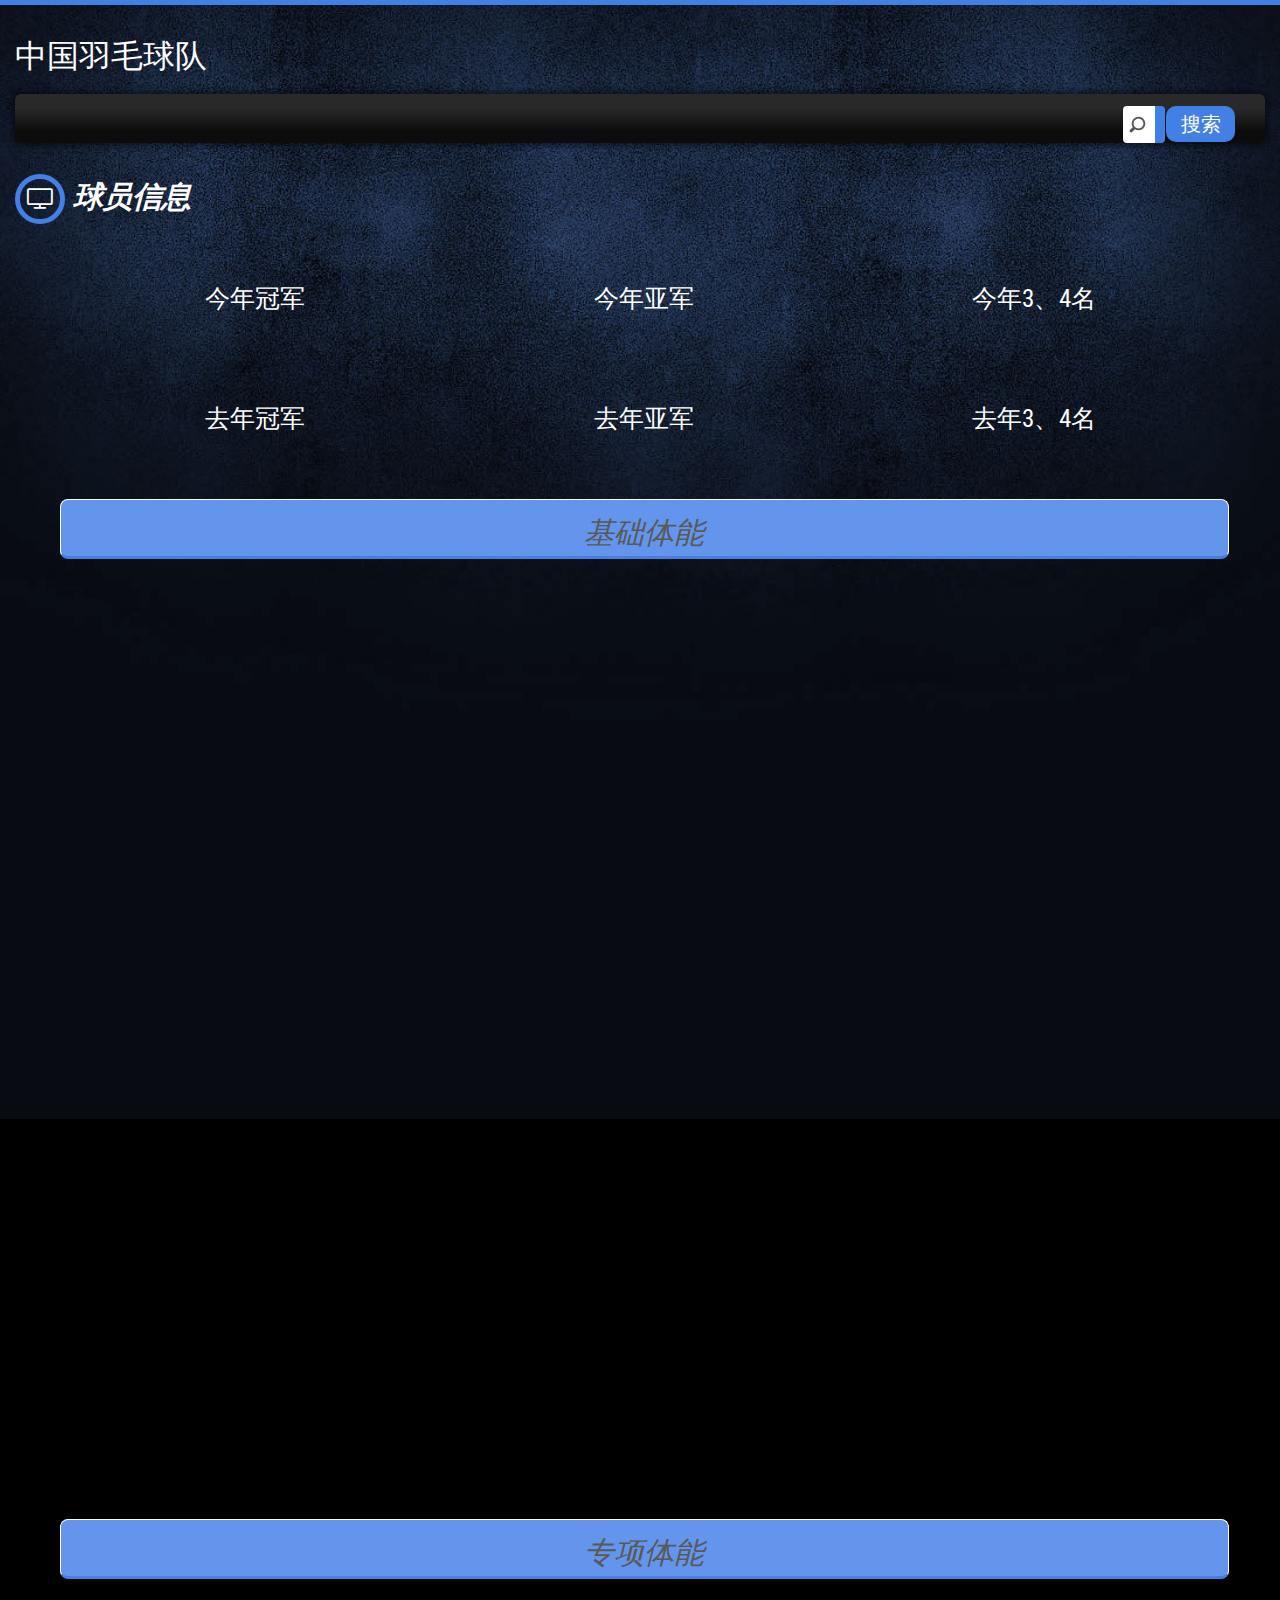
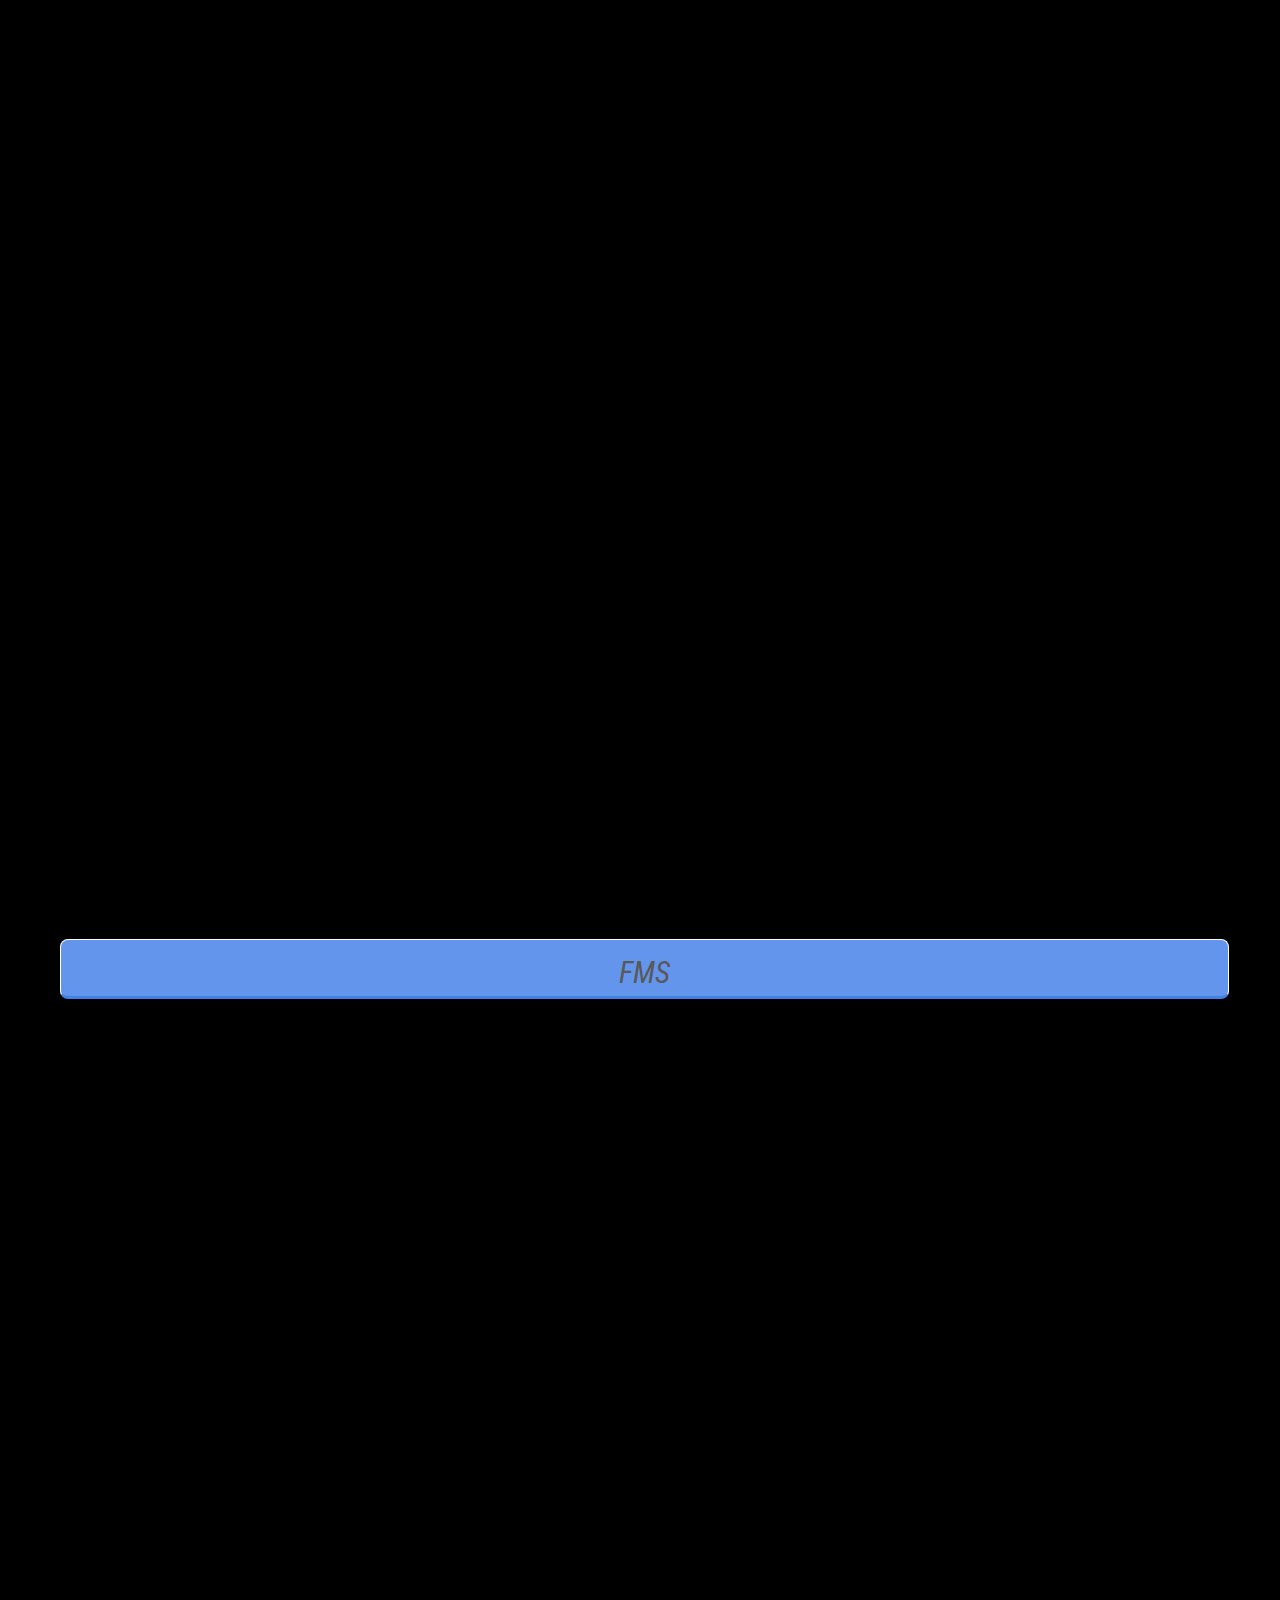
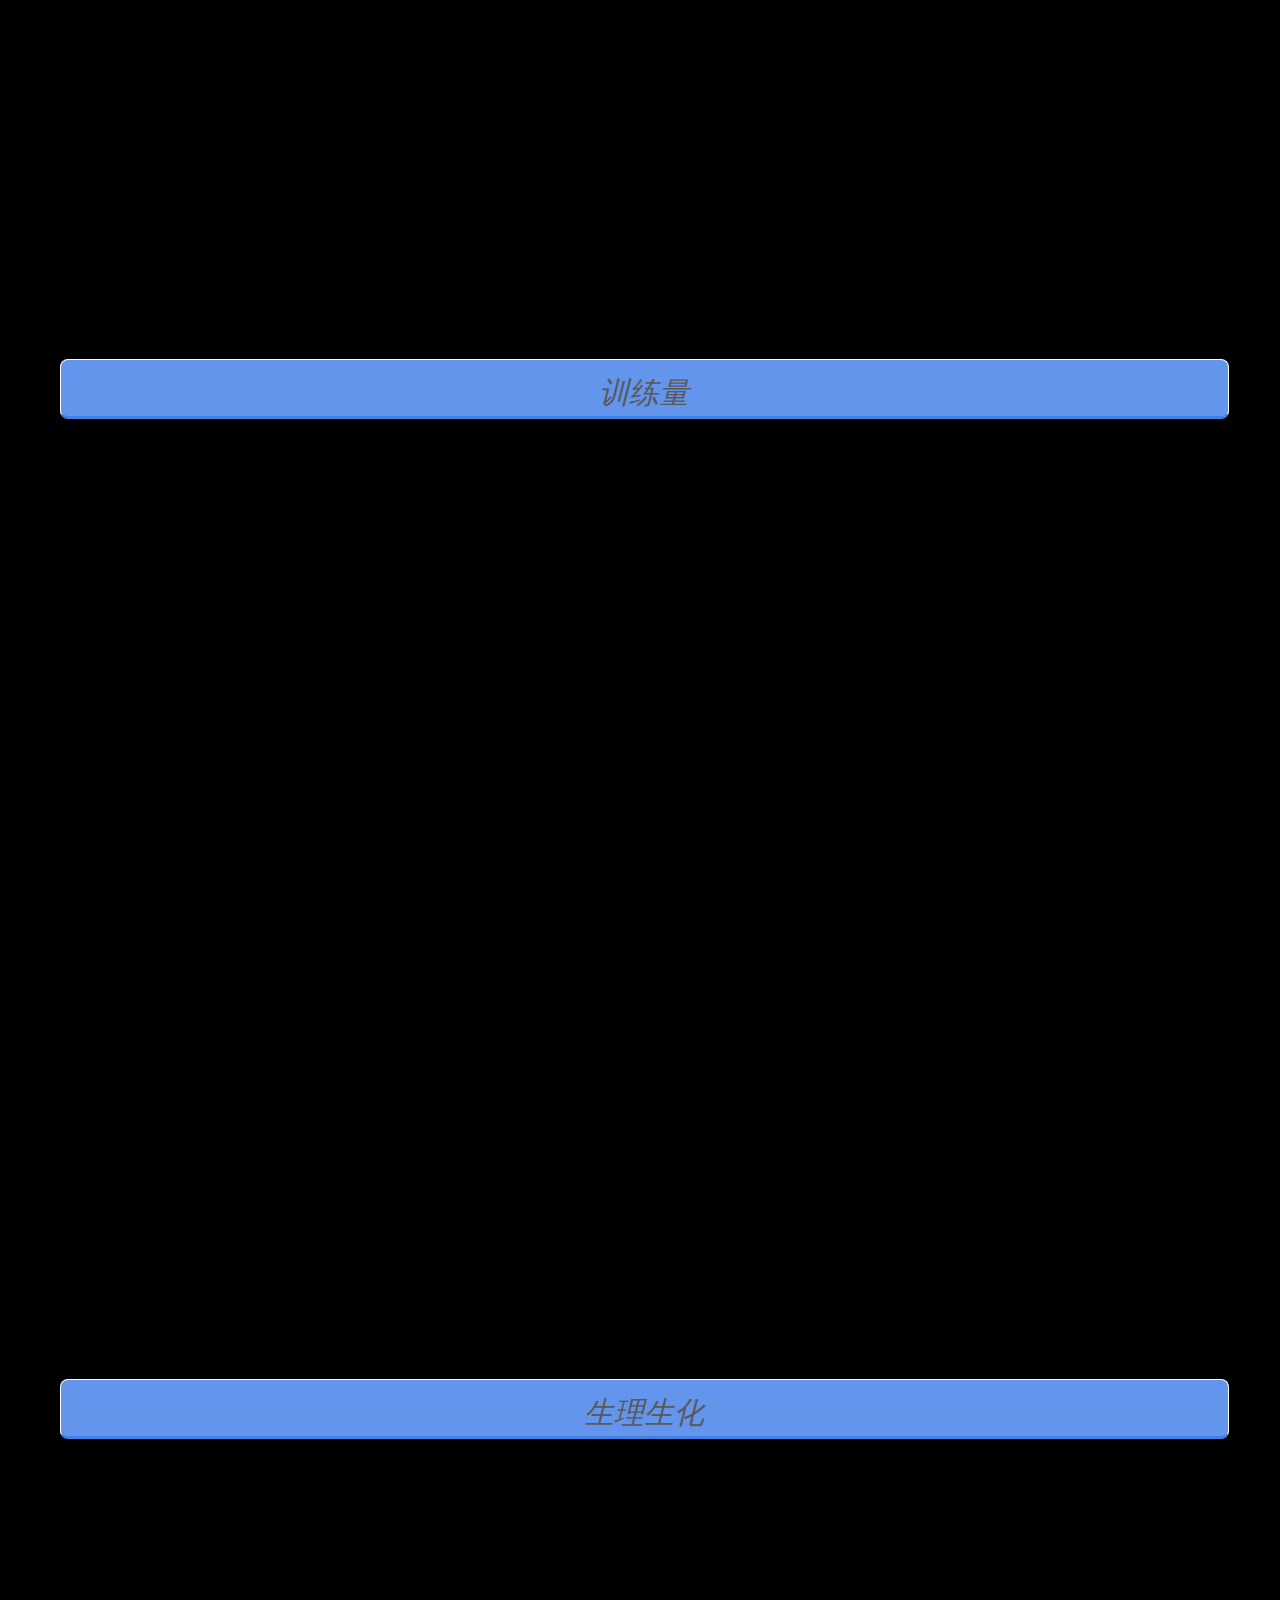
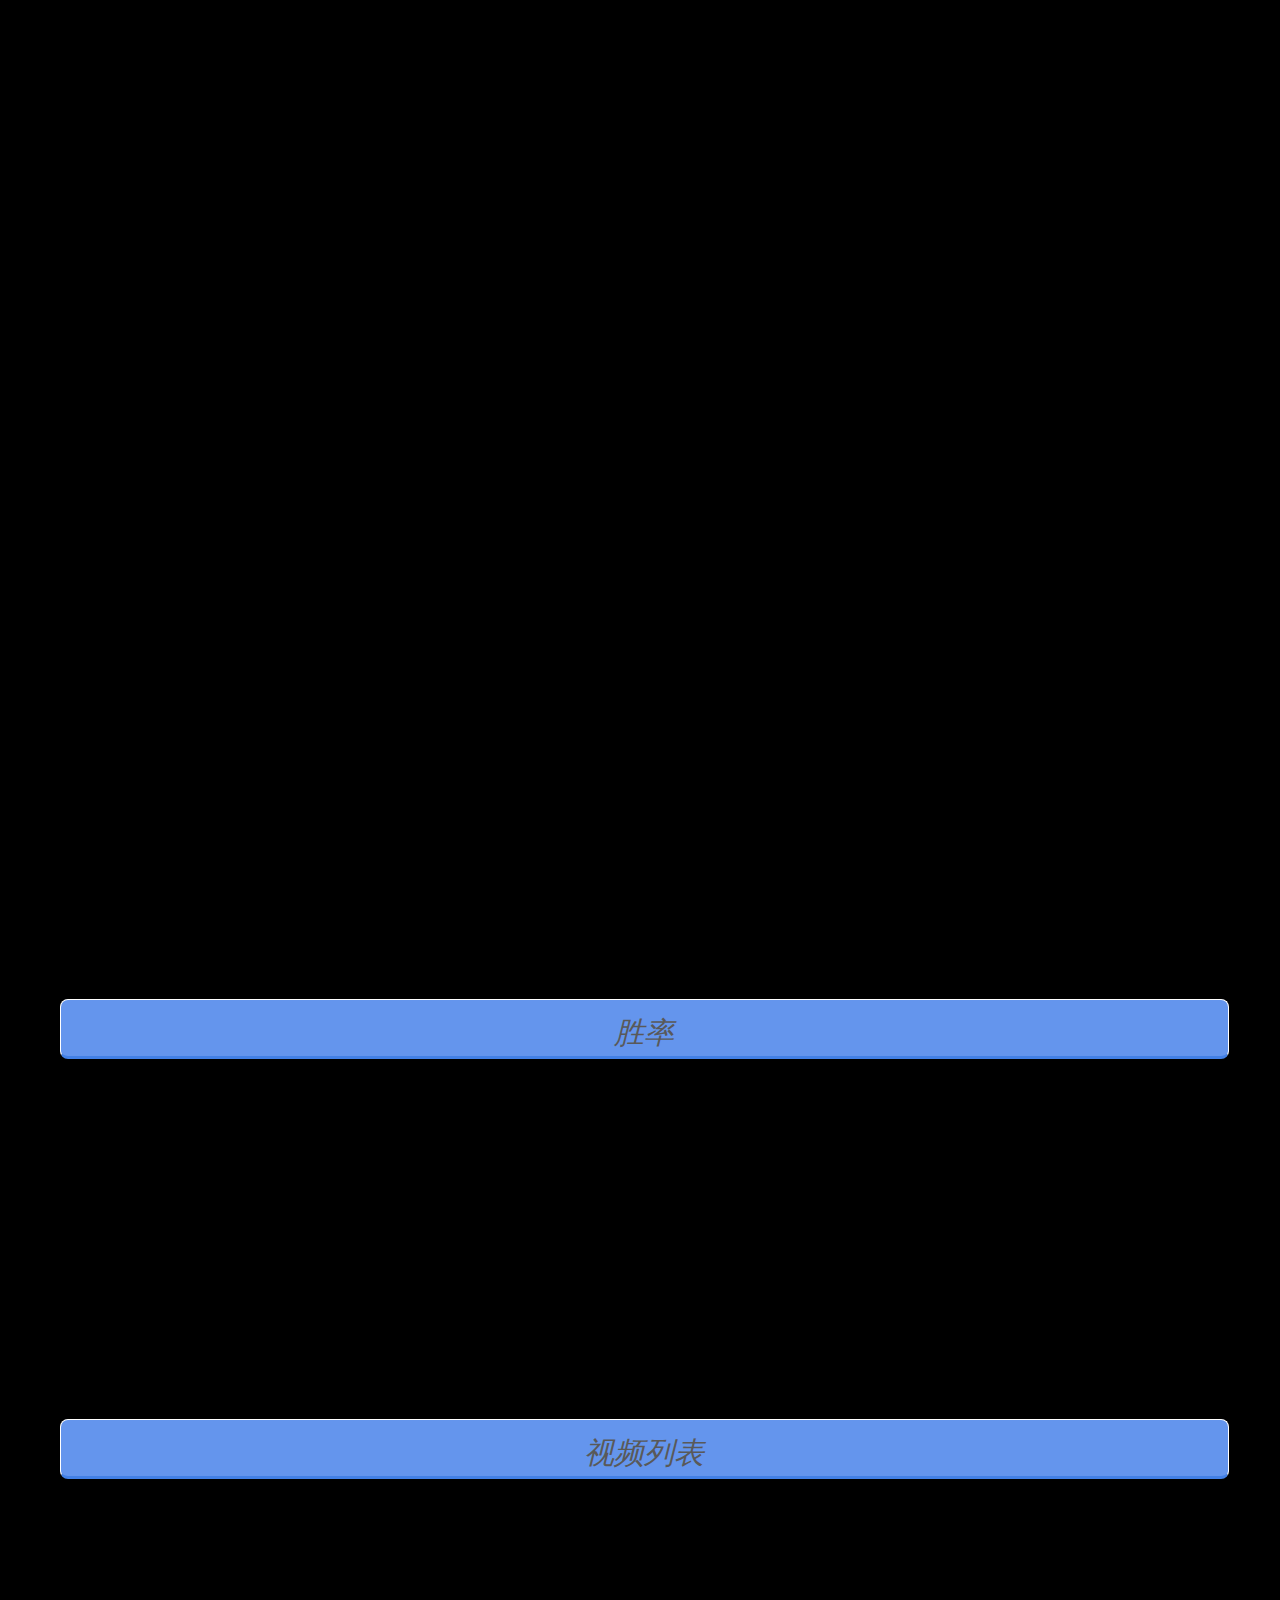
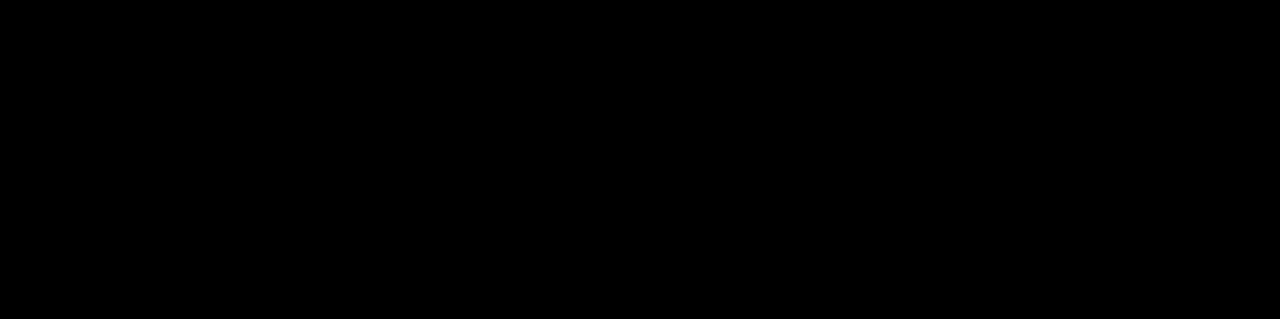
<file: playercn_info.html>
﻿<!DOCTYPE html>
<html lang="en">

<head>
    <meta charset="utf-8">
    <meta name="viewport" content="width=device-width, initial-scale=1">
    <meta name="description" content="">
    <meta name="author" content="OrcasThemes">
    <meta http-equiv="X-UA-Compatible" content="IE=Edge" />
    <title>视频列表</title>
    <!-- Bootstrap core CSS -->
    <link href="css/bootstrap.css" rel="stylesheet">
    <!-- Custom styles for this template -->
    <link rel="stylesheet" href="css/screen.css">
    <link rel="stylesheet" href="css/animation.css">
    <!--[if IE 7]>

<![endif]-->
    <link rel="stylesheet" href="css/font-awesome.css">
    <!--[if lt IE 8]>
<link rel="stylesheet" href="css/ie.css" type="text/css" media="screen, projection">
<![endif]-->
    <link href="css/lity.css" rel="stylesheet">
    <style>
        #channels-block {
            padding: 50px 0;
        }
        
        button {
            width: 69px;
            height: 36px;
            margin-left: 1px;
            border: none;
            color: #000;
            /* padding: 15px 32px; */
            text-align: center;
            text-decoration: none;
            display: inline-block;
            font-size: 20px;
            border-radius: 10px;
            background-color: #4280e6;
        }
        
        #home-main article {
            height: 300px;
        }
        
        button:hover {
            background-color: #4280e6;
            color: #fff;
        }
        
        video {
            width: 100%;
            height: 200px;
        }
        
        #pm {
            height: 240px;
            width: 100%;
            /* border: 5px solid black; */
            border-radius: 10px;
        }
        
        #pm table {
            width: 100%;
            height: 100%;
            text-align: center;
            font-size: 25px;
        }
        
        #pm td {
            width: 20%;
            /* border-right: 2px solid black; */
            /* border-bottom: 2px solid black; */
        }
        
        #echarts_list {
            width: 100%;
            height: 600px;
            float: left;
        }
        
        .ldbox {
            width: 100%;
            height: 1000px;
            margin-top: 20px;
            overflow: hidden;
        }
        
        .ldbox_shenglv {
            width: 100%;
            height: 400px;
            margin-top: 20px;
            overflow: hidden;
        }
        
        .zxbox {
            width: 100%;
            height: 1200px;
            margin-top: 20px;
            overflow: hidden;
        }
        
        .tb {
            height: 28%;
            width: 50%;
            float: left;
            margin-top: 20px;
        }
        
        .zx {
            height: 23%;
            width: 50%;
            float: left;
        }
        
        .ldbox_list {
            width: 100%;
            height: 500px;
            margin-top: 20px;
            overflow: hidden;
        }
        
        .outbox {
            height: 360px;
            width: 100%;
            overflow-y: auto;
            border: 5px solid black;
            border-radius: 10px;
        }
        
        .outbox table {
            width: 100%;
            text-align: center;
            font-size: 25px;
        }
        
        .outbox td {
            width: 20%;
            height: 70px;
            border-right: 2px solid black;
            border-bottom: 2px solid black;
        }
        
        @media (min-width: 1200px) {
            #zxsp {
                margin-left: 35px;
            }
            .col-lg-10 {
                width: 99.333333%;
            }
            .col-lg-9 {
                width: 99%;
            }
            .col-sm-12 {
                position: relative;
                min-height: 1px;
                padding-right: 30px;
                padding-left: 60px;
            }
        }
        
        @media (max-width: 1024px) {
            #home-main article {
                height: auto;
            }
        }
        
        @media (max-width: 1366px) {
            #home-main article {
                height: auto;
            }
        }
    </style>
</head>

<body>
    <div class="row">
        <!-- SIDEBAR -->

    </div>
    </div>
    <!-- TABS -->
    <!-- HOME 1 -->
    <div id="home1" class="container-fluid standard-bg">
        <!-- HEADER -->
        <div class="row header-top">
            <div class="col-lg-3 col-md-6 col-sm-5 col-xs-8">
                <!-- <a class="main-logo" href="#"><img src="img/main-logo.png" class="main-logo img-responsive" alt="Muvee Reviews" title="Muvee Reviews"></a> -->
                <a class="main-logo" href="#" style="font: 2em sans-serif;">中国羽毛球队</a>
            </div>
        </div>
        <!-- MENU -->
        <div class="row home-mega-menu ">
            <div class="col-md-12">
                <nav class="navbar navbar-default">
                    <div class="navbar-header">
                        <button class="navbar-toggle" type="button" data-toggle="collapse" data-target=".js-navbar-collapse">
			 <span class="sr-only">Toggle navigation</span>
			 <span class="icon-bar"></span>
			 <span class="icon-bar"></span>
			 <span class="icon-bar"></span>
			 </button>
                    </div>
                    <div class="collapse navbar-collapse js-navbar-collapse megabg dropshd ">
                        <ul class="nav navbar-nav" id="daohangli">

                        </ul>
                        <!-- <ul class="social">
                            <li class="social-facebook">
                                <a href="#" class="fa fa-facebook social-icons"></a>
                            </li>
                            <li class="social-google-plus">
                                <a href="#" class="fa fa-google-plus social-icons"></a>
                            </li>
                            <li class="social-twitter">
                                <a href="#" class="fa fa-twitter social-icons"></a>
                            </li>
                            <li class="social-youtube">
                                <a href="#" class="fa fa-youtube social-icons"></a>
                            </li>
                            <li class="social-rss">
                                <a href="#" class="fa fa-rss social-icons"></a>
                            </li>
                        </ul> -->
                        <div class="search-block">
                            <form>
                                <input type="search" placeholder="Search" placeholder="全英 女单" />
                                <button><a>搜索</a></button>
                            </form>
                        </div>
                    </div>
                    <!-- /.nav-collapse -->
                </nav>
            </div>
        </div>
        <!-- CORE -->
        <div class="row">
            <!-- SIDEBAR -->

            <!-- HOME MAIN POSTS -->
            <div class="col-lg-10 col-md-8">
                <section id="home-main">
                    <h2 class="icon"><i class="fa fa-television" aria-hidden="true"></i>球员信息</h2>
                    <div class="row">
                        <!-- ARTICLES -->
                        <div class="col-lg-9 col-md-12 col-sm-12">
                            <div id="pm">
                                <table>
                                    <tr id="p0">

                                    </tr>
                                    <tr id="p1">

                                    </tr>
                                    <tr>
                                        <td>今年冠军</td>
                                        <td>今年亚军</td>
                                        <td>今年3、4名</td>
                                    </tr>
                                    <tr id="p2">

                                    </tr>
                                    <tr>
                                        <td>去年冠军</td>
                                        <td>去年亚军</td>
                                        <td>去年3、4名</td>
                                    </tr>
                                    <tr id="p3">

                                    </tr>
                                </table>
                            </div>
                            <div id="echarts_list">
                                <div class="ldbox" id="box1">
                                    <input style="text-align: center; height: 60px; font-size: 30px; background-color: cornflowerblue;" type="button" value="基础体能" class="btn1" />
                                    <div class="tb" id="chart_jichutineng1"></div>
                                    <div class="tb" id="chart_jichutineng2"></div>
                                    <div class="tb" id="chart_jichutineng3"></div>
                                    <div class="tb" id="chart_jichutineng4"></div>
                                    <div class="tb" id="chart_jichutineng5"></div>
                                    <div class="tb" id="chart_jichutineng6"></div>
                                </div>
                                <div class="ldbox" id="box2">
                                    <input style="text-align: center; height: 60px; font-size: 30px; background-color: cornflowerblue;" type="button" value="专项体能" class="btn2" />
                                    <div class="tb" id="chart_zhuanxiangtineng1"></div>
                                    <div class="tb" id="chart_zhuanxiangtineng2"></div>
                                    <div class="tb" id="chart_zhuanxiangtineng3"></div>
                                    <div class="tb" id="chart_zhuanxiangtineng4"></div>
                                    <div class="tb" id="chart_zhuanxiangtineng5"></div>
                                    <div class="tb" id="chart_zhuanxiangtineng6"></div>
                                </div>
                                <div class="ldbox" id="box3">
                                    <input style="text-align: center; height: 60px; font-size: 30px; background-color: cornflowerblue;" type="button" value="FMS" class="btn3" />
                                    <div class="tb" id="chart_FMS1"></div>
                                    <div class="tb" id="chart_FMS2"></div>
                                    <div class="tb" id="chart_FMS3"></div>
                                    <div class="tb" id="chart_FMS4"></div>
                                    <div class="tb" id="chart_FMS5"></div>
                                    <div class="tb" id="chart_FMS6"></div>
                                </div>
                                <div class="ldbox" id="box4">
                                    <input style="text-align: center; height: 60px; font-size: 30px; background-color: cornflowerblue;" type="button" value="训练量" class="btn4" />
                                    <div class="tb" id="chart_xll1"></div>
                                    <div class="tb" id="chart_xll2"></div>
                                    <div class="tb" id="chart_xll3"></div>
                                    <div class="tb" id="chart_xll4"></div>
                                    <div class="tb" id="chart_xll5"></div>
                                    <div class="tb" id="chart_xll6"></div>
                                </div>

                                <div class="zxbox" id="box5">
                                    <input style="text-align: center; height: 60px; font-size: 30px; background-color: cornflowerblue;" type="button" value="生理生化" class="btn5" />
                                    <div class="zx" id="chart_bxb"></div>
                                    <div class="zx" id="chart_pzc"></div>
                                    <div class="zx" id="chart_gt"></div>
                                    <div class="zx" id="chart_hxb"></div>
                                    <div class="zx" id="chart_jsjm"></div>
                                    <div class="zx" id="chart_xns"></div>
                                    <div class="zx" id="chart_xqyj"></div>
                                    <div class="zx" id="chart_xhdb"></div>
                                    <div class="zx" id="chart4"></div>
                                </div>
                                <div class="ldbox_shenglv" id="box6">
                                    <input style="text-align: center; height: 60px; font-size: 30px; background-color: cornflowerblue;" type="button" value="胜率" class="btn6" />
                                    <div class="tb" id="chart_shenglv1" style="width:100%; height: 80%;"></div>
                                </div>
                                <div class="ldbox_list" id="box7">
                                    <input style="text-align: center; height: 60px; font-size: 30px; background-color: cornflowerblue;" type="button" value="视频列表" class="btn7" />
                                    <div class="outbox">
                                        <table id="sp_list">

                                        </table>
                                    </div>

                                </div>





                            </div>
                            <div id="chart" style="height: 450px;width: 450px"></div>
                        </div>
                        <!-- RIGHT ASIDE -->

                    </div>
                </section>
            </div>

        </div>

    </div>

    <script src="js/jquery-1.12.1.min.js"></script>
    <script src="js/bootstrap.min.js"></script>
    <script src="js/lity.js"></script>
    <script type="text/javascript" src="./js/echarts.min.js"></script>

    <script>
        url = window.location.search.split('?')[1];
        var canshu = decodeURI(url, 'utf-8')
        player = canshu.split('=')[1]
        $(document).ready(function() {
            var dh = ''
            url = window.location.search.split('?')[1];
            var u1 = decodeURI(url, 'utf-8');
            if (u1 != null && u1.length != 0) {
                u2 = u1.split('=')[0]
                username = u1.split('=')[1].split('&')[0]
                player = u1.split('=')[2]
                if (u2 != null && u2.length != 0 && u2 == 'username') {
                    dh += '<li><a href="index.html?username=' + username + '">首页</a></li><li><a href="player.html?username=' + username + '">球员</a></li><li><a href="match.html?username=' + username + '">赛事</a></li><li><a href="playercn.html?username=' + username + '">中国球员</a></li>'
                } else {
                    dh += '<li><a href="index.html">首页</a></li><li><a href="player.html">球员</a></li><li><a href="match.html">赛事</a></li>'
                }
            } else {
                dh += '<li><a href="index.html">首页</a></li><li><a href="player.html">球员</a></li><li><a href="match.html">赛事</a></li>'
            }
            $('#daohangli').html(dh);
            var typeStr = '';
            var strp0 = '';
            var strp1 = '';
            var strp2 = '';
            var strp3 = '';
            var shipinstr = '';
            $.ajax({
                url: 'https://videos.hbang.com.cn/playercn_info/',
                dataType: "JSON",
                type: "GET",
                async: "false",
                data: {
                    'player': player,
                },
                success: function(data) {
                    var xinxi = data['xinxi'];
                    strp0 += '<td rowspan="2">' + xinxi[0] + '</td><td>世界排名</td><td>总决赛排名</td>'
                    strp1 += '<td>' + xinxi[1] + '</td><td>' + xinxi[2] + '</td>'
                    strp2 += '<td>' + xinxi[3] + '</td><td>' + xinxi[4] + '</td><td>' + xinxi[5] + '</td>'
                    strp3 += '<td>' + xinxi[6] + '</td><td>' + xinxi[7] + '</td><td>' + xinxi[8] + '</td>'
                    $('#p0').html(strp0);
                    $('#p1').html(strp1);
                    $('#p2').html(strp2);
                    $('#p3').html(strp3);
                    var jctn_time = data['jctn_time'];
                    var data_jctn = data['jctn'];
                    var zxtn_time = data['zxtn_time'];
                    var data_zxtn = data['zxtn'];
                    var fms_time = data['fms_time'];
                    var data_fms = data['fms'];
                    var xxl_time = data['xxl_time'];
                    var data_xxl = data['xxl'];
                    var slsh_time = data['slsh_time'];
                    var data_slsh = data['slsh'];
                    var wgqy = data['wgqy'];
                    var shenglv = data['shenglv'];
                    var shipin = data['shipin'];
                    var radar_chart_jichutineng1 = echarts.init(document.getElementById("chart_jichutineng1"));
                    var radar_chart_jichutineng2 = echarts.init(document.getElementById("chart_jichutineng2"));
                    var radar_chart_jichutineng3 = echarts.init(document.getElementById("chart_jichutineng3"));
                    var radar_chart_jichutineng4 = echarts.init(document.getElementById("chart_jichutineng4"));
                    var radar_chart_jichutineng5 = echarts.init(document.getElementById("chart_jichutineng5"));
                    var radar_chart_jichutineng6 = echarts.init(document.getElementById("chart_jichutineng6"));
                    var radar_chart_zhuanxiangtineng1 = echarts.init(document.getElementById("chart_zhuanxiangtineng1"));
                    var radar_chart_zhuanxiangtineng2 = echarts.init(document.getElementById("chart_zhuanxiangtineng2"));
                    var radar_chart_zhuanxiangtineng3 = echarts.init(document.getElementById("chart_zhuanxiangtineng3"));
                    var radar_chart_zhuanxiangtineng4 = echarts.init(document.getElementById("chart_zhuanxiangtineng4"));
                    var radar_chart_zhuanxiangtineng5 = echarts.init(document.getElementById("chart_zhuanxiangtineng5"));
                    var radar_chart_zhuanxiangtineng6 = echarts.init(document.getElementById("chart_zhuanxiangtineng6"));
                    var radar_chart_FMS1 = echarts.init(document.getElementById("chart_FMS1"));
                    var radar_chart_FMS2 = echarts.init(document.getElementById("chart_FMS2"));
                    var radar_chart_FMS3 = echarts.init(document.getElementById("chart_FMS3"));
                    var radar_chart_FMS4 = echarts.init(document.getElementById("chart_FMS4"));
                    var radar_chart_FMS5 = echarts.init(document.getElementById("chart_FMS5"));
                    var radar_chart_FMS6 = echarts.init(document.getElementById("chart_FMS6"));
                    var radar_chart_xll1 = echarts.init(document.getElementById("chart_xll1"));
                    var radar_chart_xll2 = echarts.init(document.getElementById("chart_xll2"));
                    var radar_chart_xll3 = echarts.init(document.getElementById("chart_xll3"));
                    var radar_chart_xll4 = echarts.init(document.getElementById("chart_xll4"));
                    var radar_chart_xll5 = echarts.init(document.getElementById("chart_xll5"));
                    var radar_chart_xll6 = echarts.init(document.getElementById("chart_xll6"));
                    var radar_chart_bxb = echarts.init(document.getElementById("chart_bxb"));
                    var radar_chart_pzc = echarts.init(document.getElementById("chart_pzc"));
                    var radar_chart_gt = echarts.init(document.getElementById("chart_gt"));
                    var radar_chart_hxb = echarts.init(document.getElementById("chart_hxb"));
                    var radar_chart_jsjm = echarts.init(document.getElementById("chart_jsjm"));
                    var radar_chart_xns = echarts.init(document.getElementById("chart_xns"));
                    var radar_chart_xqyj = echarts.init(document.getElementById("chart_xqyj"));
                    var radar_chart_xhdb = echarts.init(document.getElementById("chart_xhdb"));
                    var radar_chart_shenglv1 = echarts.init(document.getElementById("chart_shenglv1"));
                    // var radar_chart4 = echarts.init(document.getElementById("chart4"));
                    var option_jichutineng1 = {
                        title: {
                            text: jctn_time[0],
                            top: '45%',
                            left: '3%',
                            textStyle: {
                                color: '#fff',
                                fontSize: 20,
                            }
                        },
                        tooltip: {},

                        radar: {
                            name: {
                                textStyle: {
                                    color: '#fff',
                                    backgroundColor: '#999',
                                    borderRadius: 3,
                                    padding: [3, 5]
                                }
                            },
                            indicator: [{
                                name: '3000',
                                max: 10
                            }, {
                                name: '30',
                                max: 10
                            }, {
                                name: 'BMI',
                                max: 10
                            }, {
                                name: '卧推',
                                max: 10
                            }, {
                                name: '坐位体前屈',
                                max: 10
                            }, {
                                name: '垂直纵跳',
                                max: 10
                            }, {
                                name: '引体向上',
                                max: 10
                            }, {
                                name: '深蹲',
                                max: 10
                            }, {
                                name: '背肌耐力',
                                max: 10
                            }, {
                                name: '腹肌耐力',
                                max: 10
                            }]
                        },
                        series: [{

                            // name: '预算 vs 开销（Budget vs spending）',
                            type: 'radar',
                            // areaStyle: {normal: {}},
                            itemStyle: {
                                normal: {
                                    color: '#a8bcd4'
                                }
                            },
                            areaStyle: {
                                color: '#5840D4',
                            },
                            data: [{
                                    value: data_jctn[0],
                                    name: '基础体能'
                                },
                                //  {
                                //     value : [5000, 14000, 28000, 31000, 42000, 21000],
                                //     name : '实际开销（Actual Spending）'
                                // }
                            ]
                        }]
                    };
                    var option_jichutineng2 = {
                        title: {
                            text: jctn_time[1],
                            top: '45%',
                            left: '3%',
                            textStyle: {
                                color: '#fff',
                                fontSize: 20,
                            }
                        },
                        tooltip: {},

                        radar: {
                            name: {
                                textStyle: {
                                    color: '#fff',
                                    backgroundColor: '#999',
                                    borderRadius: 3,
                                    padding: [3, 5]
                                }
                            },
                            indicator: [{
                                name: '3000',
                                max: 10
                            }, {
                                name: '30',
                                max: 10
                            }, {
                                name: 'BMI',
                                max: 10
                            }, {
                                name: '卧推',
                                max: 10
                            }, {
                                name: '坐位体前屈',
                                max: 10
                            }, {
                                name: '垂直纵跳',
                                max: 10
                            }, {
                                name: '引体向上',
                                max: 10
                            }, {
                                name: '深蹲',
                                max: 10
                            }, {
                                name: '背肌耐力',
                                max: 10
                            }, {
                                name: '腹肌耐力',
                                max: 10
                            }]
                        },
                        series: [{

                            // name: '预算 vs 开销（Budget vs spending）',
                            type: 'radar',
                            // areaStyle: {normal: {}},
                            itemStyle: {
                                normal: {
                                    color: '#a8bcd4'
                                }
                            },
                            areaStyle: {
                                color: '#5840D4',
                            },
                            data: [{
                                    value: data_jctn[1],
                                    name: '基础体能'
                                },
                                //  {
                                //     value : [5000, 14000, 28000, 31000, 42000, 21000],
                                //     name : '实际开销（Actual Spending）'
                                // }
                            ]
                        }]
                    };
                    var option_jichutineng3 = {
                        title: {
                            text: jctn_time[2],
                            top: '45%',
                            left: '3%',
                            textStyle: {
                                color: '#fff',
                                fontSize: 20,
                            }
                        },
                        tooltip: {},

                        radar: {
                            name: {
                                textStyle: {
                                    color: '#fff',
                                    backgroundColor: '#999',
                                    borderRadius: 3,
                                    padding: [3, 5]
                                }
                            },
                            indicator: [{
                                name: '3000',
                                max: 10
                            }, {
                                name: '30',
                                max: 10
                            }, {
                                name: 'BMI',
                                max: 10
                            }, {
                                name: '卧推',
                                max: 10
                            }, {
                                name: '坐位体前屈',
                                max: 10
                            }, {
                                name: '垂直纵跳',
                                max: 10
                            }, {
                                name: '引体向上',
                                max: 10
                            }, {
                                name: '深蹲',
                                max: 10
                            }, {
                                name: '背肌耐力',
                                max: 10
                            }, {
                                name: '腹肌耐力',
                                max: 10
                            }]
                        },
                        series: [{

                            // name: '预算 vs 开销（Budget vs spending）',
                            type: 'radar',
                            // areaStyle: {normal: {}},
                            itemStyle: {
                                normal: {
                                    color: '#a8bcd4'
                                }
                            },
                            areaStyle: {
                                color: '#5840D4',
                            },
                            data: [{
                                    value: data_jctn[2],
                                    name: '基础体能'
                                },
                                //  {
                                //     value : [5000, 14000, 28000, 31000, 42000, 21000],
                                //     name : '实际开销（Actual Spending）'
                                // }
                            ]
                        }]
                    };
                    var option_jichutineng4 = {
                        title: {
                            text: jctn_time[3],
                            top: '45%',
                            left: '3%',
                            textStyle: {
                                color: '#fff',
                                fontSize: 20,
                            }
                        },
                        tooltip: {},

                        radar: {
                            name: {
                                textStyle: {
                                    color: '#fff',
                                    backgroundColor: '#999',
                                    borderRadius: 3,
                                    padding: [3, 5]
                                }
                            },
                            indicator: [{
                                name: '3000',
                                max: 10
                            }, {
                                name: '30',
                                max: 10
                            }, {
                                name: 'BMI',
                                max: 10
                            }, {
                                name: '卧推',
                                max: 10
                            }, {
                                name: '坐位体前屈',
                                max: 10
                            }, {
                                name: '垂直纵跳',
                                max: 10
                            }, {
                                name: '引体向上',
                                max: 10
                            }, {
                                name: '深蹲',
                                max: 10
                            }, {
                                name: '背肌耐力',
                                max: 10
                            }, {
                                name: '腹肌耐力',
                                max: 10
                            }]
                        },
                        series: [{

                            // name: '预算 vs 开销（Budget vs spending）',
                            type: 'radar',
                            // areaStyle: {normal: {}},
                            itemStyle: {
                                normal: {
                                    color: '#a8bcd4'
                                }
                            },
                            areaStyle: {
                                color: '#5840D4',
                            },
                            data: [{
                                    value: data_jctn[3],
                                    name: '基础体能'
                                },
                                //  {
                                //     value : [5000, 14000, 28000, 31000, 42000, 21000],
                                //     name : '实际开销（Actual Spending）'
                                // }
                            ]
                        }]
                    };
                    var option_jichutineng5 = {
                        title: {
                            text: jctn_time[4],
                            top: '45%',
                            left: '3%',
                            textStyle: {
                                color: '#fff',
                                fontSize: 20,
                            }
                        },
                        tooltip: {},

                        radar: {
                            name: {
                                textStyle: {
                                    color: '#fff',
                                    backgroundColor: '#999',
                                    borderRadius: 3,
                                    padding: [3, 5]
                                }
                            },
                            indicator: [{
                                name: '3000',
                                max: 10
                            }, {
                                name: '30',
                                max: 10
                            }, {
                                name: 'BMI',
                                max: 10
                            }, {
                                name: '卧推',
                                max: 10
                            }, {
                                name: '坐位体前屈',
                                max: 10
                            }, {
                                name: '垂直纵跳',
                                max: 10
                            }, {
                                name: '引体向上',
                                max: 10
                            }, {
                                name: '深蹲',
                                max: 10
                            }, {
                                name: '背肌耐力',
                                max: 10
                            }, {
                                name: '腹肌耐力',
                                max: 10
                            }]
                        },
                        series: [{

                            // name: '预算 vs 开销（Budget vs spending）',
                            type: 'radar',
                            // areaStyle: {normal: {}},
                            itemStyle: {
                                normal: {
                                    color: '#a8bcd4'
                                }
                            },
                            areaStyle: {
                                color: '#5840D4',
                            },
                            data: [{
                                    value: data_jctn[4],
                                    name: '基础体能'
                                },
                                //  {
                                //     value : [5000, 14000, 28000, 31000, 42000, 21000],
                                //     name : '实际开销（Actual Spending）'
                                // }
                            ]
                        }]
                    };
                    var option_jichutineng6 = {
                        title: {
                            text: jctn_time[5],
                            top: '45%',
                            left: '3%',
                            textStyle: {
                                color: '#fff',
                                fontSize: 20,
                            }
                        },
                        tooltip: {},

                        radar: {
                            name: {
                                textStyle: {
                                    color: '#fff',
                                    backgroundColor: '#999',
                                    borderRadius: 3,
                                    padding: [3, 5]
                                }
                            },
                            indicator: [{
                                name: '3000',
                                max: 10
                            }, {
                                name: '30',
                                max: 10
                            }, {
                                name: 'BMI',
                                max: 10
                            }, {
                                name: '卧推',
                                max: 10
                            }, {
                                name: '坐位体前屈',
                                max: 10
                            }, {
                                name: '垂直纵跳',
                                max: 10
                            }, {
                                name: '引体向上',
                                max: 10
                            }, {
                                name: '深蹲',
                                max: 10
                            }, {
                                name: '背肌耐力',
                                max: 10
                            }, {
                                name: '腹肌耐力',
                                max: 10
                            }]
                        },
                        series: [{

                            // name: '预算 vs 开销（Budget vs spending）',
                            type: 'radar',
                            // areaStyle: {normal: {}},
                            itemStyle: {
                                normal: {
                                    color: '#a8bcd4'
                                }
                            },
                            areaStyle: {
                                color: '#5840D4',
                            },
                            data: [{
                                    value: data_jctn[5],
                                    name: '基础体能'
                                },
                                //  {
                                //     value : [5000, 14000, 28000, 31000, 42000, 21000],
                                //     name : '实际开销（Actual Spending）'
                                // }
                            ]
                        }]
                    };

                    var option_zhuanxiangtineng1 = {
                        title: {
                            text: zxtn_time[0],
                            top: '45%',
                            left: '3%',
                            textStyle: {
                                color: '#fff',
                                fontSize: 20,
                            }
                        },
                        tooltip: {},

                        radar: {
                            name: {
                                textStyle: {
                                    color: '#fff',
                                    backgroundColor: '#999',
                                    borderRadius: 3,
                                    padding: [3, 5]
                                }
                            },
                            indicator: [{
                                name: '400x5',
                                max: 10
                            }, {
                                name: '立定跳远',
                                max: 10
                            }, {
                                name: '原地二级跳（左）',
                                max: 10
                            }, {
                                name: '原地二级跳（右）',
                                max: 10
                            }, {
                                name: '耐力跑',
                                max: 10
                            }, {
                                name: '深蹲',
                                max: 10
                            }, {
                                name: '双摇1500个',
                                max: 10
                            }, {
                                name: '四角跑20次',
                                max: 10
                            }]
                        },
                        series: [{

                            // name: '预算 vs 开销（Budget vs spending）',
                            type: 'radar',
                            // areaStyle: {normal: {}},
                            itemStyle: {
                                normal: {
                                    color: '#a8bcd4'
                                }
                            },
                            areaStyle: {
                                color: '#5840D4',
                            },
                            data: [{
                                    value: data_zxtn[0],
                                    name: '专项体能'
                                },
                                //  {
                                //     value : [5000, 14000, 28000, 31000, 42000, 21000],
                                //     name : '实际开销（Actual Spending）'
                                // }
                            ]
                        }]
                    };
                    var option_zhuanxiangtineng2 = {
                        title: {
                            text: zxtn_time[1],
                            top: '45%',
                            left: '3%',
                            textStyle: {
                                color: '#fff',
                                fontSize: 20,
                            }
                        },
                        tooltip: {},

                        radar: {
                            name: {
                                textStyle: {
                                    color: '#fff',
                                    backgroundColor: '#999',
                                    borderRadius: 3,
                                    padding: [3, 5]
                                }
                            },
                            indicator: [{
                                name: '400x5',
                                max: 10
                            }, {
                                name: '立定跳远',
                                max: 10
                            }, {
                                name: '原地二级跳（左）',
                                max: 10
                            }, {
                                name: '原地二级跳（右）',
                                max: 10
                            }, {
                                name: '耐力跑',
                                max: 10
                            }, {
                                name: '深蹲',
                                max: 10
                            }, {
                                name: '双摇1500个',
                                max: 10
                            }, {
                                name: '四角跑20次',
                                max: 10
                            }]
                        },
                        series: [{

                            // name: '预算 vs 开销（Budget vs spending）',
                            type: 'radar',
                            // areaStyle: {normal: {}},
                            itemStyle: {
                                normal: {
                                    color: '#a8bcd4'
                                }
                            },
                            areaStyle: {
                                color: '#5840D4',
                            },
                            data: [{
                                    value: data_zxtn[1],
                                    name: '专项体能'
                                },
                                //  {
                                //     value : [5000, 14000, 28000, 31000, 42000, 21000],
                                //     name : '实际开销（Actual Spending）'
                                // }
                            ]
                        }]
                    };
                    var option_zhuanxiangtineng3 = {
                        title: {
                            text: zxtn_time[2],
                            top: '45%',
                            left: '3%',
                            textStyle: {
                                color: '#fff',
                                fontSize: 20,
                            }
                        },
                        tooltip: {},

                        radar: {
                            name: {
                                textStyle: {
                                    color: '#fff',
                                    backgroundColor: '#999',
                                    borderRadius: 3,
                                    padding: [3, 5]
                                }
                            },
                            indicator: [{
                                name: '400x5',
                                max: 10
                            }, {
                                name: '立定跳远',
                                max: 10
                            }, {
                                name: '原地二级跳（左）',
                                max: 10
                            }, {
                                name: '原地二级跳（右）',
                                max: 10
                            }, {
                                name: '耐力跑',
                                max: 10
                            }, {
                                name: '深蹲',
                                max: 10
                            }, {
                                name: '双摇1500个',
                                max: 10
                            }, {
                                name: '四角跑20次',
                                max: 10
                            }]
                        },
                        series: [{

                            // name: '预算 vs 开销（Budget vs spending）',
                            type: 'radar',
                            // areaStyle: {normal: {}},
                            itemStyle: {
                                normal: {
                                    color: '#a8bcd4'
                                }
                            },
                            areaStyle: {
                                color: '#5840D4',
                            },
                            data: [{
                                    value: data_zxtn[2],
                                    name: '专项体能'
                                },
                                //  {
                                //     value : [5000, 14000, 28000, 31000, 42000, 21000],
                                //     name : '实际开销（Actual Spending）'
                                // }
                            ]
                        }]
                    };
                    var option_zhuanxiangtineng4 = {
                        title: {
                            text: zxtn_time[3],
                            top: '45%',
                            left: '3%',
                            textStyle: {
                                color: '#fff',
                                fontSize: 20,
                            }
                        },
                        tooltip: {},

                        radar: {
                            name: {
                                textStyle: {
                                    color: '#fff',
                                    backgroundColor: '#999',
                                    borderRadius: 3,
                                    padding: [3, 5]
                                }
                            },
                            indicator: [{
                                name: '400x5',
                                max: 10
                            }, {
                                name: '立定跳远',
                                max: 10
                            }, {
                                name: '原地二级跳（左）',
                                max: 10
                            }, {
                                name: '原地二级跳（右）',
                                max: 10
                            }, {
                                name: '耐力跑',
                                max: 10
                            }, {
                                name: '深蹲',
                                max: 10
                            }, {
                                name: '双摇1500个',
                                max: 10
                            }, {
                                name: '四角跑20次',
                                max: 10
                            }]
                        },
                        series: [{

                            // name: '预算 vs 开销（Budget vs spending）',
                            type: 'radar',
                            // areaStyle: {normal: {}},
                            itemStyle: {
                                normal: {
                                    color: '#a8bcd4'
                                }
                            },
                            areaStyle: {
                                color: '#5840D4',
                            },
                            data: [{
                                    value: data_zxtn[3],
                                    name: '专项体能'
                                },
                                //  {
                                //     value : [5000, 14000, 28000, 31000, 42000, 21000],
                                //     name : '实际开销（Actual Spending）'
                                // }
                            ]
                        }]
                    };
                    var option_zhuanxiangtineng5 = {
                        title: {
                            text: zxtn_time[4],
                            top: '45%',
                            left: '3%',
                            textStyle: {
                                color: '#fff',
                                fontSize: 20,
                            }
                        },
                        tooltip: {},

                        radar: {
                            name: {
                                textStyle: {
                                    color: '#fff',
                                    backgroundColor: '#999',
                                    borderRadius: 3,
                                    padding: [3, 5]
                                }
                            },
                            indicator: [{
                                name: '400x5',
                                max: 10
                            }, {
                                name: '立定跳远',
                                max: 10
                            }, {
                                name: '原地二级跳（左）',
                                max: 10
                            }, {
                                name: '原地二级跳（右）',
                                max: 10
                            }, {
                                name: '耐力跑',
                                max: 10
                            }, {
                                name: '深蹲',
                                max: 10
                            }, {
                                name: '双摇1500个',
                                max: 10
                            }, {
                                name: '四角跑20次',
                                max: 10
                            }]
                        },
                        series: [{

                            // name: '预算 vs 开销（Budget vs spending）',
                            type: 'radar',
                            // areaStyle: {normal: {}},
                            itemStyle: {
                                normal: {
                                    color: '#a8bcd4'
                                }
                            },
                            areaStyle: {
                                color: '#5840D4',
                            },
                            data: [{
                                    value: data_zxtn[4],
                                    name: '专项体能'
                                },
                                //  {
                                //     value : [5000, 14000, 28000, 31000, 42000, 21000],
                                //     name : '实际开销（Actual Spending）'
                                // }
                            ]
                        }]
                    };
                    var option_zhuanxiangtineng6 = {
                        title: {
                            text: zxtn_time[5],
                            top: '45%',
                            left: '3%',
                            textStyle: {
                                color: '#fff',
                                fontSize: 20,
                            }
                        },
                        tooltip: {},

                        radar: {
                            name: {
                                textStyle: {
                                    color: '#fff',
                                    backgroundColor: '#999',
                                    borderRadius: 3,
                                    padding: [3, 5]
                                }
                            },
                            indicator: [{
                                name: '400x5',
                                max: 10
                            }, {
                                name: '立定跳远',
                                max: 10
                            }, {
                                name: '原地二级跳（左）',
                                max: 10
                            }, {
                                name: '原地二级跳（右）',
                                max: 10
                            }, {
                                name: '耐力跑',
                                max: 10
                            }, {
                                name: '深蹲',
                                max: 10
                            }, {
                                name: '双摇1500个',
                                max: 10
                            }, {
                                name: '四角跑20次',
                                max: 10
                            }]
                        },
                        series: [{

                            // name: '预算 vs 开销（Budget vs spending）',
                            type: 'radar',
                            // areaStyle: {normal: {}},
                            itemStyle: {
                                normal: {
                                    color: '#a8bcd4'
                                }
                            },
                            areaStyle: {
                                color: '#5840D4',
                            },
                            data: [{
                                    value: data_zxtn[5],
                                    name: '专项体能'
                                },
                                //  {
                                //     value : [5000, 14000, 28000, 31000, 42000, 21000],
                                //     name : '实际开销（Actual Spending）'
                                // }
                            ]
                        }]
                    };

                    var option_FMS1 = {
                        title: {
                            text: fms_time[0],
                            top: '45%',
                            left: '3%',
                            textStyle: {
                                color: '#fff',
                                fontSize: 20,
                            }
                        },
                        tooltip: {},

                        radar: {
                            name: {
                                textStyle: {
                                    color: '#fff',
                                    backgroundColor: '#999',
                                    borderRadius: 3,
                                    padding: [3, 5]
                                }
                            },
                            indicator: [{
                                name: '上踏步（左）',
                                max: 10
                            }, {
                                name: '上踏步（右）',
                                max: 10
                            }, {
                                name: '直线弓箭步（左）',
                                max: 10
                            }, {
                                name: '直线弓箭步（右）',
                                max: 10
                            }, {
                                name: '肩部灵活性（左）',
                                max: 10
                            }, {
                                name: '肩部灵活性（右）',
                                max: 10
                            }, {
                                name: '直腿主动上抬（左）',
                                max: 10
                            }, {
                                name: '直腿主动上抬（右） ',
                                max: 10
                            }, {
                                name: '深蹲 ',
                                max: 10
                            }, {
                                name: '躯干稳定俯卧撑 ',
                                max: 10
                            }, {
                                name: '扭转稳定性（左） ',
                                max: 10
                            }, {
                                name: '扭转稳定性（右）',
                                max: 10
                            }]
                        },
                        series: [{

                            // name: '预算 vs 开销（Budget vs spending）',
                            type: 'radar',
                            // areaStyle: {normal: {}},
                            itemStyle: {
                                normal: {
                                    color: '#a8bcd4'
                                }
                            },
                            areaStyle: {
                                color: '#5840D4',
                            },
                            data: [{
                                    value: data_fms[0],
                                    name: 'FMS'
                                },
                                //  {
                                //     value : [5000, 14000, 28000, 31000, 42000, 21000],
                                //     name : '实际开销（Actual Spending）'
                                // }
                            ]
                        }]
                    };
                    var option_FMS2 = {
                        title: {
                            text: fms_time[1],
                            top: '45%',
                            left: '3%',
                            textStyle: {
                                color: '#fff',
                                fontSize: 20,
                            }
                        },
                        tooltip: {},

                        radar: {
                            name: {
                                textStyle: {
                                    color: '#fff',
                                    backgroundColor: '#999',
                                    borderRadius: 3,
                                    padding: [3, 5]
                                }
                            },
                            indicator: [{
                                name: '上踏步（左）',
                                max: 10
                            }, {
                                name: '上踏步（右）',
                                max: 10
                            }, {
                                name: '直线弓箭步（左）',
                                max: 10
                            }, {
                                name: '直线弓箭步（右）',
                                max: 10
                            }, {
                                name: '肩部灵活性（左）',
                                max: 10
                            }, {
                                name: '肩部灵活性（右）',
                                max: 10
                            }, {
                                name: '直腿主动上抬（左）',
                                max: 10
                            }, {
                                name: '直腿主动上抬（右） ',
                                max: 10
                            }, {
                                name: '深蹲 ',
                                max: 10
                            }, {
                                name: '躯干稳定俯卧撑 ',
                                max: 10
                            }, {
                                name: '扭转稳定性（左） ',
                                max: 10
                            }, {
                                name: '扭转稳定性（右）',
                                max: 10
                            }]
                        },
                        series: [{

                            // name: '预算 vs 开销（Budget vs spending）',
                            type: 'radar',
                            // areaStyle: {normal: {}},
                            itemStyle: {
                                normal: {
                                    color: '#a8bcd4'
                                }
                            },
                            areaStyle: {
                                color: '#5840D4',
                            },
                            data: [{
                                    value: data_fms[1],
                                    name: 'FMS'
                                },
                                //  {
                                //     value : [5000, 14000, 28000, 31000, 42000, 21000],
                                //     name : '实际开销（Actual Spending）'
                                // }
                            ]
                        }]
                    };
                    var option_FMS3 = {
                        title: {
                            text: fms_time[2],
                            top: '45%',
                            left: '3%',
                            textStyle: {
                                color: '#fff',
                                fontSize: 20,
                            }
                        },
                        tooltip: {},

                        radar: {
                            name: {
                                textStyle: {
                                    color: '#fff',
                                    backgroundColor: '#999',
                                    borderRadius: 3,
                                    padding: [3, 5]
                                }
                            },
                            indicator: [{
                                name: '上踏步（左）',
                                max: 10
                            }, {
                                name: '上踏步（右）',
                                max: 10
                            }, {
                                name: '直线弓箭步（左）',
                                max: 10
                            }, {
                                name: '直线弓箭步（右）',
                                max: 10
                            }, {
                                name: '肩部灵活性（左）',
                                max: 10
                            }, {
                                name: '肩部灵活性（右）',
                                max: 10
                            }, {
                                name: '直腿主动上抬（左）',
                                max: 10
                            }, {
                                name: '直腿主动上抬（右） ',
                                max: 10
                            }, {
                                name: '深蹲 ',
                                max: 10
                            }, {
                                name: '躯干稳定俯卧撑 ',
                                max: 10
                            }, {
                                name: '扭转稳定性（左） ',
                                max: 10
                            }, {
                                name: '扭转稳定性（右）',
                                max: 10
                            }]
                        },
                        series: [{

                            // name: '预算 vs 开销（Budget vs spending）',
                            type: 'radar',
                            // areaStyle: {normal: {}},
                            itemStyle: {
                                normal: {
                                    color: '#a8bcd4'
                                }
                            },
                            areaStyle: {
                                color: '#5840D4',
                            },
                            data: [{
                                    value: data_fms[2],
                                    name: 'FMS'
                                },
                                //  {
                                //     value : [5000, 14000, 28000, 31000, 42000, 21000],
                                //     name : '实际开销（Actual Spending）'
                                // }
                            ]
                        }]
                    };
                    var option_FMS4 = {
                        title: {
                            text: fms_time[3],
                            top: '45%',
                            left: '3%',
                            textStyle: {
                                color: '#fff',
                                fontSize: 20,
                            }
                        },
                        tooltip: {},

                        radar: {
                            name: {
                                textStyle: {
                                    color: '#fff',
                                    backgroundColor: '#999',
                                    borderRadius: 3,
                                    padding: [3, 5]
                                }
                            },
                            indicator: [{
                                name: '上踏步（左）',
                                max: 10
                            }, {
                                name: '上踏步（右）',
                                max: 10
                            }, {
                                name: '直线弓箭步（左）',
                                max: 10
                            }, {
                                name: '直线弓箭步（右）',
                                max: 10
                            }, {
                                name: '肩部灵活性（左）',
                                max: 10
                            }, {
                                name: '肩部灵活性（右）',
                                max: 10
                            }, {
                                name: '直腿主动上抬（左）',
                                max: 10
                            }, {
                                name: '直腿主动上抬（右） ',
                                max: 10
                            }, {
                                name: '深蹲 ',
                                max: 10
                            }, {
                                name: '躯干稳定俯卧撑 ',
                                max: 10
                            }, {
                                name: '扭转稳定性（左） ',
                                max: 10
                            }, {
                                name: '扭转稳定性（右）',
                                max: 10
                            }]
                        },
                        series: [{

                            // name: '预算 vs 开销（Budget vs spending）',
                            type: 'radar',
                            // areaStyle: {normal: {}},
                            itemStyle: {
                                normal: {
                                    color: '#a8bcd4'
                                }
                            },
                            areaStyle: {
                                color: '#5840D4',
                            },
                            data: [{
                                    value: data_fms[3],
                                    name: 'FMS'
                                },
                                //  {
                                //     value : [5000, 14000, 28000, 31000, 42000, 21000],
                                //     name : '实际开销（Actual Spending）'
                                // }
                            ]
                        }]
                    };
                    var option_FMS5 = {
                        title: {
                            text: fms_time[4],
                            top: '45%',
                            left: '3%',
                            textStyle: {
                                color: '#fff',
                                fontSize: 20,
                            }
                        },
                        tooltip: {},

                        radar: {
                            name: {
                                textStyle: {
                                    color: '#fff',
                                    backgroundColor: '#999',
                                    borderRadius: 3,
                                    padding: [3, 5]
                                }
                            },
                            indicator: [{
                                name: '上踏步（左）',
                                max: 10
                            }, {
                                name: '上踏步（右）',
                                max: 10
                            }, {
                                name: '直线弓箭步（左）',
                                max: 10
                            }, {
                                name: '直线弓箭步（右）',
                                max: 10
                            }, {
                                name: '肩部灵活性（左）',
                                max: 10
                            }, {
                                name: '肩部灵活性（右）',
                                max: 10
                            }, {
                                name: '直腿主动上抬（左）',
                                max: 10
                            }, {
                                name: '直腿主动上抬（右） ',
                                max: 10
                            }, {
                                name: '深蹲 ',
                                max: 10
                            }, {
                                name: '躯干稳定俯卧撑 ',
                                max: 10
                            }, {
                                name: '扭转稳定性（左） ',
                                max: 10
                            }, {
                                name: '扭转稳定性（右）',
                                max: 10
                            }]
                        },
                        series: [{

                            // name: '预算 vs 开销（Budget vs spending）',
                            type: 'radar',
                            // areaStyle: {normal: {}},
                            itemStyle: {
                                normal: {
                                    color: '#a8bcd4'
                                }
                            },
                            areaStyle: {
                                color: '#5840D4',
                            },
                            data: [{
                                    value: data_fms[4],
                                    name: 'FMS'
                                },
                                //  {
                                //     value : [5000, 14000, 28000, 31000, 42000, 21000],
                                //     name : '实际开销（Actual Spending）'
                                // }
                            ]
                        }]
                    };
                    var option_FMS6 = {
                        title: {
                            text: fms_time[5],
                            top: '45%',
                            left: '3%',
                            textStyle: {
                                color: '#fff',
                                fontSize: 20,
                            }
                        },
                        tooltip: {},

                        radar: {
                            name: {
                                textStyle: {
                                    color: '#fff',
                                    backgroundColor: '#999',
                                    borderRadius: 3,
                                    padding: [3, 5]
                                }
                            },
                            indicator: [{
                                name: '上踏步（左）',
                                max: 10
                            }, {
                                name: '上踏步（右）',
                                max: 10
                            }, {
                                name: '直线弓箭步（左）',
                                max: 10
                            }, {
                                name: '直线弓箭步（右）',
                                max: 10
                            }, {
                                name: '肩部灵活性（左）',
                                max: 10
                            }, {
                                name: '肩部灵活性（右）',
                                max: 10
                            }, {
                                name: '直腿主动上抬（左）',
                                max: 10
                            }, {
                                name: '直腿主动上抬（右） ',
                                max: 10
                            }, {
                                name: '深蹲 ',
                                max: 10
                            }, {
                                name: '躯干稳定俯卧撑 ',
                                max: 10
                            }, {
                                name: '扭转稳定性（左） ',
                                max: 10
                            }, {
                                name: '扭转稳定性（右）',
                                max: 10
                            }]
                        },
                        series: [{

                            // name: '预算 vs 开销（Budget vs spending）',
                            type: 'radar',
                            // areaStyle: {normal: {}},
                            itemStyle: {
                                normal: {
                                    color: '#a8bcd4'
                                }
                            },
                            areaStyle: {
                                color: '#5840D4',
                            },
                            data: [{
                                    value: data_fms[5],
                                    name: 'FMS'
                                },
                                //  {
                                //     value : [5000, 14000, 28000, 31000, 42000, 21000],
                                //     name : '实际开销（Actual Spending）'
                                // }
                            ]
                        }]
                    };

                    var option_xll1 = {
                        title: {
                            text: xxl_time[0],
                            top: '45%',
                            left: '3%',
                            textStyle: {
                                color: '#fff',
                                fontSize: 20,
                            }
                        },
                        tooltip: {
                            trigger: 'item',
                            formatter: "{a} <br/>{b} : {c} ({d}%)"
                        },
                        series: [{

                            name: '训练量',
                            type: 'pie',
                            // areaStyle: {normal: {}},
                            radius: '80%',
                            // itemStyle: {
                            //     normal: {
                            //         color: '#a8bcd4'
                            //     }
                            // },
                            // areaStyle: {
                            //     color: '#5840D4',
                            // },
                            data: [{
                                name: "体能（力量）",
                                value: data_xxl[0][3]
                            }, {
                                name: "体能（专项）",
                                value: data_xxl[0][2]
                            }, {
                                name: "技术（小技术）",
                                value: data_xxl[0][1]
                            }, {
                                name: "技术（技战术）",
                                value: data_xxl[0][0]
                            }]
                        }]
                    };
                    var option_xll2 = {
                        title: {
                            text: xxl_time[1],
                            top: '45%',
                            left: '3%',
                            textStyle: {
                                color: '#fff',
                                fontSize: 20,
                            }
                        },
                        tooltip: {
                            trigger: 'item',
                            formatter: "{a} <br/>{b} : {c} ({d}%)"
                        },
                        series: [{

                            name: '训练量',
                            type: 'pie',
                            // areaStyle: {normal: {}},
                            radius: '80%',
                            // itemStyle: {
                            //     normal: {
                            //         color: '#a8bcd4'
                            //     }
                            // },
                            // areaStyle: {
                            //     color: '#5840D4',
                            // },
                            data: [{
                                name: "体能（力量）",
                                value: data_xxl[1][3]
                            }, {
                                name: "体能（专项）",
                                value: data_xxl[1][2]
                            }, {
                                name: "技术（小技术）",
                                value: data_xxl[1][1]
                            }, {
                                name: "技术（技战术）",
                                value: data_xxl[1][0]
                            }]
                        }]
                    };
                    var option_xll3 = {
                        title: {
                            text: xxl_time[2],
                            top: '45%',
                            left: '3%',
                            textStyle: {
                                color: '#fff',
                                fontSize: 20,
                            }
                        },
                        tooltip: {
                            trigger: 'item',
                            formatter: "{a} <br/>{b} : {c} ({d}%)"
                        },
                        series: [{

                            name: '训练量',
                            type: 'pie',
                            // areaStyle: {normal: {}},
                            radius: '80%',
                            // itemStyle: {
                            //     normal: {
                            //         color: '#a8bcd4'
                            //     }
                            // },
                            // areaStyle: {
                            //     color: '#5840D4',
                            // },
                            data: [{
                                name: "体能（力量）",
                                value: data_xxl[2][3]
                            }, {
                                name: "体能（专项）",
                                value: data_xxl[2][2]
                            }, {
                                name: "技术（小技术）",
                                value: data_xxl[2][1]
                            }, {
                                name: "技术（技战术）",
                                value: data_xxl[2][0]
                            }]
                        }]
                    };
                    var option_xll4 = {
                        title: {
                            text: xxl_time[3],
                            top: '45%',
                            left: '3%',
                            textStyle: {
                                color: '#fff',
                                fontSize: 20,
                            }
                        },
                        tooltip: {
                            trigger: 'item',
                            formatter: "{a} <br/>{b} : {c} ({d}%)"
                        },
                        series: [{

                            name: '训练量',
                            type: 'pie',
                            // areaStyle: {normal: {}},
                            radius: '80%',
                            // itemStyle: {
                            //     normal: {
                            //         color: '#a8bcd4'
                            //     }
                            // },
                            // areaStyle: {
                            //     color: '#5840D4',
                            // },
                            data: [{
                                name: "体能（力量）",
                                value: data_xxl[3][3]
                            }, {
                                name: "体能（专项）",
                                value: data_xxl[3][2]
                            }, {
                                name: "技术（小技术）",
                                value: data_xxl[3][1]
                            }, {
                                name: "技术（技战术）",
                                value: data_xxl[3][0]
                            }]
                        }]
                    };
                    var option_xll5 = {
                        title: {
                            text: xxl_time[4],
                            top: '45%',
                            left: '3%',
                            textStyle: {
                                color: '#fff',
                                fontSize: 20,
                            }
                        },
                        tooltip: {
                            trigger: 'item',
                            formatter: "{a} <br/>{b} : {c} ({d}%)"
                        },
                        series: [{

                            name: '训练量',
                            type: 'pie',
                            // areaStyle: {normal: {}},
                            radius: '80%',
                            // itemStyle: {
                            //     normal: {
                            //         color: '#a8bcd4'
                            //     }
                            // },
                            // areaStyle: {
                            //     color: '#5840D4',
                            // },
                            data: [{
                                name: "体能（力量）",
                                value: data_xxl[4][3]
                            }, {
                                name: "体能（专项）",
                                value: data_xxl[4][2]
                            }, {
                                name: "技术（小技术）",
                                value: data_xxl[4][1]
                            }, {
                                name: "技术（技战术）",
                                value: data_xxl[4][0]
                            }]
                        }]
                    };
                    var option_xll6 = {
                        title: {
                            text: xxl_time[5],
                            top: '45%',
                            left: '3%',
                            textStyle: {
                                color: '#fff',
                                fontSize: 20,
                            }
                        },
                        tooltip: {
                            trigger: 'item',
                            formatter: "{a} <br/>{b} : {c} ({d}%)"
                        },
                        series: [{

                            name: '训练量',
                            type: 'pie',
                            // areaStyle: {normal: {}},
                            radius: '80%',
                            // itemStyle: {
                            //     normal: {
                            //         color: '#a8bcd4'
                            //     }
                            // },
                            // areaStyle: {
                            //     color: '#5840D4',
                            // },
                            data: [{
                                name: "体能（力量）",
                                value: data_xxl[5][3]
                            }, {
                                name: "体能（专项）",
                                value: data_xxl[5][2]
                            }, {
                                name: "技术（小技术）",
                                value: data_xxl[5][1]
                            }, {
                                name: "技术（技战术）",
                                value: data_xxl[5][0]
                            }]
                        }]
                    };

                    var option_bxb = {
                        title: {
                            text: '白细胞',
                            top: '5%',
                            left: '3%',
                            textStyle: {
                                color: '#fff',
                                fontSize: 20,
                            }
                        },
                        tooltip: {
                            trigger: 'axis',
                            // formatter: "{a} <br/>{b} : {c} ({d}%)"
                        },
                        xAxis: [{
                            type: 'category',
                            boundaryGap: false,
                            data: slsh_time
                        }],
                        yAxis: [{
                            type: 'value',
                            axisLabel: {
                                formatter: '{value}'
                            }
                        }],
                        series: [{

                            name: '白细胞',
                            type: 'line',
                            data: data_slsh[0]
                        }]
                    };
                    var option_pzc = {
                        title: {
                            text: '皮质醇',
                            top: '5%',
                            left: '3%',
                            textStyle: {
                                color: '#fff',
                                fontSize: 20,
                            }
                        },
                        tooltip: {
                            trigger: 'axis',
                            // formatter: "{a} <br/>{b} : {c} ({d}%)"
                        },
                        xAxis: [{
                            type: 'category',
                            boundaryGap: false,
                            data: slsh_time
                        }],
                        yAxis: [{
                            type: 'value',
                            axisLabel: {
                                formatter: '{value}'
                            }
                        }],
                        series: [{

                            name: '皮质醇',
                            type: 'line',
                            data: data_slsh[1]
                        }]
                    };
                    var option_gt = {
                        title: {
                            text: '睾酮',
                            top: '5%',
                            left: '3%',
                            textStyle: {
                                color: '#fff',
                                fontSize: 20,
                            }
                        },
                        tooltip: {
                            trigger: 'axis',
                            // formatter: "{a} <br/>{b} : {c} ({d}%)"
                        },
                        xAxis: [{
                            type: 'category',
                            boundaryGap: false,
                            data: slsh_time
                        }],
                        yAxis: [{
                            type: 'value',
                            axisLabel: {
                                formatter: '{value}'
                            }
                        }],
                        series: [{

                            name: '睾酮',
                            type: 'line',
                            data: data_slsh[2]
                        }]
                    };
                    var option_hxb = {
                        title: {
                            text: '红细胞',
                            top: '5%',
                            left: '3%',
                            textStyle: {
                                color: '#fff',
                                fontSize: 20,
                            }
                        },
                        tooltip: {
                            trigger: 'axis',
                            // formatter: "{a} <br/>{b} : {c} ({d}%)"
                        },
                        xAxis: [{
                            type: 'category',
                            boundaryGap: false,
                            data: slsh_time
                        }],
                        yAxis: [{
                            type: 'value',
                            axisLabel: {
                                formatter: '{value}'
                            }
                        }],
                        series: [{

                            name: '红细胞',
                            type: 'line',
                            data: data_slsh[3]
                        }]
                    };
                    var option_jsjm = {
                        title: {
                            text: '肌酸激酶',
                            top: '5%',
                            left: '3%',
                            textStyle: {
                                color: '#fff',
                                fontSize: 20,
                            }
                        },
                        tooltip: {
                            trigger: 'axis',
                            // formatter: "{a} <br/>{b} : {c} ({d}%)"
                        },
                        xAxis: [{
                            type: 'category',
                            boundaryGap: false,
                            data: slsh_time
                        }],
                        yAxis: [{
                            type: 'value',
                            axisLabel: {
                                formatter: '{value}'
                            }
                        }],
                        series: [{

                            name: '肌酸激酶',
                            type: 'line',
                            data: data_slsh[4]
                        }]
                    };
                    var option_xns = {
                        title: {
                            text: '血尿素',
                            top: '5%',
                            left: '3%',
                            textStyle: {
                                color: '#fff',
                                fontSize: 20,
                            }
                        },
                        tooltip: {
                            trigger: 'axis',
                            // formatter: "{a} <br/>{b} : {c} ({d}%)"
                        },
                        xAxis: [{
                            type: 'category',
                            boundaryGap: false,
                            data: slsh_time
                        }],
                        yAxis: [{
                            type: 'value',
                            axisLabel: {
                                formatter: '{value}'
                            }
                        }],
                        series: [{

                            name: '血尿素',
                            type: 'line',
                            data: data_slsh[5]
                        }]
                    };
                    var option_xqyj = {
                        title: {
                            text: '血球压积',
                            top: '5%',
                            left: '3%',
                            textStyle: {
                                color: '#fff',
                                fontSize: 20,
                            }
                        },
                        tooltip: {
                            trigger: 'axis',
                            // formatter: "{a} <br/>{b} : {c} ({d}%)"
                        },
                        xAxis: [{
                            type: 'category',
                            boundaryGap: false,
                            data: slsh_time
                        }],
                        yAxis: [{
                            type: 'value',
                            axisLabel: {
                                formatter: '{value}'
                            }
                        }],
                        series: [{

                            name: '血球压积',
                            type: 'line',
                            data: data_slsh[6]
                        }]
                    };
                    var option_xhdb = {
                        title: {
                            text: '血红蛋白',
                            top: '5%',
                            left: '3%',
                            textStyle: {
                                color: '#fff',
                                fontSize: 20,
                            }
                        },
                        tooltip: {
                            trigger: 'axis',
                            // formatter: "{a} <br/>{b} : {c} ({d}%)"
                        },
                        xAxis: [{
                            type: 'category',
                            boundaryGap: false,
                            data: slsh_time
                        }],
                        yAxis: [{
                            type: 'value',
                            axisLabel: {
                                formatter: '{value}'
                            }
                        }],
                        series: [{

                            name: '血红蛋白',
                            type: 'line',
                            data: data_slsh
                        }]
                    };

                    var option_shenglv1 = {
                        title: {
                            text: '胜率',
                            top: '45%',
                            left: '25%',
                            textStyle: {
                                color: '#fff',
                                fontSize: 26,
                            }
                        },
                        tooltip: {},

                        radar: {
                            name: {
                                textStyle: {
                                    color: '#fff',
                                    backgroundColor: '#999',
                                    borderRadius: 3,
                                    padding: [3, 5]
                                }
                            },
                            indicator: wgqy
                        },
                        series: [{

                            // name: '预算 vs 开销（Budget vs spending）',
                            type: 'radar',
                            // areaStyle: {normal: {}},
                            itemStyle: {
                                normal: {
                                    color: '#a8bcd4'
                                }
                            },
                            areaStyle: {
                                color: '#5840D4',
                            },
                            data: [{
                                    value: shenglv,
                                    name: '胜率'
                                },
                                //  {
                                //     value : [5000, 14000, 28000, 31000, 42000, 21000],
                                //     name : '实际开销（Actual Spending）'
                                // }
                            ]
                        }]
                    };

                    radar_chart_jichutineng1.setOption(option_jichutineng1);
                    radar_chart_jichutineng2.setOption(option_jichutineng2);
                    radar_chart_jichutineng3.setOption(option_jichutineng3);
                    radar_chart_jichutineng4.setOption(option_jichutineng4);
                    radar_chart_jichutineng5.setOption(option_jichutineng5);
                    radar_chart_jichutineng6.setOption(option_jichutineng6);
                    radar_chart_zhuanxiangtineng1.setOption(option_zhuanxiangtineng1);
                    radar_chart_zhuanxiangtineng2.setOption(option_zhuanxiangtineng2);
                    radar_chart_zhuanxiangtineng3.setOption(option_zhuanxiangtineng3);
                    radar_chart_zhuanxiangtineng4.setOption(option_zhuanxiangtineng4);
                    radar_chart_zhuanxiangtineng5.setOption(option_zhuanxiangtineng5);
                    radar_chart_zhuanxiangtineng6.setOption(option_zhuanxiangtineng6);
                    radar_chart_FMS1.setOption(option_FMS1);
                    radar_chart_FMS2.setOption(option_FMS2);
                    radar_chart_FMS3.setOption(option_FMS3);
                    radar_chart_FMS4.setOption(option_FMS4);
                    radar_chart_FMS5.setOption(option_FMS5);
                    radar_chart_FMS6.setOption(option_FMS6);
                    radar_chart_xll1.setOption(option_xll1);
                    radar_chart_xll2.setOption(option_xll2);
                    radar_chart_xll3.setOption(option_xll3);
                    radar_chart_xll4.setOption(option_xll4);
                    radar_chart_xll5.setOption(option_xll5);
                    radar_chart_xll6.setOption(option_xll6);

                    radar_chart_bxb.setOption(option_bxb);
                    radar_chart_pzc.setOption(option_pzc);
                    radar_chart_gt.setOption(option_gt);
                    radar_chart_hxb.setOption(option_hxb);
                    radar_chart_jsjm.setOption(option_jsjm);
                    radar_chart_xns.setOption(option_xns);
                    radar_chart_xqyj.setOption(option_xqyj);
                    radar_chart_xhdb.setOption(option_xhdb);

                    radar_chart_shenglv1.setOption(option_shenglv1);

                    if (shipin != null && shipin.length != 0) {
                        for (var i = 0; i < shipin.length; i++) {
                            var n = shipin[i]

                            shipinstr += '<tr><td><a href="#">' + n[0] + '</a></td><td>' + n[1] + '</td><td>' + n[2] + '</td><td>' + n[3] + '</td><td>' + n[4] + '</td></tr>'

                        }
                        $('#sp_list').html(shipinstr); //用拼接的str设置id=wtype的模块的内容
                    }

                    $("#home1").css("height", $(document).height());
                }
            });
        })
    </script>
    <script>
        $(".nav .dropdown").hover(function() {
            $(this).find(".dropdown-toggle").dropdown("toggle");
        });
        $(".btn1").click(function() {  
            bh = document.getElementById('box1').offsetHeight;
            if (bh == 1000) {
                $("#box1").animate({
                    height: "60px"
                });
            } else {
                $("#box1").animate({
                    height: "1000px"
                });
            }

        });
        $(".btn2").click(function() {  
            bh = document.getElementById('box2').offsetHeight;
            if (bh == 1000) {
                $("#box2").animate({
                    height: "60px"
                });
            } else {
                $("#box2").animate({
                    height: "1000px"
                });
            }

        });
        $(".btn3").click(function() {  
            bh = document.getElementById('box3').offsetHeight;
            if (bh == 1000) {
                $("#box3").animate({
                    height: "60px"
                });
            } else {
                $("#box3").animate({
                    height: "1000px"
                });
            }

        });
        $(".btn4").click(function() {  
            bh = document.getElementById('box4').offsetHeight;
            if (bh == 1000) {
                $("#box4").animate({
                    height: "60px"
                });
            } else {
                $("#box4").animate({
                    height: "1000px"
                });
            }

        });
        $(".btn5").click(function() {  
            bh = document.getElementById('box5').offsetHeight;
            if (bh == 1200) {
                $("#box5").animate({
                    height: "60px"
                });
            } else {
                $("#box5").animate({
                    height: "1200px"
                });
            }

        });
        $(".btn6").click(function() {  
            bh = document.getElementById('box6').offsetHeight;
            if (bh == 400) {
                $("#box6").animate({
                    height: "60px"
                });
            } else {
                $("#box6").animate({
                    height: "400px"
                });
            }

        });
        $(".btn7").click(function() {  
            bh = document.getElementById('box7').offsetHeight;
            if (bh == 500) {
                $("#box7").animate({
                    height: "60px"
                });
            } else {
                $("#box7").animate({
                    height: "500px"
                });
            }

        });
    </script>


</body>

</html>
</file>
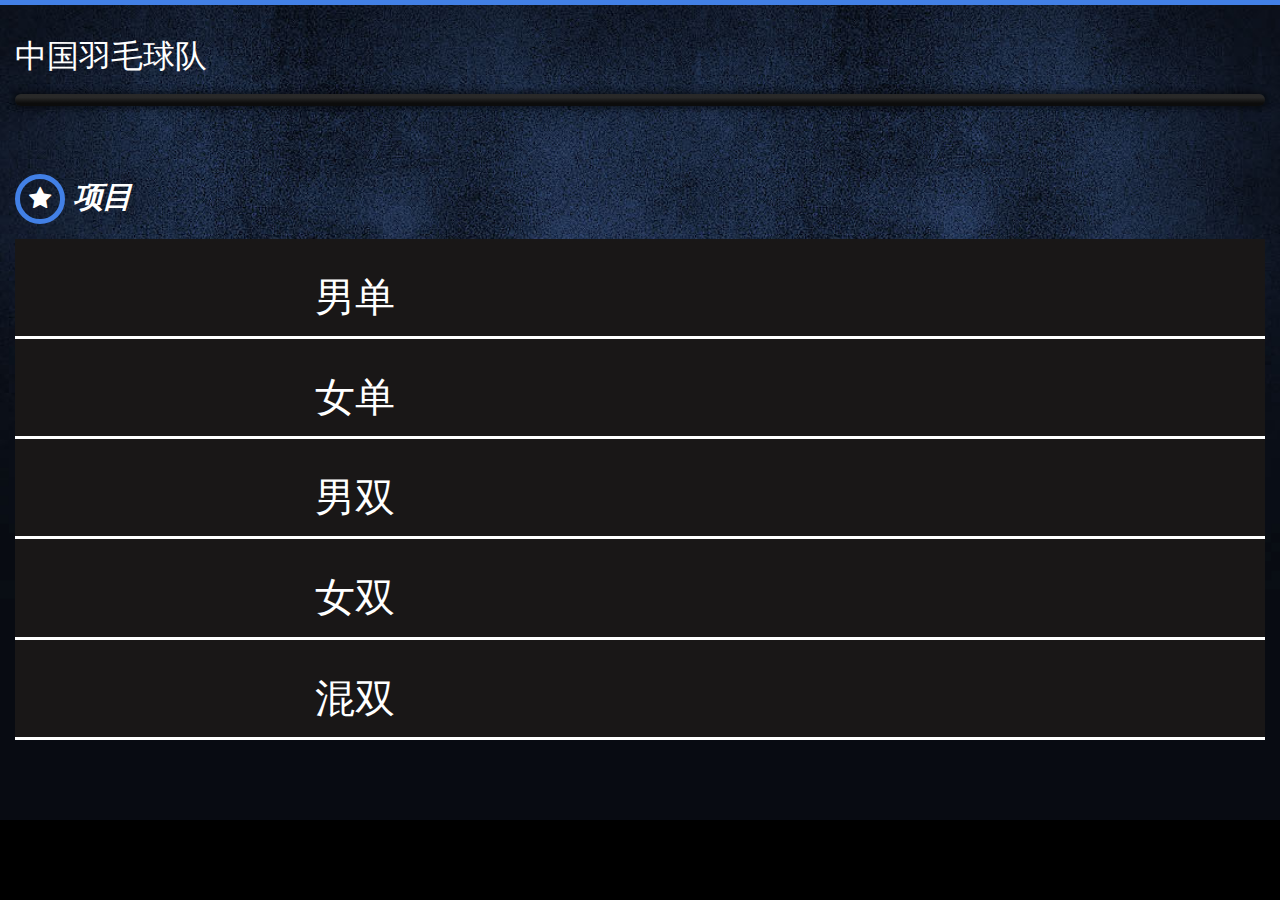
<file: project.html>
﻿<!DOCTYPE html>
<html lang="en">

<head>
    <meta charset="utf-8">
    <meta name="viewport" content="width=device-width, initial-scale=1">
    <meta name="description" content="">
    <meta name="author" content="OrcasThemes">
    <meta http-equiv="X-UA-Compatible" content="IE=Edge" />
    <title>项目</title>
    <!-- Bootstrap core CSS -->
    <link href="css/bootstrap.css" rel="stylesheet">
    <!-- Custom styles for this template -->
    <link rel="stylesheet" href="css/screen.css">
    <link rel="stylesheet" href="css/animation.css">
    <!--[if IE 7]>

<![endif]-->
    <link rel="stylesheet" href="css/font-awesome.css">
    <!--[if lt IE 8]>
<link rel="stylesheet" href="css/ie.css" type="text/css" media="screen, projection">
<![endif]-->
    <link href="css/lity.css" rel="stylesheet">
    <style>
        button {
            width: 69px;
            height: 36px;
            margin-left: 1px;
            border: none;
            color: #000;
            /* padding: 15px 32px; */
            text-align: center;
            text-decoration: none;
            display: inline-block;
            font-size: 20px;
            border-radius: 10px;
            background-color: #4280e6;
        }
        
        button:hover {
            background-color: #4280e6;
            color: #fff;
        }
        
        @media (min-width: 1200px) {
            #zxsp {
                margin-left: 60px;
            }
            #qyinfo {
                width: 10%;
                margin-left: 30px;
            }
            #liebiao {
                width: 100%;
            }
            #liebiao2 {
                width: 100%;
            }
            #box {
                text-align: center;
            }
            #box img {
                width: 140px;
                height: 140px;
            }
            .image {
                margin-right: 32px;
                width: 15%;
                height: 160px;
                align-items: center;
                justify-content: center;
                padding: 10px 10px;
            }
            .item {
                overflow: hidden;
                background: #191717;
                border-bottom: 3px solid #fff;
                color: white;
            }
            .fl {
                float: left;
                margin-left: 300px;
            }
            .content {
                padding-top: 30px;
                font-size: 40px;
            }
            .name {
                margin-bottom: 10px;
            }
            .time {
                font-size: 28px;
                width: 280px;
            }
            .item:hover {
                background-color: rgb(2 22 31);
            }
            .herf_box {
                display: block;
                width: 100%;
                height: 24%;
                overflow: hidden;
                padding-left: 200px;
            }
             ::-webkit-input-placeholder {
                /* WebKit browsers */
                color: #EEE5DE;
                font-size: 15px;
            }
        }
        
        @media screen and (max-width: 1024px) {
            .item {
                overflow: hidden;
                background: #191717;
                border-bottom: 3px solid #fff;
                color: white;
            }
            #box {
                margin-top: 30px;
                width: 100%;
            }
            #box .herf_box {
                height: 25%;
                padding-left: 30px;
            }
            #box img {
                float: left;
                width: 200px;
                height: 200px;
            }
            .content {
                width: auto;
                padding-top: 50px;
                font-size: 40px;
                margin-left: 250px;
            }
            .time {
                font-size: 30px;
            }
        }
        
        @media screen and (max-width: 500px) {
            .item {
                overflow: hidden;
                background: #191717;
                border-bottom: 3px solid #fff;
                color: white;
            }
            #box .herf_box {
                height: 20%;
                padding-left: 0;
            }
            .content {
                width: 50%;
                padding-top: 30px;
                font-size: 25px;
                margin-left: 140px;
            }
            .item {
                margin-left: 0px;
            }
        }
        
        @media screen and (max-width: 700px) {
            #box {
                margin-top: 50px;
                width: 100%;
                height: 150px;
            }
            #box .herf_box {
                height: 22%;
                padding-left: 0;
            }
            #box img {
                width: 150px;
                height: 150px;
            }
            .content {
                width: 50%;
                padding-top: 30px;
                font-size: 25px;
                margin-left: 120px;
            }
            .time {
                font-size: 15px;
            }
        }
    </style>
</head>

<body>
    <!-- HOME 1 -->
    <div id="home1" class="container-fluid standard-bg">
        <!-- HEADER -->
        <div class="row header-top">
            <div class="col-lg-3 col-md-6 col-sm-5 col-xs-8">
                <!-- <a class="main-logo" href="#"><img src="img/main-logo.png" class="main-logo img-responsive" alt="Muvee Reviews" title="Muvee Reviews"></a> -->
                <a class="main-logo" href="#" style="font: 2em sans-serif;">中国羽毛球队</a>
            </div>
            <!-- <div class="col-lg-6 hidden-md text-center hidden-sm hidden-xs">
                <img src="img/banners/banner-sm.jpg" class="img-responsive" alt="Muvee Reviews Video Magazine HTML5 Bootstrap">
            </div>
            <div class="col-lg-3 col-md-6 col-sm-7 hidden-xs">
                <div class="right-box">
                    <button type="button" class="access-btn" data-toggle="modal" data-target="#enquirypopup">get free access</button>
                </div>
            </div> -->
        </div>
        <!-- MENU -->
        <div class="row home-mega-menu ">
            <div class="col-md-12">
                <nav class="navbar navbar-default">
                    <div class="navbar-header">
                        <button class="navbar-toggle" type="button" data-toggle="collapse" data-target=".js-navbar-collapse">
			 <span class="sr-only">Toggle navigation</span>
			 <span class="icon-bar"></span>
			 <span class="icon-bar"></span>
			 <span class="icon-bar"></span>
			 </button>
                    </div>
                    <div class="collapse navbar-collapse js-navbar-collapse megabg dropshd ">
                        <ul class="nav navbar-nav" id="daohangli">

                        </ul>
                        <!-- <ul class="social">
                            <li class="social-facebook">
                                <a href="#" class="fa fa-facebook social-icons"></a>
                            </li>
                            <li class="social-google-plus">
                                <a href="#" class="fa fa-google-plus social-icons"></a>
                            </li>
                            <li class="social-twitter">
                                <a href="#" class="fa fa-twitter social-icons"></a>
                            </li>
                            <li class="social-youtube">
                                <a href="#" class="fa fa-youtube social-icons"></a>
                            </li>
                            <li class="social-rss">
                                <a href="#" class="fa fa-rss social-icons"></a>
                            </li>
                        </ul> -->
                        <div class="search-block">
                            <!-- <form>
                                <input type="search" placeholder="Search" placeholder="全英 女单" />
                                <button><a>搜索</a></button>
                            </form> -->
                        </div>
                    </div>
                    <!-- /.nav-collapse -->
                </nav>
            </div>
        </div>
        <!-- CORE -->
        <div class="row">
            <!-- SIDEBAR -->

            <!-- HOME MAIN POSTS -->
            <div class="col-lg-10 col-md-8" id="liebiao">
                <section id="home-main">
                    <h2 class="icon"><i class="fa fa-star" aria-hidden="true"></i>项目</h2>
                    <a href="javascript:void(0)" onclick="method_nd()">
                        <div class="item">
                            <div class="fl content">
                                <p class="name">男单</p>
                            </div>
                        </div>
                    </a>
                    <a href="javascript:void(0)" onclick="method_nvd()">
                        <div class="item">
                            <div class="fl content">
                                <p class="name">女单</p>
                            </div>
                        </div>
                    </a>
                    <a href="javascript:void(0)" onclick="method_ns()">
                        <div class="item">
                            <div class="fl content">
                                <p class="name">男双</p>
                            </div>
                        </div>
                    </a>
                    <a href="javascript:void(0)" onclick="method_nvs()">
                        <div class="item">
                            <div class="fl content">
                                <p class="name">女双</p>
                            </div>
                        </div>
                    </a>
                    <a href="javascript:void(0)" onclick="method_hs()">
                        <div class="item">
                            <div class="fl content">
                                <p class="name">混双</p>
                            </div>
                        </div>
                    </a>


            </div>
            <div class="clearfix spacer"></div>
        </div>

    </div>
    </section>
    </div>
    </div>
    </div>
    <!-- TABS -->

    <!-- MAIN -->

    <!-- JAVA SCRIPT -->
    <!-- jQuery (necessary for Bootstrap's JavaScript plugins) -->
    <script src="js/jquery-1.12.1.min.js"></script>
    <script src="js/bootstrap.min.js"></script>
    <script src="js/lity.js"></script>
    <script type="text/javascript">
        $(document).ready(function() {
            var dh = ''
            url = window.location.search.split('?')[1];
            var u1 = decodeURI(url, 'utf-8');
            if (u1 != null && u1.length != 0) {
                u2 = u1.split('=')[0]
                username = u1.split('=')[1].split('&')[0]
                if (u2 != null && u2.length != 0 && u2 == 'username') {
                    dh += '<li><a href="index.html?username=' + username + '">首页</a></li><li><a href="player.html?username=' + username + '">球员</a></li><li><a href="match.html?username=' + username + '">赛事</a></li><li><a href="playercn.html?username=' + username + '">中国球员</a></li>'
                } else {
                    dh += '<li><a href="index.html">首页</a></li><li><a href="player.html">球员</a></li><li><a href="match.html">赛事</a></li>'
                }
            } else {
                dh += '<li><a href="index.html">首页</a></li><li><a href="player.html">球员</a></li><li><a href="match.html">赛事</a></li>'
            }
            $('#daohangli').html(dh);
        })
    </script>
    <script>
        function method_nd() {
            url = window.location.search.split('?')[1];
            var canshu = decodeURI(url, 'utf-8') + '&project=男单'
            location = "project_video.html?" + canshu;
        }

        function method_nvd() {
            url = window.location.search.split('?')[1];
            var canshu = decodeURI(url, 'utf-8') + '&project=女单'
            location = "project_video.html?" + canshu;
        }

        function method_ns() {
            url = window.location.search.split('?')[1];
            var canshu = decodeURI(url, 'utf-8') + '&project=男双'
            location = "project_video.html?" + canshu;
        }

        function method_nvs() {
            url = window.location.search.split('?')[1];
            var canshu = decodeURI(url, 'utf-8') + '&project=女双'
            location = "project_video.html?" + canshu;
        }

        function method_hs() {
            url = window.location.search.split('?')[1];
            var canshu = decodeURI(url, 'utf-8') + '&project=混双'
            location = "project_video.html?" + canshu;
        }
    </script>
    <script>
        $(".nav .dropdown").hover(function() {
            $(this).find(".dropdown-toggle").dropdown("toggle");
        });
    </script>
    <!-- MODAL -->
    <div id="enquirypopup" class="modal fade in " role="dialog">
        <div class="modal-dialog">
            <!-- Modal content-->
            <div class="modal-content row">
                <div class="modal-header custom-modal-header">
                    <button type="button" class="close" data-dismiss="modal">×</button>
                    <h2 class="icon"><i class="fa fa-television" aria-hidden="true"></i>free access</h2>
                </div>
                <div class="modal-body">
                    <form name="info_form" class="form-inline" action="#" method="post">
                        <div class="form-group col-sm-12">
                            <input type="text" class="form-control" name="name" id="name" placeholder="Enter Name">
                        </div>
                        <div class="form-group col-sm-12">
                            <input type="email" class="form-control" name="email" id="email" placeholder="Enter Email">
                        </div>
                        <div class="form-group col-sm-12">
                            <button class="subscribe-btn pull-right" type="submit" title="Subscribe">Subscribe</button>
                        </div>
                    </form>
                </div>
            </div>
        </div>
    </div>
</body>

</html>
</file>
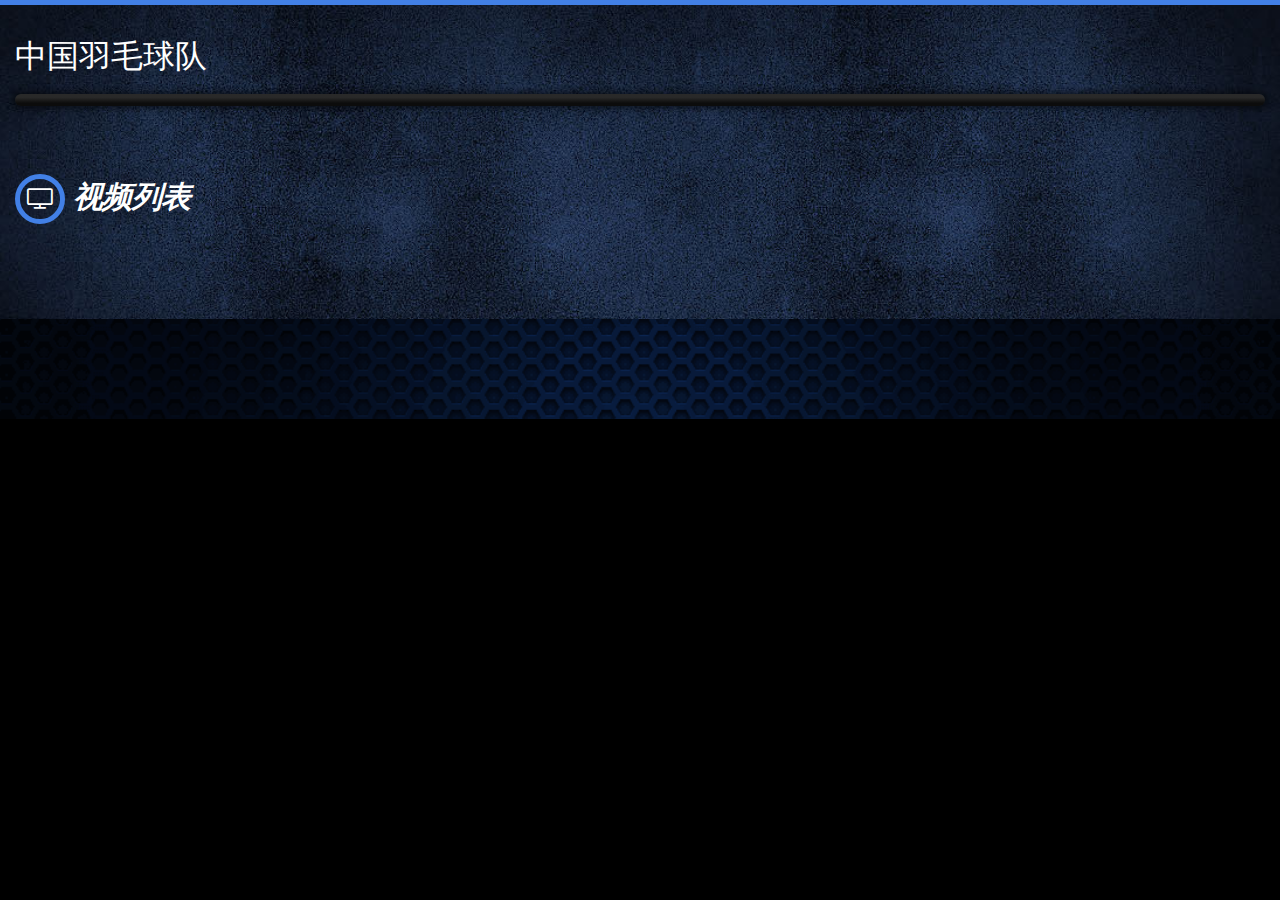
<file: project_video.html>
﻿<!DOCTYPE html>
<html lang="en">

<head>
    <meta charset="utf-8">
    <meta name="viewport" content="width=device-width, initial-scale=1">
    <meta name="description" content="">
    <meta name="author" content="OrcasThemes">
    <meta http-equiv="X-UA-Compatible" content="IE=Edge" />
    <title>视频列表</title>
    <!-- Bootstrap core CSS -->
    <link href="css/bootstrap.css" rel="stylesheet">
    <!-- Custom styles for this template -->
    <link rel="stylesheet" href="css/screen.css">
    <link rel="stylesheet" href="css/animation.css">
    <!--[if IE 7]>

<![endif]-->
    <link rel="stylesheet" href="css/font-awesome.css">
    <!--[if lt IE 8]>
<link rel="stylesheet" href="css/ie.css" type="text/css" media="screen, projection">
<![endif]-->
    <link href="css/lity.css" rel="stylesheet">
    <style>
        #channels-block {
            padding: 50px 0;
        }
        
        button {
            width: 69px;
            height: 36px;
            margin-left: 1px;
            border: none;
            color: #000;
            /* padding: 15px 32px; */
            text-align: center;
            text-decoration: none;
            display: inline-block;
            font-size: 20px;
            border-radius: 10px;
            background-color: #4280e6;
        }
        
        button:hover {
            background-color: #4280e6;
            color: #fff;
        }
        
        video {
            width: 100%;
            height: 200px;
        }
        
        #home-main article {
            height: 300px;
        }
        
        @media (min-width: 1200px) {
            #zxsp {
                margin-left: 35px;
            }
            .col-lg-10 {
                width: 99.333333%;
            }
            .col-lg-9 {
                width: 99%;
            }
            .col-sm-12 {
                position: relative;
                min-height: 1px;
                padding-right: 30px;
                padding-left: 60px;
            }
        }
    </style>
</head>

<body>
    <div class="row">
        <!-- SIDEBAR -->

    </div>
    </div>
    <!-- TABS -->
    <!-- HOME 1 -->
    <div id="home1" class="container-fluid standard-bg">
        <!-- HEADER -->
        <div class="row header-top">
            <div class="col-lg-3 col-md-6 col-sm-5 col-xs-8">
                <!-- <a class="main-logo" href="#"><img src="img/main-logo.png" class="main-logo img-responsive" alt="Muvee Reviews" title="Muvee Reviews"></a> -->
                <a class="main-logo" href="#" style="font: 2em sans-serif;">中国羽毛球队</a>
            </div>
            <!-- <div class="col-lg-6 hidden-md text-center hidden-sm hidden-xs">
                <img src="img/banners/banner-sm.jpg" class="img-responsive" alt="Muvee Reviews Video Magazine HTML5 Bootstrap">
            </div>
            <div class="col-lg-3 col-md-6 col-sm-7 hidden-xs">
                <div class="right-box">
                    <button type="button" class="access-btn" data-toggle="modal" data-target="#enquirypopup">get free access</button>
                </div>
            </div> -->
        </div>
        <!-- MENU -->
        <div class="row home-mega-menu ">
            <div class="col-md-12">
                <nav class="navbar navbar-default">
                    <div class="navbar-header">
                        <button class="navbar-toggle" type="button" data-toggle="collapse" data-target=".js-navbar-collapse">
			 <span class="sr-only">Toggle navigation</span>
			 <span class="icon-bar"></span>
			 <span class="icon-bar"></span>
			 <span class="icon-bar"></span>
			 </button>
                    </div>
                    <div class="collapse navbar-collapse js-navbar-collapse megabg dropshd ">
                        <ul class="nav navbar-nav" id="daohangli">

                        </ul>
                        <!-- <ul class="social">
                            <li class="social-facebook">
                                <a href="#" class="fa fa-facebook social-icons"></a>
                            </li>
                            <li class="social-google-plus">
                                <a href="#" class="fa fa-google-plus social-icons"></a>
                            </li>
                            <li class="social-twitter">
                                <a href="#" class="fa fa-twitter social-icons"></a>
                            </li>
                            <li class="social-youtube">
                                <a href="#" class="fa fa-youtube social-icons"></a>
                            </li>
                            <li class="social-rss">
                                <a href="#" class="fa fa-rss social-icons"></a>
                            </li>
                        </ul> -->
                        <div class="search-block">
                            <!-- <form>
                                <input type="search" placeholder="Search" placeholder="全英 女单" />
                                <button><a>搜索</a></button>
                            </form> -->
                        </div>
                    </div>
                    <!-- /.nav-collapse -->
                </nav>
            </div>
        </div>
        <!-- CORE -->
        <div class="row">
            <!-- SIDEBAR -->

            <!-- HOME MAIN POSTS -->
            <div class="col-lg-10 col-md-8">
                <section id="home-main">
                    <h2 class="icon"><i class="fa fa-television" aria-hidden="true"></i>视频列表</h2>
                    <div class="row">
                        <!-- ARTICLES -->
                        <div class="col-lg-9 col-md-12 col-sm-12">
                            <div class="row auto-clear" id="match_list">

                            </div>
                            <div class="clearfix spacer"></div>
                        </div>
                        <!-- RIGHT ASIDE -->

                    </div>
                </section>
            </div>
            <!-- HOME MAIN POSTS -->
            <!-- <div class="col-lg-10 col-md-8">
                <section id="home-main">
                    <h2 class="icon"><i class="fa fa-television" aria-hidden="true"></i>最新视频</h2>
                    <div class="row" id="zxsp">
                        <div class="col-lg-9 col-md-12 col-sm-12">
                            <div class="row auto-clear">

                            </div>
                            <div class="clearfix spacer"></div>
                        </div>

                    </div>
                </section>
            </div> -->
        </div>
    </div>
    <!-- TABS -->

    <!-- MAIN -->


    <!-- CHANNELS -->

    <!-- BOTTOM BANNER -->
    <!-- <div id="bottom-banner" class="container text-center"> -->
    <!-- BOTTOM ADVERTISE BOX -->
    <!-- <a href="" class="banner-xl">
            <img src="img/banners/banner-xl.jpg" class="img-responsive" alt="Buy Now Muvee Reviews Bootstrap HTML5 Template" title="Buy Now Muvee Reviews Bootstrap HTML5 Template">
        </a> -->
    <!-- </div> -->
    <!-- FOOTER -->
    <div id="footer" class="container-fluid footer-background">
        <div class="container">
            <footer>
                <!-- SECTION FOOTER -->
                <div class="row">
                    <!-- SOCIAL -->
                    <!-- <div class="col-lg-3 col-md-3 col-sm-6 col-xs-12">
                        <div class="row auto-clear">
                            <div class="col-md-12">
                            </div>
                            <div class="col-md-12">
                                <ul class="social">
                                    <li class="social-facebook">
                                        <a href="#" class="fa fa-facebook social-icons"></a>
                                    </li>
                                    <li class="social-google-plus">
                                        <a href="#" class="fa fa-google-plus social-icons"></a>
                                    </li>
                                    <li class="social-twitter">
                                        <a href="#" class="fa fa-twitter social-icons"></a>
                                    </li>
                                    <li class="social-youtube">
                                        <a href="#" class="fa fa-youtube social-icons"></a>
                                    </li>
                                    <li class="social-rss">
                                        <a href="#" class="fa fa-rss social-icons"></a>
                                    </li>
                                </ul>
                            </div>
                            <div class="col-md-12">
                                <p>Aliquam feugiat turpis quis felis adipiscing, non pulvinar odio lacinia. Aliquam elementum pharetra fringilla. Duis blandit, sapien in semper vehicula, tellus elit gravida odio, ac tincidunt nisl mi at ante. Vivamus tincidunt
                                    nunc nibh. Duis blandit, sapien in semper vehicula</p>
                            </div>
                        </div>
                    </div> -->
                    <!-- TAGS -->
                    <!-- <div class="col-lg-3 col-md-3 col-sm-6 col-xs-12">
                        <h2 class="title">popular tags</h2>
                        <ul class="footer-tags">
                            <li><a href="#">videos</a></li>
                            <li><a href="#">premium</a></li>
                            <li><a href="#">hair</a></li>
                            <li><a href="#">beauty</a></li>
                            <li><a href="#">ranking</a></li>
                            <li><a href="#">lifestyle</a></li>
                            <li><a href="#">sport</a></li>
                            <li><a href="#">money</a></li>
                            <li><a href="#">comments</a></li>
                        </ul>
                    </div> -->
                    <!-- POST -->
                    <!-- <div class="col-lg-3 col-md-3 col-sm-6 col-xs-12">
                        <h2 class="title">PREMIUM inside?</h2>
                        <div class="row auto-clear">
                            <div class="col-lg-6 col-md-6 col-sm-6 post post-medium">
                                <div class="thumbr">
                                    <a class="post-thumb" href="" data-lity title="Video Title Goes Here">
                                        <span class="play-btn-border" title="Play"><i class="fa fa-play-circle headline-round" aria-hidden="true"></i></span>
                                        <div class="cactus-note ct-time font-size-1"><span>02:02</span></div>
                                        <img class="img-responsive" src="img/thumbs/thumb-s.jpg" alt="#">
                                    </a>
                                </div>
                            </div>
                            <div class="col-lg-6 col-md-6 col-sm-6 post post-medium">
                                <div class="thumbr">
                                    <a class="post-thumb" href="" data-lity title="Video Title Goes Here">
                                        <span class="play-btn-border" title="Play"><i class="fa fa-play-circle headline-round" aria-hidden="true"></i></span>
                                        <div class="cactus-note ct-time font-size-1"><span>02:02</span></div>
                                        <img class="img-responsive" src="img/thumbs/thumb-s2.jpg" alt="#">
                                    </a>
                                </div>
                            </div>
                            <div class="col-lg-6 col-md-6 col-sm-6 post post-medium">
                                <div class="thumbr">
                                    <a class="post-thumb" href="" data-lity title="Video Title Goes Here">
                                        <span class="play-btn-border" title="Play"><i class="fa fa-play-circle headline-round" aria-hidden="true"></i></span>
                                        <div class="cactus-note ct-time font-size-1"><span>02:02</span></div>
                                        <img class="img-responsive" src="img/thumbs/thumb-s4.jpg" alt="#">
                                    </a>
                                </div>
                            </div>
                            <div class="col-lg-6 col-md-6 col-sm-6 post post-medium">
                                <div class="thumbr">
                                    <a class="post-thumb" href="" data-lity title="Video Title Goes Here">
                                        <span class="play-btn-border" title="Play"><i class="fa fa-play-circle headline-round" aria-hidden="true"></i></span>
                                        <div class="cactus-note ct-time font-size-1"><span>02:02</span></div>
                                        <img class="img-responsive" src="img/thumbs/thumb-s3.jpg" alt="#">
                                    </a>
                                </div>
                            </div>
                        </div> -->
                </div>
                <!-- LINKS -->
                <!-- <div class="col-lg-3 col-md-3 col-sm-6 col-xs-12">
                        <h2 class="title">most viewed</h2>
                        <ul class="footer-menu-links">
                            <li class="fa fa-chevron-right"><a href="#">About Us</a></li>
                            <li class="fa fa-chevron-right"><a href="#">Categories</a></li>
                            <li class="fa fa-chevron-right"><a href="#">Features</a></li>
                            <li class="fa fa-chevron-right"><a href="#">Pages</a></li>
                            <li class="fa fa-chevron-right"><a href="#">Gallery</a></li>
                        </ul>
                    </div> -->
        </div>
        <!-- <div class="row copyright-bottom text-center">
                    <div class="col-md-12 text-center">
                        <a href="" class="footer-logo" title="Video Magazine Bootstrap HTML5 template">
                            <img src="img/footer-logo.png" class="img-responsive text-center" alt="Video Magazine Bootstrap HTML5 template">
                        </a>
                        <p>Copyright &copy; 2020.Company name All rights reserved.</p>
                    </div>
                </div> -->
        </footer>
    </div>
    </div>
    <!-- JAVA SCRIPT -->
    <!-- jQuery (necessary for Bootstrap's JavaScript plugins) -->
    <script src="js/jquery-1.12.1.min.js"></script>
    <script src="js/bootstrap.min.js"></script>
    <script src="js/lity.js"></script>
    <script>
        url = window.location.search.split('?')[1];
        var canshu = decodeURI(url, 'utf-8');
        var myp = canshu.split('&');


        if (myp.length == 4) {
            match = myp[1].split('=')[1]
            year = myp[2].split('=')[1]
            project = myp[3].split('=')[1]
        } else {
            match = myp[0].split('=')[1]
            year = myp[1].split('=')[1]
            project = myp[2].split('=')[1]
        }

        $(document).ready(function() {
            var dh = ''
            url = window.location.search.split('?')[1];
            var u1 = decodeURI(url, 'utf-8');
            if (u1 != null && u1.length != 0) {
                u2 = u1.split('=')[0]
                username = u1.split('=')[1].split('&')[0]
                if (u2 != null && u2.length != 0 && u2 == 'username') {
                    dh += '<li><a href="index.html?username=' + username + '">首页</a></li><li><a href="player.html?username=' + username + '">球员</a></li><li><a href="match.html?username=' + username + '">赛事</a></li><li><a href="playercn.html?username=' + username + '">中国球员</a></li>'
                } else {
                    dh += '<li><a href="index.html">首页</a></li><li><a href="player.html">球员</a></li><li><a href="match.html">赛事</a></li>'
                }
            } else {
                dh += '<li><a href="index.html">首页</a></li><li><a href="player.html">球员</a></li><li><a href="match.html">赛事</a></li>'
            }
            $('#daohangli').html(dh);
            var typeStr = '';
            $.ajax({
                url: 'https://videos.hbang.com.cn/project_video/',
                dataType: "JSON",
                type: "GET",
                async: "false",
                data: {
                    'match': match,
                    'year': year,
                    'project': project
                },
                success: function(data) {
                    var result = data['data'];
                    if (result != null && result.length != 0) {
                        for (var i = 0; i < result.length; i++) {
                            var n = result[i]
                            console.log(n['name'])
                            console.log(n['url'])
                            typeStr += '<article class="col-lg-3 col-md-6 col-sm-4"><div class="post post-medium"><div class="thumbr"><a class="post-thumb" href="' + n['url'] + '" data-lity>' +
                                '<span class="play-btn-border" title="Play"><i class="fa fa-play-circle headline-round" aria-hidden="true"></i></span>' +
                                '<video id="video" preload="Auto" src="' + n['url'] + '"></video></a></div><div class="infor">' +
                                '<h4><a class="title" href="#">' + n['name'] + '</a></h4></div></div></article>'
                                // typeStr += '<a class="col-lg-3 col-md-6 col-sm-4 vvv" href="' + n['url'] + '"><div class="con"><p><div class="mi">' + n['name'] + '</div></p></div></a>'

                        }
                        $('#match_list').html(typeStr); //用拼接的str设置id=wtype的模块的内容
                    }
                }
            });
        })
    </script>
    <script>
        $(".nav .dropdown").hover(function() {
            $(this).find(".dropdown-toggle").dropdown("toggle");
        });
    </script>
    <!-- MODAL -->
    <!-- <div id="enquirypopup" class="modal fade in " role="dialog">
        <div class="modal-dialog">
            <div class="modal-content row">
                <div class="modal-header custom-modal-header">
                    <button type="button" class="close" data-dismiss="modal">×</button>
                    <h2 class="icon"><i class="fa fa-television" aria-hidden="true"></i>free access</h2>
                </div>
                <div class="modal-body">
                    <form name="info_form" class="form-inline" action="#" method="post">
                        <div class="form-group col-sm-12">
                            <input type="text" class="form-control" name="name" id="name" placeholder="Enter Name">
                        </div>
                        <div class="form-group col-sm-12">
                            <input type="email" class="form-control" name="email" id="email" placeholder="Enter Email">
                        </div>
                        <div class="form-group col-sm-12">
                            <button class="subscribe-btn pull-right" type="submit" title="Subscribe">Subscribe</button>
                        </div>
                    </form>
                </div>
            </div>
        </div>
    </div> -->
</body>

</html>
</file>
<file: css/ie.css>
@charset "utf-8";
/* CSS Document */
/* -----------------------------------------------------------------------

 Medioworks Tuber Social Video Theme Framework 1.0.1
 © Copyright 2013 - Design and Sitebuild
 Web - www.medioworks.com
 Envato Exclusive Author - http://themeforest.net/user/MedioWorks

----------------------------------------------------------------------- */

/* ie.css */
body {text-align:center;}
.container-blank {width:960px; height:207px; position:relative;margin:0 auto; background:none;}
.column, .span-1, .span-2, .span-3, .span-4, .span-5, .span-6, .span-7, .span-8, .span-9, .span-10, .span-11, .span-12, .span-13, .span-14, .span-15, .span-16, .span-17, .span-18, .span-19, .span-20, .span-21, .span-22, .span-23, .span-24, .span-30 {float:left;margin-right:40px;}
* html .column, * html .span-1, * html .span-2, * html .span-3, * html .span-4, * html .span-5, * html .span-6, * html .span-7, * html .span-8, * html .span-9, * html .span-10, * html .span-11, * html .span-12, * html .span-13, * html .span-14, * html .span-15, * html .span-16, * html .span-17, * html .span-18, * html .span-19, * html .span-20, * html .span-21, * html .span-22, * html .span-23, * html .span-24 {display:inline;overflow-x:hidden;}
* html legend {margin:0px -8px 16px 0;padding:0;}
sup {vertical-align:text-top;}
sub {vertical-align:text-bottom;}
html>body p code {*white-space:normal;}
hr {margin:-8px auto 11px;}
img {-ms-interpolation-mode:bicubic;}
.clearfix, .container {display:inline-block;}
* html .clearfix, * html .container {height:1%;}
fieldset {padding-top:0;}
legend {margin-top:-0.2em;margin-bottom:1em;margin-left:-0.5em;}
textarea {overflow:auto;}
label {vertical-align:middle;position:relative;top:-0.25em;}
input.text, input.title, textarea {background-color:#fff;border:1px solid #bbb;}
input.text:focus, input.title:focus {border-color:#666;}
input.text, input.title, textarea, select {margin:0.5em 0;}
input.checkbox, input.radio {position:relative;top:.25em;}
form.inline div, form.inline p {vertical-align:middle;}
form.inline input.checkbox, form.inline input.radio, form.inline input.button, form.inline button {margin:0.5em 0;}
button, input.button {position:relative;top:0.25em;}

.nmargin {margin-right:25px; float:left;}
.cmargin {margin-right:20px; float:left;}
.last {margin-right:0;}
.span-1 {width:30px;}
.span-2 {width:70px;}
.span-3 {width:110px;}
.span-g-1 {width:106px; float:left; margin-right:29px;}
.span-g-2 {width:76px; float:left; margin-right:29px;}
.span-4 {width:150px;}
.span-5 {width:190px;}
.span-6 {width:440px;}
.span-7 {width:290px; float:right;}
.span-7-1 {width:288px; float:left;}
.span-8 {width:280px;}
.span-8-1 {width:290px; float:left; position:relative;}
.span-9 {width:200px;}
.span-10 {width:390px;}
.span-11 {width:430px;}
.span-12 {width:470px;}
.span-13 {width:510px;}
.span-14 {width:550px;}
.span-15 {width:600px;}
.span-16 {width:630px;}
.span-17 {width:670px;}
.span-18 {width:710px;}
.span-19 {width:750px;}
.span-20 {width:790px;}
.span-21 {width:830px;}
.span-22 {width:870px;}
.span-23 {width:910px;}
.span-24 {width:100%;margin-right:0;}
.span-cat {float:left; width:100%; margin-bottom:5px; position: relative;}
.no-margin {margin:0px !important;}

.span-25 {width:244px; margin: 32px 0px 0px 15px; float:left;}
.span-26 {width:480px; margin: 32px 0px 0px 0px; float:right;}

.span-27 {width:100%; float:left; margin:0px 0px 30px 0px;}
.span-28 {width:100%; float:left; height:auto;}
.span-28-2 {width:auto; float:left; height:auto; margin:0px 10px 10px 0px;}
.span-28-3 {width:470px; float:left; height:auto; margin:0px;}
.span-28-3 p {float:left; width:100%; margin: 0px 0px 10px 0px; font-size:12px; font-weight:lighter; line-height:18px; color:#545454; text-align:justify; }
.span-29 {width:960px; height:207px; margin-left: auto;
    margin-right: auto;
	padding:0px 0px 0px 0px;
	float:none; position: relative;}
.span-30 {width:420px;}
.span-31 {width:270px; float:left; border-left:3px solid #b1d928; padding: 0px 0px 0px 15px;}
.span-ads {width:125px; height:125px; float:left; }

div.c7 {float:left; width:100%;}
div.c6 {margin: 0px 0px 0px 10px;}
div.c5 {margin: 0px 15px 0px 10px;}
div.c4 {margin: 0px 0px 20px 10px;}
div.c3 {margin: 0px 15px 20px 10px;}
div.c2 {width:100px; float:right; background-color:#fff;}
div.c1 {float: left; margin: 10px 0px 20px 0px; width: 100%}

#span-sidebar {display: inline; zoom: 1; min-height:100% !important; height:100% !important; }
#span-mainbox {display: inline; zoom: 1;}
</file>
<file: css/lity.css>
/*! Lity - v2.2.2 - 2016-12-14
* http://sorgalla.com/lity/
* Copyright (c) 2015-2016 Jan Sorgalla; Licensed MIT */
.lity {
  z-index: 9990;
  position: fixed;
  top: 0;
  right: 0;
  bottom: 0;
  left: 0;
  white-space: nowrap;
  background: #0b0b0b;
  background: rgba(0, 0, 0, 0.9);
  outline: none !important;
  opacity: 0;
  -webkit-transition: opacity 0.3s ease;
  -o-transition: opacity 0.3s ease;
  transition: opacity 0.3s ease;
}
.lity.lity-opened {
  opacity: 1;
}
.lity.lity-closed {
  opacity: 0;
}
.lity * {
  -webkit-box-sizing: border-box;
     -moz-box-sizing: border-box;
          box-sizing: border-box;
}
.lity-wrap {
  z-index: 9990;
  position: fixed;
  top: 0;
  right: 0;
  bottom: 0;
  left: 0;
  text-align: center;
  outline: none !important;
}
.lity-wrap:before {
  content: '';
  display: inline-block;
  height: 100%;
  vertical-align: middle;
  margin-right: -0.25em;
}
.lity-loader {
  z-index: 9991;
  color: #fff;
  position: absolute;
  top: 50%;
  margin-top: -0.8em;
  width: 100%;
  text-align: center;
  font-size: 14px;
  font-family: Arial, Helvetica, sans-serif;
  opacity: 0;
  -webkit-transition: opacity 0.3s ease;
  -o-transition: opacity 0.3s ease;
  transition: opacity 0.3s ease;
}
.lity-loading .lity-loader {
  opacity: 1;
}
.lity-container {
  z-index: 9992;
  position: relative;
  text-align: left;
  vertical-align: middle;
  display: inline-block;
  white-space: normal;
  max-width: 100%;
  max-height: 100%;
  outline: none !important;
}
.lity-content {
  z-index: 9993;
  width: 100%;
  -webkit-transform: scale(1);
      -ms-transform: scale(1);
       -o-transform: scale(1);
          transform: scale(1);
  -webkit-transition: -webkit-transform 0.3s ease;
  transition: -webkit-transform 0.3s ease;
  -o-transition: -o-transform 0.3s ease;
  transition: transform 0.3s ease;
  transition: transform 0.3s ease, -webkit-transform 0.3s ease, -o-transform 0.3s ease;
}
.lity-loading .lity-content,
.lity-closed .lity-content {
  -webkit-transform: scale(0.8);
      -ms-transform: scale(0.8);
       -o-transform: scale(0.8);
          transform: scale(0.8);
}
.lity-content:after {
  content: '';
  position: absolute;
  left: 0;
  top: 0;
  bottom: 0;
  display: block;
  right: 0;
  width: auto;
  height: auto;
  z-index: -1;
  -webkit-box-shadow: 0 0 8px rgba(0, 0, 0, 0.6);
          box-shadow: 0 0 8px rgba(0, 0, 0, 0.6);
}
.lity-close {
  z-index: 9994;
  width: 35px;
  height: 35px;
  position: fixed;
  right: 0;
  top: 0;
  -webkit-appearance: none;
  cursor: pointer;
  text-decoration: none;
  text-align: center;
  padding: 0;
  color: #fff;
  font-style: normal;
  font-size: 35px;
  font-family: Arial, Baskerville, monospace;
  line-height: 35px;
  text-shadow: 0 1px 2px rgba(0, 0, 0, 0.6);
  border: 0;
  background: none;
  outline: none;
  -webkit-box-shadow: none;
          box-shadow: none;
}
.lity-close::-moz-focus-inner {
  border: 0;
  padding: 0;
}
.lity-close:hover,
.lity-close:focus,
.lity-close:active,
.lity-close:visited {
  text-decoration: none;
  text-align: center;
  padding: 0;
  color: #fff;
  font-style: normal;
  font-size: 35px;
  font-family: Arial, Baskerville, monospace;
  line-height: 35px;
  text-shadow: 0 1px 2px rgba(0, 0, 0, 0.6);
  border: 0;
  background: none;
  outline: none;
  -webkit-box-shadow: none;
          box-shadow: none;
}
.lity-close:active {
  top: 1px;
}
/* Image */
.lity-image img {
  max-width: 100%;
  display: block;
  line-height: 0;
  border: 0;
}
/* iFrame */
.lity-iframe .lity-container,
.lity-youtube .lity-container,
.lity-vimeo .lity-container,
.lity-facebookvideo .lity-container,
.lity-googlemaps .lity-container {
  width: 100%;
  max-width: 964px;
}
.lity-iframe-container {
  width: 100%;
  height: 0;
  padding-top: 56.25%;
  overflow: auto;
  pointer-events: auto;
  -webkit-transform: translateZ(0);
          transform: translateZ(0);
  -webkit-overflow-scrolling: touch;
}
.lity-iframe-container iframe {
  position: absolute;
  display: block;
  top: 0;
  left: 0;
  width: 100%;
  height: 100%;
  -webkit-box-shadow: 0 0 8px rgba(0, 0, 0, 0.6);
          box-shadow: 0 0 8px rgba(0, 0, 0, 0.6);
  background: #000;
}
.lity-hide {
  display: none;
}
</file>
<file: css/screen.css>
@charset "utf-8";

/* CSS Document */


/* -----------------------------------------------------------------------
 OrcasThemes Muvee Reviews - Video Magazine Bootstrap HTML5 template 1.0.1
 &copy; Copyright 2020 - Design and Sitebuild
 Web - www.orcaslabs.com
 Envato Author - http://themeforest.net/user/orcasthemes
----------------------------------------------------------------------- */


/* screen.css */

@import url('https://fonts.googleapis.com/css?family=Roboto+Condensed:400,700|Roboto:400,500,700,900');
@font-face {
    font-family: 'FontAwesome';
    src: url('../font/fontawesome-webfont.eot?v=3.0.1');
    src: url('../font/fontawesome-webfont.eot?#iefix&v=3.0.1') format('embedded-opentype'), url('../font/fontawesome-webfont.woff?v=3.0.1') format('woff'), url('../font/fontawesome-webfont.ttf?v=3.0.1') format('truetype');
    font-weight: normal;
    font-style: normal;
}


/* COLOR SETUP */

:root {
    --primary-color: #4280e6;
    --secondary-color: #75a9ff;
    --third-color: #0d0d0d;
    --primary-bgcolor: #000;
    --ratingstars-color: #ffb109;
}

a {
    color: #fff;
    text-decoration: none;
    outline: none;
}

a:hover,
a:active,
a:focus {
    outline: none;
}

input::-moz-focus-inner {
    border: 0;
}

object,
embed {
    outline: 0;
}

.fa {}

a:hover,
a:focus {
    color: #fff;
    text-decoration: none;
}


/* BASE */

html,
body {
    height: 100% !important;
    height: auto;
    margin: 0 auto;
    background-color: var(--primary-bgcolor, #000);
}

html {
    font-size: 100%;
}

body {
    font-size: 16px;
    color: #fff;
    font-family: 'Roboto Condensed', sans-serif;
    background-color: #000;
    text-decoration: none;
    margin: 0;
    padding: 0;
}

h1,
h2,
h3,
h4,
h5,
h6 {
    font-family: 'Roboto Condensed', sans-serif;
    font-weight: lighter;
}

h4 {
    margin: 15px 0;
}

h2 {
    font-weight: 900 !important;
    text-transform: uppercase;
    font-size: 30px;
    letter-spacing: -0.6px;
    margin: 10px 0;
    display: inline-block;
}

h2.title {
    border-left: 7px solid var(--primary-color);
    padding-left: 10px;
    font-weight: 900 !important;
    transform: skew(-15deg);
    -webkit-transform: skew(-15deg);
    -moz-transform: skew(-15deg);
    -o-transform: skew(-15deg);
    -ms-transform: skew(-15deg);
    text-transform: uppercase;
    font-size: 30px;
    letter-spacing: -0.6px;
    margin: 30px 0;
}

h2.icon {
    border-left: 0;
    padding-left: 0;
    font-weight: 900 !important;
    transform: skew(-15deg);
    -webkit-transform: skew(-15deg);
    -moz-transform: skew(-15deg);
    -o-transform: skew(-15deg);
    -ms-transform: skew(-15deg);
    text-transform: uppercase;
    font-size: 30px;
    letter-spacing: -0.6px;
    margin: 0px 0px 15px 0;
}

h2.icon i {
    transform: skew(15deg);
    -webkit-transform: skew(15deg);
    -moz-transform: skew(15deg);
    -o-transform: skew(15deg);
    -ms-transform: skew(15deg);
    display: inline-block;
    border: 5px solid var(--primary-color);
    font-size: 24px !important;
    margin-right: 10px;
    border-radius: 50%;
    color: #fff;
    transition: all 0.1s linear 0s;
    padding-top: 7px;
    vertical-align: middle;
    text-align: center;
    width: 50px;
    height: 50px;
}

h2.icon:hover i {
    border: 5px solid var(--secondary-color);
}

aside h2.title {
    margin: 15px 0;
}

h2.main-head-title {
    display: block;
    margin-top: 0;
    margin-left: 8px;
}


/* CLEARFIX */

.clearfix:after {
    content: ".";
    display: block;
    clear: both;
    visibility: hidden;
    line-height: 0;
    height: 0;
}

section {
    margin: 10px 0;
    display: block;
}

.spacer {
    height: 1px;
    margin: 10px 0;
    padding: 10px 0;
    display: inline-block;
    width: 100%;
}

.dir-right {
    float: right;
}

.header-top {
    /*
	background:#0d0d0d url('../img/backgrounds/top-background-img.jpg') no-repeat center top fixed;
    background-repeat: no-repeat;
	*/
    border-top: 5px solid var(--primary-color);
    padding-top: 15px;
}

.main-logo {
    display: inline-block;
    margin-top: 15px;
    margin-bottom: 15px;
}

.banner-l {
    display: inline-block;
    text-align: center;
}


/* BACKGROUNDS */

.standard-bg {
    padding-top: 0px;
    background: #080b12 url('../img/backgrounds/blue-background-img.jpg') no-repeat center top fixed;
    -webkit-background-size: cover;
    -moz-background-size: cover;
    background-size: cover;
    -o-background-size: cover;
    background-attachment: fixed;
    background-position: center;
    background-repeat: no-repeat;
    padding-bottom: 30px;
}

.channels-bg {
    background: #080b12 url('../img/backgrounds/bottom-bg-img.png') no-repeat center top fixed;
    background-repeat: no-repeat;
    background-size: cover;
    border-top: 5px solid var(--primary-color);
}

.footer-background {
    padding-top: 80px;
    padding-bottom: 80px;
    background: #080b12 url('../img/backgrounds/bottom-bg-img.png') no-repeat center center fixed;
    -webkit-background-size: cover;
    -moz-background-size: cover;
    background-size: cover;
    -o-background-size: cover;
    background-attachment: fixed;
    background-position: center;
    background-repeat: no-repeat;
}

.featured-bg {
    padding-top: 80px;
    padding-bottom: 80px;
    background: #080b12 url('../img/backgrounds/bottom-bg-img.png') no-repeat center center fixed;
    -webkit-background-size: cover;
    -moz-background-size: cover;
    background-size: cover;
    -o-background-size: cover;
    background-attachment: fixed;
    background-position: center;
    background-repeat: no-repeat;
}

.review-bg {
    background: #080b12 url('../img/backgrounds/review-background-img.jpg') no-repeat center top fixed;
    background-repeat: no-repeat;
}

#bottom-banner {
    padding: 50px;
}

#review aside {
    margin-top: 0;
}


/* MISC */

.ratings {
    display: block;
    color: var(--ratingstars-color);
    margin: 20px 0;
}

.play-btn {
    padding: 18px 20px;
    border-radius: 50%;
    background: rgba(0, 0, 0, 0.4);
    display: inline-block;
    z-index: 999;
    transition: all 0.1s linear 0s;
}

.play-btn-border {
    background: rgba(0, 0, 0, 0.6);
    border-radius: 50%;
    padding: 15px 0px;
    display: inline-block;
    z-index: 2;
    opacity: 0;
    position: absolute;
    left: 50%;
    top: 50%;
    transition: all 0.1s linear 0s;
    transform: translate(-50%, -50%) scale(1.4, 1.4);
}

.post:hover .play-btn-border {
    opacity: 1;
    transform: translate(-50%, -50%) scale(1, 1);
}

.play-btn-border i:hover {
    border: 5px solid var(--secondary-color);
    padding: 10px 14px;
    border-radius: 50%;
    color: #fff;
}

.fa-play-circle {
    color: #fff;
    border: 10px;
    font-size: 36px !important;
    transition: all 0.1s linear 0s;
}

.post:hover .fa-play-circle {
    color: #fff;
}

.post:hover .play-btn {
    background: rgba(0, 0, 0, 0.8);
    opacity: 1;
}

.skew-btn {
    font-family: 'Roboto Condensed', sans-serif;
    color: #0d0d0d;
    padding: 5px 10px;
    background: var(--secondary-color);
    transform: skew(-15deg);
    -webkit-transform: skew(-15deg);
    -moz-transform: skew(-15deg);
    -o-transform: skew(-15deg);
    -ms-transform: skew(-15deg);
    text-transform: uppercase;
    font-size: 14px;
    display: inline-block;
    font-weight: 600;
    transition: all 0.1s linear 0s;
}


/* COMMENTS */

.widget-area {
    background-color: transparent;
    display: block;
}

.comment-box-control {
    display: inline-block;
    padding: 15px;
    width: 100%;
}

.status-upload {
    background-color: rgba(7, 7, 7, 0.7);
    display: inline-block;
    width: 100%;
    border-radius: 8px;
}

.status-upload form {
    float: left;
    width: 100%;
}

.status-upload form textarea {
    background: none repeat scroll 0 0 #fff;
    border: medium none;
    color: #777777;
    float: left;
    font-size: 16px;
    height: 142px;
    letter-spacing: 0.3px;
    padding: 20px;
    width: 100%;
    resize: vertical;
    outline: none;
    border: 1px solid #ddd;
}

.status-upload ul {
    float: left;
    list-style: none outside none;
    margin: 0;
    padding: 0;
    width: auto;
}

.status-upload ul>li {
    float: left;
    margin: 5px;
}

.status-upload ul>li>a {
    color: #777777;
    display: inline-block;
    font-size: 16px;
    padding: 15px;
    text-align: center;
    -webkit-transition: all 0.4s ease 0s;
    -moz-transition: all 0.4s ease 0s;
    -ms-transition: all 0.4s ease 0s;
    -o-transition: all 0.4s ease 0s;
    transition: all 0.4s ease 0s;
    cursor: pointer;
    border-radius: 50%;
    width: 50px;
    height: 50px;
}

.status-upload ul>li>a:hover {
    background-color: var(--primary-color);
    color: #fff;
    border-radius: 100%;
}

.status-upload form button {
    border: medium none;
    color: #fff;
    font-size: 16px;
    letter-spacing: 0.3px;
    margin: 0;
    padding: 10px 15px;
    border-radius: 0;
    background: var(--primary-color);
    text-transform: uppercase;
    transition: all 0.1s linear 0s;
    border-radius: 8px;
}

.status-upload form button:hover {
    background: #fff;
    color: #777777;
}

.status-upload form button>i {
    margin-right: 7px;
}


/* COMMENT PANELS */

.comment-posts {
    display: inline-block;
    width: 100%;
    margin: 20px 0;
}

.comment-posts .thumbnail {
    padding: 0;
    border-radius: 0;
    background: transparent;
    border: 0;
}

.comment-posts article {
    margin-bottom: 20px;
    display: inline-block;
}

.panel {
    border-radius: 0;
    font-size: 16px;
    color: #1a1a1a;
    border: none;
    border-radius: 8px;
}

.panel-heading {
    border: none;
    border-radius: 0;
    background: var(--primary-color) !important;
    color: #fff !important;
    border-radius: 8px 8px 0 0;
}

.panel>.panel-heading:before {
    border-right-color: #ddd;
    border-width: 8px;
}

.comment-posts img.user-photo {
    border-radius: 100%;
}


/* CAROUSEL */

.carousel-control-box {
    position: relative;
    float: right;
}

.carousel-control {
    text-shadow: 0 0 0;
    width: auto;
    position: relative;
    color: #fff;
    opacity: 1;
}

.carousel-control:hover,
.carousel-control:focus {
    color: var(--secondary-color);
}

.carousel-control i {
    font-size: 24px;
}

.carousel-control.left,
.carousel-control.right {
    background: rgba(0, 0, 0, 0) none repeat scroll 0 0;
    margin: 0 10px;
}

.carousel {
    display: block;
    margin: 20px 0;
}

.carousel-indicators {
    width: auto;
    margin: 20px 0 !important;
    padding: 0;
    float: left;
    position: absolute;
    left: -40px;
    top: 40%;
}

.carousel-indicators li {
    display: block;
    margin: 5px 0;
    height: 12px;
    width: 12px;
}

.carousel-inner {
    margin: 15px 0 30px 0;
    display: inline-block;
    padding-right: 10px;
    padding-left: 10px;
}

.carousel-indicators li {
    border: 3px solid var(--primary-color);
    transition: all 0.1s linear 0s;
}

.carousel-indicators .active {
    border: 3px solid var(--secondary-color);
    margin: 5px 0;
    background: transparent;
}

.carousel-inner .item {
    padding-top: 10px;
}


/* CHANNELS ****************/

.posts-channel {
    color: #fff;
    font-size: 14px;
    text-align: left;
}

.posts-channel i {
    color: var(--primary-color);
    padding-right: 15px;
}

.3-right-posts .thumbr {
    width: 50%;
}

.mbm {
    margin-bottom: 20px;
}


/* POSTS *******************/

#home-main2 article:nth-child(3n+1) {
    clear: left;
}

#home-main3 article:nth-child(3n+1) {
    clear: left;
}

#home-main4 article:nth-child(6n+1) {
    clear: left;
}

#home-main5 article:nth-child(6n+1) {
    clear: left;
}

#home-main article,
#home-main2 article,
#home-main3 article,
#home-main4 article,
#home-main5 article,
#channels article,
#main-reviews article {
    margin-bottom: 20px;
}

#home-carousel {
    margin-top: 0;
}

#home-carousel .carousel-inner {
    margin-top: 0;
}

#home-carousel .carousel-control-box {
    position: absolute;
    z-index: 20;
    right: 0;
    padding: 25px;
}

a.title {
    opacity: 1;
    transition: all 0.1s linear 0s;
}

a.title:hover {
    opacity: 0.6
}

a.post-thumb {
    background-color: #000000;
    display: block;
    overflow: hidden;
    position: relative;
    border-radius: 8px;
    -webkit-transform: translate3d(0, 0, 0);
    -moz-transform: translate3d(0, 0, 0);
    -ms-transform: translate3d(0, 0, 0);
    -o-transform: translate3d(0, 0, 0);
    transform: translate3d(0, 0, 0);
}

.post {
    transition: all 0.1s linear 0s;
}

.post:hover img {
    opacity: 0.4;
    -moz-opacity: 0.4;
    -webkit-opacity: 0.4;
    filter: alpha(opacity=40);
    transform: scale(1.2);
    border-radius: 8px;
}

.post img {
    opacity: 1;
    transition: all 0.1s linear 0s;
}

.thumbr img {
    width: 100%;
    border-radius: 8px;
}

.post:hover .thumbr {
    transition: all 0.1s linear 0s;
    z-index: 999;
    transform: scale(1.02);
}

.post:hover .thumbr {
    -webkit-box-shadow: 0px 30px 13px -21px rgba(0, 0, 0, 1);
    -moz-box-shadow: 0px 30px 13px -21px rgba(0, 0, 0, 1);
    box-shadow: 0px 30px 13px -21px rgba(0, 0, 0, 1);
}

.headline-round {
    border: 5px solid var(--primary-color);
    padding: 10px 14px;
    border-radius: 50%;
    color: #fff;
}

.posts-txt {
    color: #fff;
    font-size: 14px;
    text-align: left;
}

.posts-txt i {
    color: #fff;
    padding-right: 15px;
}

.fa-thumbs-up {
    color: #fff;
}

.infor .ratings {
    float: right;
    display: inline-block;
    margin: 0;
}


/* VIDEO TIME */

.cactus-note.ct-time {
    left: auto;
    margin-left: auto;
    margin-right: 12px;
    right: 0;
    font-size: 12px;
}

.cactus-note {
    background-color: var(--primary-color);
    bottom: 0;
    color: #fff;
    left: 0;
    line-height: 1;
    margin-bottom: 10px;
    margin-left: 10px;
    margin-right: 15px;
    padding: 5px 10px;
    position: absolute;
    z-index: 500;
    border-radius: 3px;
}


/* MAIN ROLL */

#editor-choice article {
    margin-bottom: 40px;
}

#editor-choice article:nth-child(2n+1) {
    clear: left;
}

#main-roll-1 h2 {
    margin-top: 0;
}

#myCarousel3 h2 {
    margin-top: 0;
}

.tab-pane .post {
    margin-bottom: 40px;
}

.reviews .thumbr {
    border-radius: 100%;
    border: 7px solid var(--primary-color);
    overflow: hidden;
    background-size: cover;
}

.reviews .thumbr:hover {
    border-radius: 100%;
    border: 7px solid var(--secondary-color);
    overflow: hidden;
    transform: scale(1);
}

.reviews .thumbr img {
    display: block;
    min-width: 100%;
    min-height: 100%;
    border-radius: 100%;
    overflow: hidden;
}

.review-number {
    position: absolute;
    color: #fff;
    font-size: 24px;
    font-weight: 600;
    padding: 15px 0px;
    display: inline-block;
    z-index: 999;
    opacity: 0;
    position: absolute;
    left: 43%;
    top: 37%;
    transition: all 0.2s linear 0s;
}

.post:hover .review-number {
    opacity: 1;
}

.reviews .post {
    text-align: center;
}

.reviews .post .infor .ratings {
    float: none;
}

.flag i {
    position: absolute;
    left: -26px;
    top: -7px;
}

.flag1 {
    border-left: 30px solid var(--secondary-color);
}

.flag {
    border-bottom: 30px solid transparent;
    border-left: 30px solid var(--secondary-color);
    border-top: 30px solid transparent;
    height: 0;
    width: 0;
    position: absolute;
    top: 40px;
    z-index: 100;
}


/* BANNERS */

.banner-md {
    margin: 25px 0;
    display: block;
}

#featured-video h2.title {
    border-left: 7px solid var(--secondary-color);
}

#main,
#tabs,
#footer {
    padding: 50px 0;
}


/* SIDEBAR */

aside {
    border: 3px solid var(--primary-color);
    padding: 20px;
    border-radius: 10px;
    margin: 0px;
    transition: all 0.1s linear 0s;
}

aside:hover {
    border: 3px solid var(--secondary-color);
}


/* SIDEBAR */

ul.sidebar-links {
    display: block;
    list-style: outside none none;
    margin: 25px 0;
    padding: 0;
}

ul.sidebar-links li::before {
    color: #fff;
    font-size: 11px;
    padding-right: 10px;
}

ul.sidebar-links li {
    display: block;
    margin-bottom: 10px;
    border-bottom: 1px solid #191919;
    padding-bottom: 10px
}

ul.sidebar-links li a {
    color: #fff;
    text-decoration: none;
    font-family: 'Roboto Condensed', sans-serif;
    font-weight: 500;
    text-transform: uppercase;
    transition: all 0.1s linear 0s;
    letter-spacing: -0.4px;
}

ul.sidebar-links li span {
    color: #fff;
    float: right;
    font-size: 14px;
    text-decoration: none;
    font-family: 'Roboto Condensed', sans-serif;
    font-weight: 500;
    text-transform: uppercase;
    transition: all 0.1s linear 0s;
}

ul.sidebar-links li:hover a,
ul.sidebar-links li:hover::before,
ul.sidebar-links li:hover span {
    color: var(--secondary-color);
}

ul.sidebar-links li:last-child {
    border-bottom: 0;
}


/* BOOTSTRAP TABS */

.nav-tabs>li.active>a,
.nav-tabs>li.active>a:hover,
.nav-tabs>li.active>a:focus {
    background: transparent;
    border: 0;
    color: #fff;
}

.nav-tabs>li.active>a h2.title,
.nav-tabs>li.active>a:hover h2.title,
.nav-tabs>li.active>a:focus h2.title {
    border-left: 7px solid var(--secondary-color);
}

.nav-tabs>li {
    float: none;
    display: inline-block;
}

.nav-tabs>li>a {
    border: 0;
    color: #fff;
    border-radius: 0;
    transition: all 0.1s linear 0s;
}

.nav-tabs>li>a:hover,
.nav-tabs>li>a:focus {
    background: transparent;
    border: 0;
}

.nav-tabs>li>a>h2.title {
    transition: all 0.1s linear 0s;
}

.nav-tabs>li>a:hover h2.title {
    border-left: 7px solid var(--secondary-color);
    color: var(--secondary-color);
}

.nav-tabs {
    border: 0;
}

.dark-bg {
    background-color: rgba(7, 7, 7, 0.7);
}


/* FOOTER */

footer .post-medium {
    margin-bottom: 20px;
}

ul.footer-menu-links {
    list-style: outside none none;
    margin: 25px 0;
    padding: 0;
}

ul.footer-menu-links li::before {
    color: #8e8e8e;
    font-size: 11px;
    padding-right: 20px;
}

ul.footer-menu-links li {
    margin-bottom: 30px;
}

ul.footer-menu-links li a {
    color: #fff;
    text-decoration: none;
    font-family: 'Roboto Condensed', sans-serif;
    font-weight: 500;
    text-transform: uppercase;
    transition: all 0.1s linear 0s;
}

ul.footer-menu-links li:hover a,
ul.footer-menu-links li:hover::before {
    color: var(--secondary-color);
}

ul.footer-tags {
    display: block;
    list-style: none;
    padding: 0;
    margin: 10px 0;
}

ul.footer-tags li {
    display: inline-block;
    background: #373737;
    margin: 5px;
    padding: 6px 12px;
    border-radius: 4px;
}

ul.footer-tags li a {
    color: #fff;
    font-size: 14px;
    line-height: 18px;
    text-decoration: none;
    text-align: center;
}

ul.footer-tags li:hover {
    background: var(--secondary-color);
    text-decoration: none;
    transition: all 0.1s linear 0s;
}

.footer-logo {
    margin-left: 40%;
    display: block;
    margin-top: 30px;
    margin-bottom: 30px;
}

.copyright-bottom {
    padding-top: 20px;
}


/* SOCIAL ICONSET */

.social-facebook {
    background: #2951a7;
}

.social-twitter {
    background: #37b1ff;
}

.social-google-plus {
    background: #fc2e15;
}

.social-youtube {
    background: #df1e1a;
}

.social-vimeo {
    background: #17aee1;
}

.social-rss {
    background: #fd7120;
}

ul.social {
    margin: 30px 0;
    display: inline-block;
    padding-left: 0;
}

ul.social li {
    padding: 0 2px 0 2px;
    width: 35px;
    border-radius: 10px;
    margin: 0 2px;
    transition: all 0.1s linear 0s;
    display: inline-block;
    list-style: none;
    text-align: center;
    opacity: 1;
}

ul.social li:hover {
    opacity: 0.6;
}

ul.social li a {
    display: block;
    color: #ffffff;
    font-size: 18px;
    font-weight: 400;
    height: auto;
    letter-spacing: -1px;
    padding: 8px 6px;
    text-decoration: none;
    text-transform: uppercase;
    transition: all 0.1s linear 0s;
    width: auto;
}


/* SUBSCRIBE BOX */

.subscribe-box {
    background: transparent;
    border: 3px solid var(--primary-color);
    padding: 20px;
    text-align: center;
    display: inline-block;
    margin: 0;
    transition: all 0.1s linear 0s;
    border-radius: 10px;
    margin: 0 20px 30px 20px;
    ;
}

.subscribe-box:hover {
    border: 3px solid var(--secondary-color);
}

.subscribe-box h2.head {
    margin: 5px 0;
    float: none;
    display: inline-block;
    margin-bottom: 20px;
}

.subscribe-btn {
    display: block;
    border: 1px solid var(--primary-color);
    width: 100%;
    height: auto;
    background-color: var(--primary-color);
    cursor: pointer;
    padding: 12px;
    color: #fff;
    text-align: center;
    transition: all 0.1s linear 0s;
    border-radius: 4px;
}

.subscribe-btn:hover {
    border: 1px solid transparent;
    background: var(--secondary-color);
    color: #fff;
}

.subscribe-box #subscribe,
aside #subscribe {
    margin-bottom: 15px;
}

.subscribe-box p {
    color: #fff;
    font-style: italic;
    display: inline-block;
    font-size: 14px;
    margin: 10px 0;
    text-align: center;
}

.navbar-nav {
    margin: 0;
}

.home-mega-menu .social {
    float: right;
    margin: 10px;
}

.sidebar-search {
    display: inline-block;
    margin-bottom: 25px;
}

.search-panel {
    display: block;
}

.sidebar article,
footer article {
    margin-bottom: 20px;
}

.thumbr,
.infor {
    display: block;
    border-radius: 8px;
}


/* INPUTS */

input,
select,
textarea {
    border: 1px solid #fff;
    border-bottom: 3px solid var(--primary-color);
    color: #595959;
    display: block;
    float: left;
    font-size: 16px;
    height: auto;
    padding: 12px;
    transition: all 0.2s linear 0s;
    unicode-bidi: embed;
    width: 100%;
    background: transparent;
    font-style: italic;
    border-radius: 8px;
}

input[type=text]:focus,
input[type=password]:focus,
input[type=url]:focus,
input[type=email]:focus,
input.text:focus,
input.title:focus,
textarea:focus {
    color: #ffffff;
    border-bottom: 3px solid var(--secondary-color);
}

input.search:focus {
    color: #ffffff !important;
}


/* -- SEARCH FORM --*/

.search-block {
    display: block;
    margin-top: 20px;
    margin-right: 15px;
    margin-left: 15px;
}

input[type=search] {
    -webkit-appearance: textfield;
    -webkit-box-sizing: content-box;
    font-family: inherit;
    font-size: 100%;
}

input[type=search] {
    background: #fff url("../img/search-icon.png") no-repeat 5px 10px;
    border: 0;
    padding: 7px 7px 7px 25px;
    width: 0px;
    font-size: 16px;
    -webkit-transition: all .5s;
    -moz-transition: all .5s;
    transition: all .5s;
    border-radius: 4px;
    border-right: 10px solid var(--primary-color);
}

input[type=search]:focus {
    width: 130px;
    background-color: #fff;
    font-size: 16px;
}

input:-moz-placeholder {
    color: #fff;
}

input::-webkit-input-placeholder {
    color: #fff;
}

input::-webkit-search-decoration,
input::-webkit-search-cancel-button {
    display: none;
}

.search-block {
    display: inline-block;
    margin-left: 15px;
    margin-right: 15px;
    margin-top: 12px;
    float: right;
}

.up-text {
    bottom: 0;
    float: left;
    height: auto;
    padding: 2em;
    position: absolute;
    width: 100%;
    z-index: 999;
}

span.m-tag {
    border: 1px solid #fff;
    color: #ffffff;
    display: inline-block;
    font-size: 12px;
    padding: 10px 15px;
    text-transform: uppercase;
    transition: all 0.2s ease-out 0s;
    width: auto;
    z-index: 999;
}

.flood {
    height: 0;
    left: 50%;
    margin-left: -30px;
    margin-top: -50px;
    position: absolute;
    top: 50%;
    width: 0;
    z-index: 999;
    display: inline-block;
}

.metabox {
    display: block;
    margin: 10px 0 20px 0;
}

.metabox .ratings {
    display: inline-block;
    margin: 5px 0;
}

.metabox a {
    color: #fff;
}

.metabox a:hover {
    color: var(--secondary-color);
}

span.meta-i {
    display: inline-block;
    font-size: 16px;
    font-weight: 400;
    margin-right: 30px;
    margin-bottom: 15px;
}

span.meta-i i {
    margin-right: 10px;
}

.video-info .ratings {
    display: inline-block;
    margin: 5px 0;
}

.video-right-banner {
    display: inline-block;
    margin: 20px;
    padding: 20px;
    background: rgba(0, 0, 0, 0.4);
}

.video-info ul.social {
    margin: 5px 0;
}

.video-info {
    border-top-left-radius: 8px;
    border-top-right-radius: 8px;
    border-bottom-left-radius: 8px;
    border-bottom-right-radius: 8px;
    transition: all 0.2s ease-out 0s;
    background-color: #1e1e1e;
    display: block;
    padding: 20px 20px 20px 20px;
    border-top: 5px solid var(--primary-color);
}

#single-video-wrapper .video-info,
#single-video .video-info,
#single-video-fullwidth-wrapper .video-info,
#single-video-right-sidebar-wrapper .video-info,
#single-video-no-sidebar-wrapper .video-info,
#author-bio-wrapper .video-info {
    padding: 0px 20px 20px 20px;
}

#category3-section .review-number {
    position: relative;
    display: block;
    opacity: 1;
    left: 0;
    top: 0;
    margin: 5px 0;
    font-size: 18px;
    padding: 5px 0;
}

#review .video-info .social {
    margin-top: 25px;
}

.page-info .ratings {
    display: inline-block;
    margin: 5px 0;
}

.page-right-banner {
    display: inline-block;
    margin: 20px;
    padding: 20px;
    background: rgba(0, 0, 0, 0.4);
}

.page-info ul.social {
    margin: 5px 0;
}

.gap-bottom {
    margin-bottom: 25px;
}

.gap-right {
    margin-right: 25px;
}

blockquote {
    border-left: 3px solid var(--primary-color);
}

blockquote footer {
    color: #fff;
}


/* SHARE INPUT */

.share-input {
    display: inline-block;
    width: 100%;
}

.share-input i {
    position: absolute:
}

.sharelinkicon {
    float: right;
    margin-right: 6px;
    margin-top: -35px;
    position: relative;
    z-index: 2;
    color: #fff;
}

.share-input input {
    display: inline-block;
    background: #373737;
    color: #fff;
    margin: 5px;
    padding: 10px 20px;
    border-radius: 4px;
}

.scale-top {
    margin-top: -199px;
}

.social-login {
    display: block;
}

.login-header h2 {
    display: inline-block;
}

.video-embed-box {
    display: block;
    margin-bottom: 30px;
    margin-right: -20px;
    margin-left: -20px;
    border-radius: 8px 8px 0 0;
    border-bottom: 5px solid #0d0d0d;
}

.registration .social-login .social-login-btn {
    display: block;
    margin-bottom: 20px;
    border-radius: 6px;
    padding: 10px;
    opacity: 1;
}

.registration .social-login .social-login-btn a {
    display: block;
    font-size: 14px;
    text-transform: capitalize;
    -webkit-border-radius: 4px;
    -moz-border-radius: 4px;
    -ms-border-radius: 4px;
    border-radius: 4px;
    font-weight: bold;
}

.registration .social-login .social-login-btn:hover {
    opacity: 0.8;
    transition: all 0.2s ease-out 0s;
}

.registration .social-login .social-login-btn a i {
    display: inline-block;
    width: 25px;
    line-height: 25px;
    height: 25px;
    text-align: center;
    margin-right: 10px;
    font-size: 16px;
}

.registration .middle-sep {
    margin: 0;
    position: absolute;
    top: 150px;
    left: 30%;
    display: inline-block;
}

.login-inputicon {
    float: none;
    padding: 15px;
    position: absolute;
    z-index: 2;
    color: #ddd;
    margin-right: 25px;
    border-right: 1px solid #ddd;
}

.register-form .checkbox {
    display: inline-block;
}

.checkbox input {
    margin-left: 0;
    padding-left: 0;
}

.checkbox input[type="checkbox"] {
    margin-left: 0;
    padding-left: 0;
    width: 20px;
}

.checkbox label {
    padding-left: 30px;
}

.register-form .input-group {
    margin-bottom: 15px;
    display: inline-block;
    width: 100%;
}

.register-form input {
    display: inline-block;
    border: 1px solid #ddd;
    padding: 12px 12px 12px 55px;
    background: #fff;
    border-radius: 6px;
}

.login-btn-box {
    text-align: right;
}

.registration .register-form .input-group .input-group-label i {
    color: #6c6c6c;
    font-size: 16px;
}

.review-lines {
    display: block;
}

.rev-box {
    width: 100%;
    background-color: #1e1e1e;
    border-radius: 6px;
    display: block;
    margin-bottom: 20px;
}

.review-lines span.label {
    font-size: 16px;
    color: #fff;
    margin: 5px 0;
}

.revprogress {
    text-align: right;
    padding-right: 20px;
    line-height: 18px;
    color: white;
    border-radius: 6px;
}

.level1 {
    width: 90%;
    background-color: #ea0000;
    background-image: linear-gradient(to bottom, #ea0000, #900000);
}

.level2 {
    width: 80%;
    background-color: #fcbe16;
    background-image: linear-gradient(to bottom, #fcbe16, #dd7a0f);
}

.level3 {
    width: 65%;
    background-color: #6d33ff;
    background-image: linear-gradient(to bottom, #6d33ff, #2f0696);
}

.content-box-opa {
    border: 3px solid var(--primary-color);
    padding: 20px;
    border-radius: 10px;
    margin: 0px;
}

#contact-page form {
    display: inline-block;
}

#comment-form button {
    display: inline-block;
    margin: 35px 0 15px 0;
}

#comment-form input,
select,
textarea {
    border: 0;
    border-bottom: 3px solid #fff;
    color: #595959;
    display: block;
    float: left;
    font-size: 16px;
    height: auto;
    padding: 12px;
    transition: all 0.2s linear 0s;
    unicode-bidi: embed;
    width: 100%;
    background: #fff;
    font-style: italic;
    border-radius: 8px;
    margin-bottom: 15px;
}

.contact-info {
    display: block;
}

.contact-info ul {
    display: inline-block;
    margin: 0;
    padding: 0;
}

.contact-info ul li {
    display: block;
    margin: 0;
    margin-bottom: 8px;
    padding: 0;
}

.contact-info ul li {
    font-family: 'Roboto Condensed', sans-serif;
    transition: all 0.1s linear 0s;
    color: #fff;
}

.contact-info ul li,
.contact-info ul li a {
    color: #fff;
}

.contact-info ul li a:hover {
    color: var(--secondary-color);
}

.contact-info ul li::before {
    font-family: FontAwesome;
    color: #fff;
    font-size: 12px;
    padding-right: 20px;
}

.map-frame {
    border: 0;
    border-radius: 8px;
    min-height: 400px;
}

.map-frame iframe {
    height: 500px;
    width: 100%;
    border-radius: 8px;
}


/* MEGAMENU */

.no-padding {
    padding-left: -15px;
    padding-right: -15px;
    margin-right: 0px;
    margin-left: 0px;
}

.no-margin {
    margin-right: -15px;
    margin-left: -15px;
}

.navbar-nav>li>.dropdown-menu {
    margin-top: 0px;
    padding-top: 8px;
    padding-bottom: 8px;
    border-top-left-radius: 8px;
    border-top-right-radius: 8px;
    border-bottom-left-radius: 8px;
    border-bottom-right-radius: 8px;
    transition: all 0.2s ease-out 0s;
    background-color: #fff;
}

.dropdown-menu>li>a {
    font-size: 18px;
    padding: 10px 80px 10px 30px;
    background-color: #fff;
    transition: all 0.2s ease-in-out;
}

.dropdown-menu>li>a:hover,
.dropdown-menu>li>a:focus {
    color: #fff;
    text-decoration: none;
    background-color: #1e1e1e;
    border-left: 8px solid var(--primary-color);
}

.dropdown-menu {
    left: auto;
}

.navbar-toggle {
    position: relative;
    float: right;
    padding: 15px 14px;
    margin-top: 8px;
    margin-right: 15px;
    margin-bottom: 8px;
    background-color: var(--primary-color);
    background-image: none;
    border: 1px solid var(--primary-color);
    border-radius: 4px;
}

.navbar-default .navbar-toggle:hover,
.navbar-default .navbar-toggle:focus {
    background-color: var(--primary-color);
    border: 1px solid var(--primary-color);
}

.navbar-default .navbar-toggle {
    border-color: var(--primary-color);
}

.navbar-default .navbar-toggle .icon-bar {
    background-color: #fff;
}

.navbar-default .navbar-nav>li>a:before {
    transition: all 0.1s linear 0s;
}

.navbar-default .navbar-nav>li>a {
    color: #fff !important;
    font-size: 20px;
    letter-spacing: -0.5px;
    font-weight: 600;
    text-transform: uppercase;
    line-height: 30px;
    transition: all 0.1s linear 0s;
    background: transparent;
    border-radius: 6px;
    padding-top: 5px;
    padding-bottom: 5px;
    margin-top: 10px;
    margin-bottom: 10px;
}

.navbar-default .navbar-nav>li>a:hover {
    transition: all 0.1s linear 0s;
    background: var(--primary-color);
    /*
	background: rgb(236,0,0);
	background: -moz-linear-gradient(top,  rgba(236,0,0,1) 0%, rgba(135,0,0,1) 100%);
	background: -webkit-linear-gradient(top,  rgba(236,0,0,1) 0%,rgba(135,0,0,1) 100%);
	background: linear-gradient(to bottom,  rgba(236,0,0,1) 0%,rgba(135,0,0,1) 100%);
	filter: progid:DXImageTransform.Microsoft.gradient( startColorstr='#ec0000', endColorstr='#870000',GradientType=0 );
	*/
    color: #fff;
    border-radius: 6px;
}

.navbar-default .navbar-nav>.open>a,
.navbar-default .navbar-nav>.open>a:hover,
.navbar-default .navbar-nav>.open>a:focus,
.navbar-default .navbar-nav>.open>a:active {
    transition: all 0.1s linear 0s;
    background: var(--primary-color);
    /*
	background: rgb(236,0,0);
	background: -moz-linear-gradient(top,  rgba(236,0,0,1) 0%, rgba(135,0,0,1) 100%);
	background: -webkit-linear-gradient(top,  rgba(236,0,0,1) 0%,rgba(135,0,0,1) 100%);
	background: linear-gradient(to bottom,  rgba(236,0,0,1) 0%,rgba(135,0,0,1) 100%);
	filter: progid:DXImageTransform.Microsoft.gradient( startColorstr='#ec0000', endColorstr='#870000',GradientType=0 );
	*/
    color: #fff !important;
}

.access-btn {
    transition: all 0.3s linear 0s;
    margin-left: 50px;
    background: var(--primary-color);
    /*
	background: rgb(144,0,0);
	background: -moz-linear-gradient(top,  rgba(234,0,0,1) 0%, rgba(144,0,0,1) 100%);
	background: -webkit-linear-gradient(top,  rgba(234,0,0,1) 0%,rgba(144,0,0,1) 100%);
	background: linear-gradient(to bottom,  rgba(234,0,0,1) 0%,rgba(144,0,0,1) 100%);
	filter: progid:DXImageTransform.Microsoft.gradient( startColorstr='#ea0000', endColorstr='#900000',GradientType=0 );
	*/
    color: #fff;
    font-size: 20px;
    font-weight: 600;
    letter-spacing: -0.5px;
    line-height: 30px;
    text-transform: uppercase;
    font-style: italic;
    padding: 8px 20px;
    border: 0;
    border-radius: 5px;
    opacity: 1;
}

.access-btn:hover {
    background: var(--primary-color);
    opacity: 0.7;
    /*
	background: rgb(144,0,0);
	background: -moz-linear-gradient(top,  rgba(144,0,0,1) 0%, rgba(234,0,0,1) 100%);
	background: -webkit-linear-gradient(top,  rgba(144,0,0,1) 0%,rgba(234,0,0,1) 100%);
	background: linear-gradient(to bottom,  rgba(144,0,0,1) 0%,rgba(234,0,0,1) 100%);
	filter: progid:DXImageTransform.Microsoft.gradient( startColorstr='#900000', endColorstr='#ea0000',GradientType=0 );
	*/
}

.right-box {
    float: right;
    padding: 40px 0 0 0;
}

.right-box a.link {
    font-size: 16px;
    text-decoration: none;
}

.right-box a.link:hover {
    transition: all 0.3s linear 0s;
    font-size: 16px;
    text-decoration: underline;
}


/* MENU */

.mega-dropdown {
    position: static !important;
    transition: all 0.2s ease-out 0s;
}

.mega-dropdown-menu {
    padding: 20px 0px;
    width: 100%;
    box-shadow: none;
    -webkit-box-shadow: none;
}

.mega-dropdown-menu>li>ul {
    padding: 0;
    margin: 0;
    transition: all 0.2s ease-out 0s;
}

.mega-dropdown-menu>li>ul>li {
    list-style: none;
}

.mega-dropdown-menu>li>ul>li>a {
    display: block;
    padding: 3px 20px;
    clear: both;
    font-weight: normal;
    line-height: 1.428571429;
    color: #999;
    white-space: normal;
}

.mega-dropdown-menu>li ul>li>a:hover,
.mega-dropdown-menu>li ul>li>a:focus {
    text-decoration: none;
    color: #fff;
    background-color: var(--primary-color);
}

.dropdown-menu .divider {
    background-color: #2d2d2d;
}

.mega-dropdown-menu .dropdown-header {
    color: #fff;
    font-size: 20px;
    font-weight: 600;
    letter-spacing: -0.5px;
    line-height: 30px;
    text-transform: uppercase;
    transform: skew(-15deg);
    transition: all 0.2s ease-in-out 0s;
}

.mega-dropdown-menu form {
    margin: 3px 20px;
}

.mega-dropdown-menu .form-group {
    margin-bottom: 3px;
}

.dropshd {
    -webkit-box-shadow: 0px 0px 6px 3px rgba(0, 0, 0, 0.5);
    -moz-box-shadow: 0px 0px 6px 3px rgba(0, 0, 0, 0.5);
    box-shadow: 0px 0px 6px 3px rgba(0, 0, 0, 0.5);
}

.megabg {
    background: rgb(41, 41, 41);
    background: -moz-linear-gradient(top, rgba(41, 41, 41, 1) 28%, rgba(12, 12, 12, 1) 76%);
    background: -webkit-linear-gradient(top, rgba(41, 41, 41, 1) 28%, rgba(12, 12, 12, 1) 76%);
    background: linear-gradient(to bottom, rgba(41, 41, 41, 1) 28%, rgba(12, 12, 12, 1) 76%);
    filter: progid: DXImageTransform.Microsoft.gradient( startColorstr='#292929', endColorstr='#0c0c0c', GradientType=0);
}

.main-carousel h2 {}

.main-carousel .post-meta {
    display: block;
}

.main-carousel .ratings {
    display: inline-block;
    float: right;
    margin: 0;
}

.main-carousel .carousel-inner {
    margin-bottom: 0;
}

.navbar-default .navbar-collapse,
.navbar-default .navbar-form {
    border-radius: 6px;
}

.navbar {
    border-radius: 6px;
    border: 0;
}

.navbar-default {
    background: transparent;
}

.mega-dropdown-menu {
    z-index: 999;
    box-shadow: 0 0 6px 3px rgba(0, 0, 0, 0.5);
    background: #111111;
}

.dropdown-menu {
    z-index: 999;
}

.infor h4 {
    font-size: 18px;
}

.main-large-post .thumbr {
    position: relative;
}

.main-large-post .infor {
    position: absolute;
    z-index: 999;
    bottom: 0;
    padding: 15px 30px;
    width: 100%;
    background: -moz-linear-gradient(top, rgba(0, 0, 0, 0) 0%, rgba(0, 0, 0, 0.13) 18%, rgba(0, 0, 0, 0.33) 36%, rgba(0, 0, 0, 0.74) 70%, rgba(0, 0, 0, 0.91) 87%, rgba(0, 0, 0, 1) 100%);
    background: -webkit-linear-gradient(top, rgba(0, 0, 0, 0) 0%, rgba(0, 0, 0, 0.13) 18%, rgba(0, 0, 0, 0.33) 36%, rgba(0, 0, 0, 0.74) 70%, rgba(0, 0, 0, 0.91) 87%, rgba(0, 0, 0, 1) 100%);
    background: linear-gradient(to bottom, rgba(0, 0, 0, 0) 0%, rgba(0, 0, 0, 0.13) 18%, rgba(0, 0, 0, 0.33) 36%, rgba(0, 0, 0, 0.74) 70%, rgba(0, 0, 0, 0.91) 87%, rgba(0, 0, 0, 1) 100%);
    filter: progid: DXImageTransform.Microsoft.gradient( startColorstr='#00000000', endColorstr='#000000', GradientType=0);
}

.main-large-post .infor h4 {
    font-size: 36px;
}

.main-large-post .cactus-note {
    display: inline-block;
    position: relative;
    margin-right: 0;
}

.main-large-post .vid-time-block {
    display: block;
    width: 100%;
    margin: 15px 0px 0px 0px;
    bottom: 0;
    text-align: right;
}

.small-post .thumbr {
    position: relative;
}

.small-post .infor {
    position: absolute;
    z-index: 999;
    bottom: 0;
    padding: 30px 30px 10px 30px;
    width: 100%;
    background: -moz-linear-gradient(top, rgba(0, 0, 0, 0) 0%, rgba(0, 0, 0, 0.13) 18%, rgba(0, 0, 0, 0.33) 36%, rgba(0, 0, 0, 0.74) 70%, rgba(0, 0, 0, 0.91) 87%, rgba(0, 0, 0, 1) 100%);
    background: -webkit-linear-gradient(top, rgba(0, 0, 0, 0) 0%, rgba(0, 0, 0, 0.13) 18%, rgba(0, 0, 0, 0.33) 36%, rgba(0, 0, 0, 0.74) 70%, rgba(0, 0, 0, 0.91) 87%, rgba(0, 0, 0, 1) 100%);
    background: linear-gradient(to bottom, rgba(0, 0, 0, 0) 0%, rgba(0, 0, 0, 0.13) 18%, rgba(0, 0, 0, 0.33) 36%, rgba(0, 0, 0, 0.74) 70%, rgba(0, 0, 0, 0.91) 87%, rgba(0, 0, 0, 1) 100%);
    filter: progid: DXImageTransform.Microsoft.gradient( startColorstr='#00000000', endColorstr='#000000', GradientType=0);
}

.small-post .infor h4 {
    font-size: 20px;
}

.small-post .cactus-note {
    display: inline-block;
    position: relative;
    margin-right: 0;
}

.small-post .vid-time-block {
    display: block;
    width: 100%;
    margin: 15px 0px 0px 0px;
    bottom: 0;
    text-align: right;
}

#cur-view article {
    margin-bottom: 25px;
}

.author-cover-img {
    width: 100%;
    display: inline-block;
}

.author-cover-img img {
    border-radius: 8px;
}

.home-small-posts .ratings {
    float: none;
    margin: 0 20px;
}

.home-small-posts .ct-time {
    float: right;
}

.home-small-posts {
    text-align: left !important;
}

.filter-box {
    display: block;
    padding: 10px;
    margin-bottom: 20px;
}

.filter-box button {
    border: none;
    color: #1a1a1a;
    font-size: 16px;
    text-transform: uppercase;
    border-radius: 0;
    box-shadow: none !important;
    padding: 10px 15px;
    border-radius: 6px;
    transition: all 0.2s ease-in-out 0s;
}

.btn-default.active,
.filter-box button:hover,
.btn-default.active:hover {
    background: var(--primary-color);
    color: #fff;
    border-radius: 6px;
}


/* MODAL */

.modal-content {
    border-radius: 8px;
    background: #000;
    padding: 20px;
}

#enquirypopup .modal-dialog {
    width: 400px;
    padding: 0px;
    position: relative;
    border: 0;
}

#enquirypopup .modal-dialog {
    width: 400px;
    padding: 0px;
    position: relative;
}

.modal-dialog {
    margin-top: 100px;
}

.custom-modal-header {
    text-align: center;
    color: #fff;
    text-transform: uppercase;
    letter-spacing: 2px;
}

.modal-header {
    border: 0;
}

#enquirypopup .modal-dialog .close {
    z-index: 99999999;
    color: white;
    text-shadow: 0px 0px 0px;
    font-weight: normal;
    top: 12px;
    right: 14px;
    position: absolute;
    opacity: 1;
}

.form-group {
    margin-bottom: 15px !important;
}

.form-inline .form-control {
    display: inline-block;
    width: 100%;
    vertical-align: middle;
    padding: 12px;
    height: auto;
}

.form-inline .form-control input {
    color: #000;
}

.breadcrumb {
    background: none;
    padding-left: 0;
}

.breadcrumb {
    margin-bottom: 15px;
}

.breadcrumb a:hover {
    color: var(--secondary-color);
}

.breadcrumb>.active {
    color: var(--secondary-color);
}

.pagination>li>a,
.pagination>li>span {
    background: rgb(41, 41, 41);
    background: -moz-linear-gradient(top, rgba(41, 41, 41, 1) 28%, rgba(12, 12, 12, 1) 76%);
    background: -webkit-linear-gradient(top, rgba(41, 41, 41, 1) 28%, rgba(12, 12, 12, 1) 76%);
    background: linear-gradient(to bottom, rgba(41, 41, 41, 1) 28%, rgba(12, 12, 12, 1) 76%);
    filter: progid: DXImageTransform.Microsoft.gradient( startColorstr='#292929', endColorstr='#0c0c0c', GradientType=0);
    border: 0;
    color: #fff;
    padding: 15px 15px;
    font-size: 18px;
}

.pagination>li>a:hover,
.pagination>li>span:hover,
.pagination>li>a:focus,
.pagination>li>span:focus {
    z-index: 2;
    transition: all 0.1s linear 0s;
    background: var(--primary-color);
    color: #fff;
}

.pagi {
    border-color: #ddd;
    border-image: none;
    border-style: solid;
    border-width: 0px 0;
    padding: 1em 0;
    text-align: center;
}

#category2 article .ratings,
#category3 article .ratings {
    display: block;
    float: none;
}

#category3 article h4 {
    font-size: 24px;
}

#single-video .nosidebar-related-videos article,
#category .category-video-grid article,
#category2 .category-video-grid article,
.category-video-grid article {
    margin-bottom: 25px;
}

.category-video-grid .post {
    margin-bottom: 25px;
}

#category3 .category-video-grid article {
    margin-bottom: 40px;
}

.author-stats {
    display: block;
}

ul.stats {
    list-style: none;
    margin: 0;
    padding: 0;
}

ul.stats>li {
    display: inline-block;
    text-align: center;
    padding: 0 15px;
}

.number-text {
    display: inline-block;
}

span.join-date {
    display: block;
    font-size: 14px;
    font-weight: normal;
    margin: 15px 0;
}

.fancybox-slide--video .fancybox-content {
    width: 800px;
    height: 600px;
    max-width: 80%;
    max-height: 80%;
}

.review-details .ratings {
    display: block;
}

.review-xs-thumbs {
    display: block;
    margin-top: 15px;
}

.review-xs-thumbs a {
    display: inline-block;
}

.review-xs-thumbs a img {
    display: inline-block;
    border-radius: 6px;
}


/*********** RESPONSIVE **************/


/*************************************/

@media (min-width: 768px) and (max-width: 1024px) {
    .right-box {
        padding: 40px 90px 0 0;
    }
    .navbar-default .navbar-toggle {
        position: absolute;
        right: 0;
        top: -103px;
    }
    .navbar-nav .open .dropdown-menu {
        position: static;
        float: none;
        width: auto;
        margin-top: 0;
        background-color: #fff;
        border: 0;
        -webkit-box-shadow: none;
        box-shadow: none;
    }
    .navbar-nav .open .dropdown-menu>li>a {
        line-height: 30px;
    }
    .navbar-nav .open .dropdown-menu>li>a,
    .navbar-nav .open .dropdown-menu .dropdown-header {
        padding: 5px 15px 5px 25px;
    }
    .dropdown-menu>li>a {
        display: block;
        padding: 3px 20px;
        clear: both;
        font-weight: normal;
        line-height: 1.42857143;
        color: #333;
        white-space: nowrap;
    }
    .navbar-header {
        float: none;
    }
    .navbar-toggle {
        display: block;
    }
    .navbar-collapse {
        border-top: 1px solid transparent;
        box-shadow: inset 0 1px 0 rgba(255, 255, 255, 0.1);
    }
    .navbar-collapse.collapse {
        display: none!important;
    }
    .navbar-nav {
        float: none!important;
    }
    .navbar-nav>li {
        float: none;
    }
    .navbar-nav>li>a {
        padding-top: 10px;
        padding-bottom: 10px;
    }
    .navbar-text {
        float: none;
        margin: 15px 0;
    }
    /* since 3.1.0 */
    .navbar-collapse.collapse.in {
        display: block!important;
    }
    .collapsing {
        overflow: hidden!important;
    }
}


/*==========  Non-Mobile First Method  ==========*/


/* Large Devices, Wide Screens */

@media only screen and (max-width: 1200px) {
    .infor h4 {
        font-size: 24px;
        line-height: 30px;
    }
    ul.sidebar-links li a {
        font-size: 20px;
    }
    ul.sidebar-links li span {
        font-size: 18px;
    }
    .carousel-control i {
        font-size: 36px;
    }
    .subscribe-box {
        display: block;
    }
    h2.icon {
        font-size: 36px;
    }
    .cactus-note.ct-time {
        font-size: 16px;
    }
    .infor h4 {
        font-size: 24px;
        line-height: 30px;
    }
    .posts-txt {
        font-size: 18px;
    }
    input {
        font-size: 18px;
    }
    .subscribe-btn {
        font-size: 22px;
    }
    .main-large-post .infor h4 {
        font-size: 48px;
        line-height: 54px;
    }
    .small-post .infor h4 {
        font-size: 30px;
        line-height: 36px;
    }
    #tabs li h2 {
        font-size: 36px;
    }
}


/* Medium Devices, Desktops */

@media only screen and (max-width: 992px) {
    .subscribe-box {
        display: block;
    }
    h2.icon {
        font-size: 36px;
    }
    .cactus-note.ct-time {
        font-size: 16px;
    }
    .infor h4 {
        font-size: 24px;
        line-height: 30px;
    }
    .posts-txt {
        font-size: 18px;
    }
    input {
        font-size: 18px;
    }
    .subscribe-btn {
        font-size: 22px;
    }
    .main-large-post .infor h4 {
        font-size: 48px;
        line-height: 54px;
    }
    .small-post .infor h4 {
        font-size: 30px;
        line-height: 36px;
    }
    #tabs li h2 {
        font-size: 36px;
    }
    ul.sidebar-links li a {
        font-size: 20px;
    }
    ul.sidebar-links li span {
        font-size: 18px;
    }
    .carousel-control i {
        font-size: 36px;
    }
    .map-frame {
        margin-bottom: 30px;
    }
    .review-xs-thumbs .post {
        margin-bottom: 20px;
    }
}


/* Small Devices, Tablets */

@media only screen and (max-width: 768px) {
    .footer-logo {
        margin-left: 35%;
    }
    #contact-page form {
        display: block;
    }
    .subscribe-box {
        display: block;
    }
    h2.icon {
        font-size: 36px;
    }
    .cactus-note.ct-time {
        font-size: 16px;
    }
    .infor h4 {
        font-size: 24px;
        line-height: 30px;
    }
    .posts-txt {
        font-size: 18px;
    }
    input {
        font-size: 18px;
    }
    .subscribe-btn {
        font-size: 22px;
    }
    .main-large-post .infor h4 {
        font-size: 48px;
        line-height: 54px;
    }
    .small-post .infor h4 {
        font-size: 30px;
        line-height: 36px;
    }
    #tabs li h2 {
        font-size: 36px;
    }
    .map-frame {
        margin-bottom: 30px;
    }
    .review-xs-thumbs .post {
        margin-bottom: 20px;
    }
}


/* Extra Small Devices, Phones */

@media only screen and (max-width: 480px) {
    .footer-logo {
        margin-left: 20%;
    }
    .navbar-default .navbar-toggle {
        position: absolute;
        right: 0;
        top: -103px;
    }
    #tabs h2.title {
        margin: 10px 0;
    }
    .main-large-post .infor h4 {
        font-size: 30px;
        line-height: 36px;
    }
}


/* Custom, iPhone Retina */

@media only screen and (max-width: 320px) {}

@media (min-width:1200px) {
    .auto-clear .col-lg-1:nth-child(12n+1) {
        clear: left;
    }
    .auto-clear .col-lg-2:nth-child(6n+1) {
        clear: left;
    }
    .auto-clear .col-lg-3:nth-child(8n+1) {
        clear: left;
    }
    .auto-clear .col-lg-4:nth-child(3n+1) {
        clear: left;
    }
    .auto-clear .col-lg-6:nth-child(odd) {
        clear: left;
    }
}

@media (min-width:992px) and (max-width:1199px) {
    .auto-clear .col-md-1:nth-child(12n+1) {
        clear: left;
    }
    .auto-clear .col-md-2:nth-child(6n+1) {
        clear: left;
    }
    .auto-clear .col-md-3:nth-child(4n+1) {
        clear: left;
    }
    .auto-clear .col-md-4:nth-child(3n+1) {
        clear: left;
    }
    .auto-clear .col-md-6:nth-child(odd) {
        clear: left;
    }
}

@media (min-width:768px) and (max-width:991px) {
    .auto-clear .col-sm-1:nth-child(12n+1) {
        clear: left;
    }
    .auto-clear .col-sm-2:nth-child(6n+1) {
        clear: left;
    }
    .auto-clear .col-sm-3:nth-child(4n+1) {
        clear: left;
    }
    .auto-clear .col-sm-4:nth-child(3n+1) {
        clear: left;
    }
    .auto-clear .col-sm-6:nth-child(odd) {
        clear: left;
    }
}

@media (max-width:767px) {
    .auto-clear .col-xs-1:nth-child(12n+1) {
        clear: left;
    }
    .auto-clear .col-xs-2:nth-child(6n+1) {
        clear: left;
    }
    .auto-clear .col-xs-3:nth-child(4n+1) {
        clear: left;
    }
    .auto-clear .col-xs-4:nth-child(3n+1) {
        clear: left;
    }
    .auto-clear .col-xs-6:nth-child(odd) {
        clear: left;
    }
}
</file>
<file: css/animation.css>
/*
   Animation example, for spinners
*/
.animate-spin {
  -moz-animation: spin 2s infinite linear;
  -o-animation: spin 2s infinite linear;
  -webkit-animation: spin 2s infinite linear;
  animation: spin 2s infinite linear;
  display: inline-block;
}
@-moz-keyframes spin {
  0% {
    -moz-transform: rotate(0deg);
    -o-transform: rotate(0deg);
    -webkit-transform: rotate(0deg);
    transform: rotate(0deg);
  }

  100% {
    -moz-transform: rotate(359deg);
    -o-transform: rotate(359deg);
    -webkit-transform: rotate(359deg);
    transform: rotate(359deg);
  }
}
@-webkit-keyframes spin {
  0% {
    -moz-transform: rotate(0deg);
    -o-transform: rotate(0deg);
    -webkit-transform: rotate(0deg);
    transform: rotate(0deg);
  }

  100% {
    -moz-transform: rotate(359deg);
    -o-transform: rotate(359deg);
    -webkit-transform: rotate(359deg);
    transform: rotate(359deg);
  }
}
@-o-keyframes spin {
  0% {
    -moz-transform: rotate(0deg);
    -o-transform: rotate(0deg);
    -webkit-transform: rotate(0deg);
    transform: rotate(0deg);
  }

  100% {
    -moz-transform: rotate(359deg);
    -o-transform: rotate(359deg);
    -webkit-transform: rotate(359deg);
    transform: rotate(359deg);
  }
}
@-ms-keyframes spin {
  0% {
    -moz-transform: rotate(0deg);
    -o-transform: rotate(0deg);
    -webkit-transform: rotate(0deg);
    transform: rotate(0deg);
  }

  100% {
    -moz-transform: rotate(359deg);
    -o-transform: rotate(359deg);
    -webkit-transform: rotate(359deg);
    transform: rotate(359deg);
  }
}
@keyframes spin {
  0% {
    -moz-transform: rotate(0deg);
    -o-transform: rotate(0deg);
    -webkit-transform: rotate(0deg);
    transform: rotate(0deg);
  }

  100% {
    -moz-transform: rotate(359deg);
    -o-transform: rotate(359deg);
    -webkit-transform: rotate(359deg);
    transform: rotate(359deg);
  }
}
</file>
